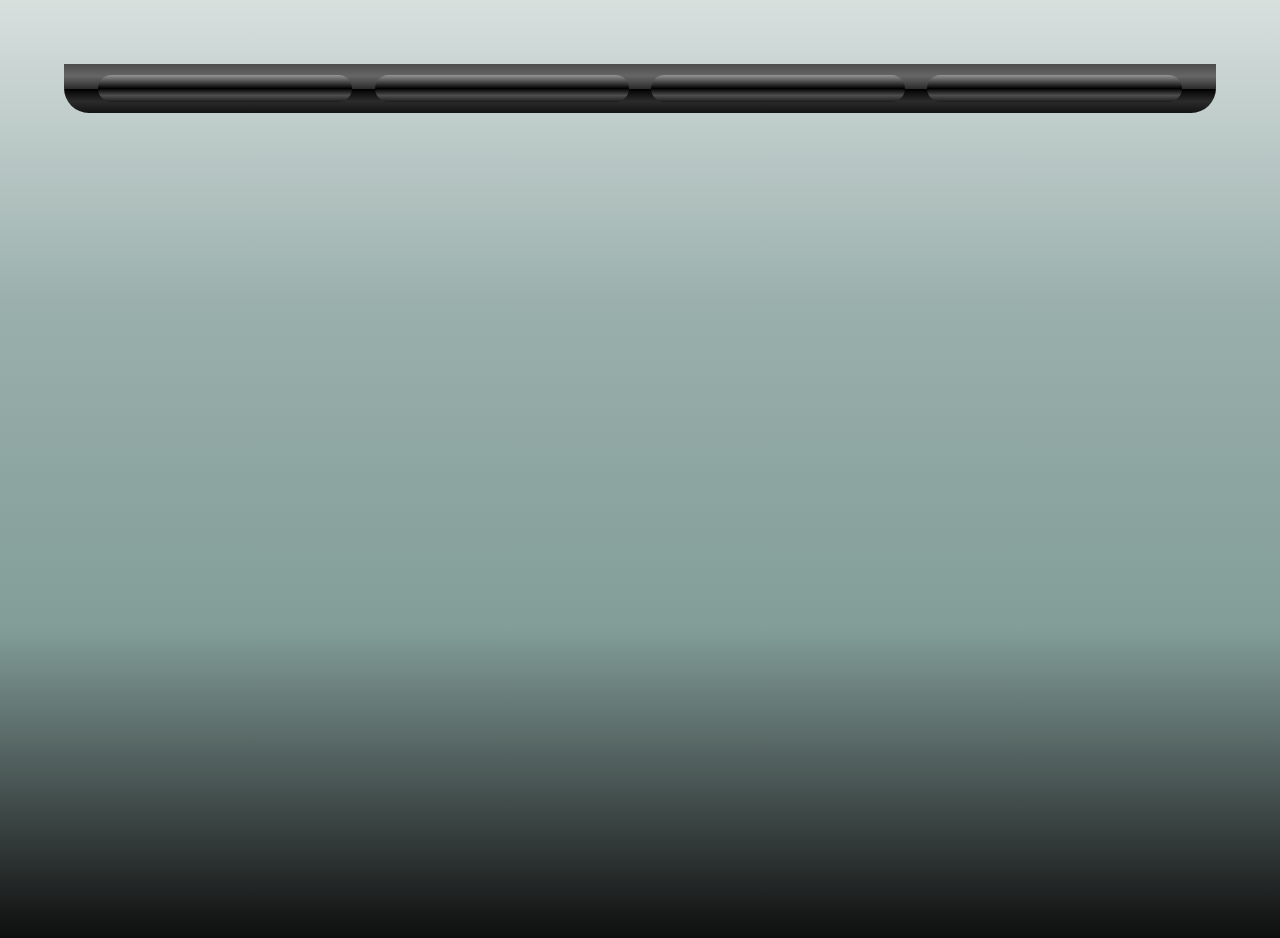
<file: examples/js_osd/index.html>
<?xml version="1.0" encoding="utf-8"?>
<!DOCTYPE html PUBLIC "-//W3C//DTD XHTML 1.0 Transitional//EN" "http://www.w3.org/TR/xhtml1/DTD/xhtml1-transitional.dtd">
<html xml:lang="en" lang="en" xmlns="http://www.w3.org/1999/xhtml">
  <head>
    <script src="jquery-1.6.2.js"></script>
    <script>

function VdrOsd(){

  //change restfulapiHost according to your needs
  this.restfulapiHost = "http://127.0.0.1:8002/";
  this.waitBeforeRefresh = 300; //milliseconds
  this.oldOsdData = null;

  this.refreshOsdData = function()
  {
    OSDobj = this;
    $.getJSON( this.restfulapiHost + "osd.json", function(data){OSDobj.updateScreen(data)});
  }

  this.updateScreen = function (data){
    var TextOsd = data.TextOsd;
    if (JSON.stringify(this.oldOsdData) !== JSON.stringify(TextOsd)){
      if (typeof TextOsd.title == "string")
      {
          $("div#header").html(TextOsd.title);
          $("div#header").toggleClass("invisible", false);
      }
      else
      {
          $("div#header").html("");
          $("div#header").toggleClass("invisible", true);
      }

      var colorButtons = [ "red", "green", "yellow", "blue" ];
      var showColorButtons = false;
      var z= 0;
      for (z = 0; z < colorButtons.length; z++)
      {
          var currentButton = "div#" + colorButtons[z];
          if (typeof (TextOsd[ colorButtons[z] ]) == "string" && TextOsd[ colorButtons[z] ] != "")
          {
              $( currentButton ).html(TextOsd[ colorButtons[z] ]);
              $( currentButton ).toggleClass("active", true);
              $( currentButton ).toggleClass("inactive", false);
              showColorButtons = true;
          }
          else
          {
              $( currentButton ).html("&nbsp;");
              $( currentButton ).toggleClass("active", false);
              $( currentButton ).toggleClass("inactive", true);
          }
      }
      $("div#color_buttons" ).toggleClass("invisible", !showColorButtons);
      $( "ul" ).empty();
      if (TextOsd.items.length > 0)
      {
          for (z = 0; z < TextOsd.items.length; z++)
          {
              var id = TextOsd.items[z].is_selected ? " id=\"selectedItem\"" : "";
              $( "ul" ).append("<li"+id+" class=\"item\">"+ TextOsd.items[z].content +"</li>")
          }
          $("div#content" ).toggleClass("invisible", false);
      }
      else
      {
          $("div#content" ).toggleClass("invisible", true);
      }
      this.oldOsdData = TextOsd;
    }
    //trigger refresh x milliseconds after rendering
    var x = setTimeout("OSDobj.refreshOsdData()", this.waitBeforeRefresh);
  }

}

 $(document).ready(function(){
    $("div.log").ajaxError(function(event, xhr, settings, exception) {
      $(this).text( "Triggered ajaxError handler." +
            xhr.responseText + "/" + xhr.status + "/" + settings.url );
    });
    var OSDobj = new VdrOsd();
    OSDobj.refreshOsdData();
});

    </script>
    <link rel="stylesheet" type="text/css" href="osd.css" />
    <title>HTML based VDR OSD (passive slave)</title>
  </head>
  <body>
  <div id="osd_container">
    <div class="invisible" id="header">&nbsp;</div>
    <div class="invisible" id="content">
    <ul type="none">
    </ul>
    </div><!-- closing content container -->
    <div class="invisible2" id="color_buttons">
      <div id="red" class="first inactive">&nbsp;</div>
      <div id="green" class="second inactive">&nbsp;</div>
      <div id="yellow" class="third inactive">&nbsp;</div>
      <div id="blue" class="fourth inactive">&nbsp;</div>
      <br class="clear">
    </div><!-- closing color_buttons container -->
  </div><!-- closing osd_container -->
  </body>
</html>
</file>
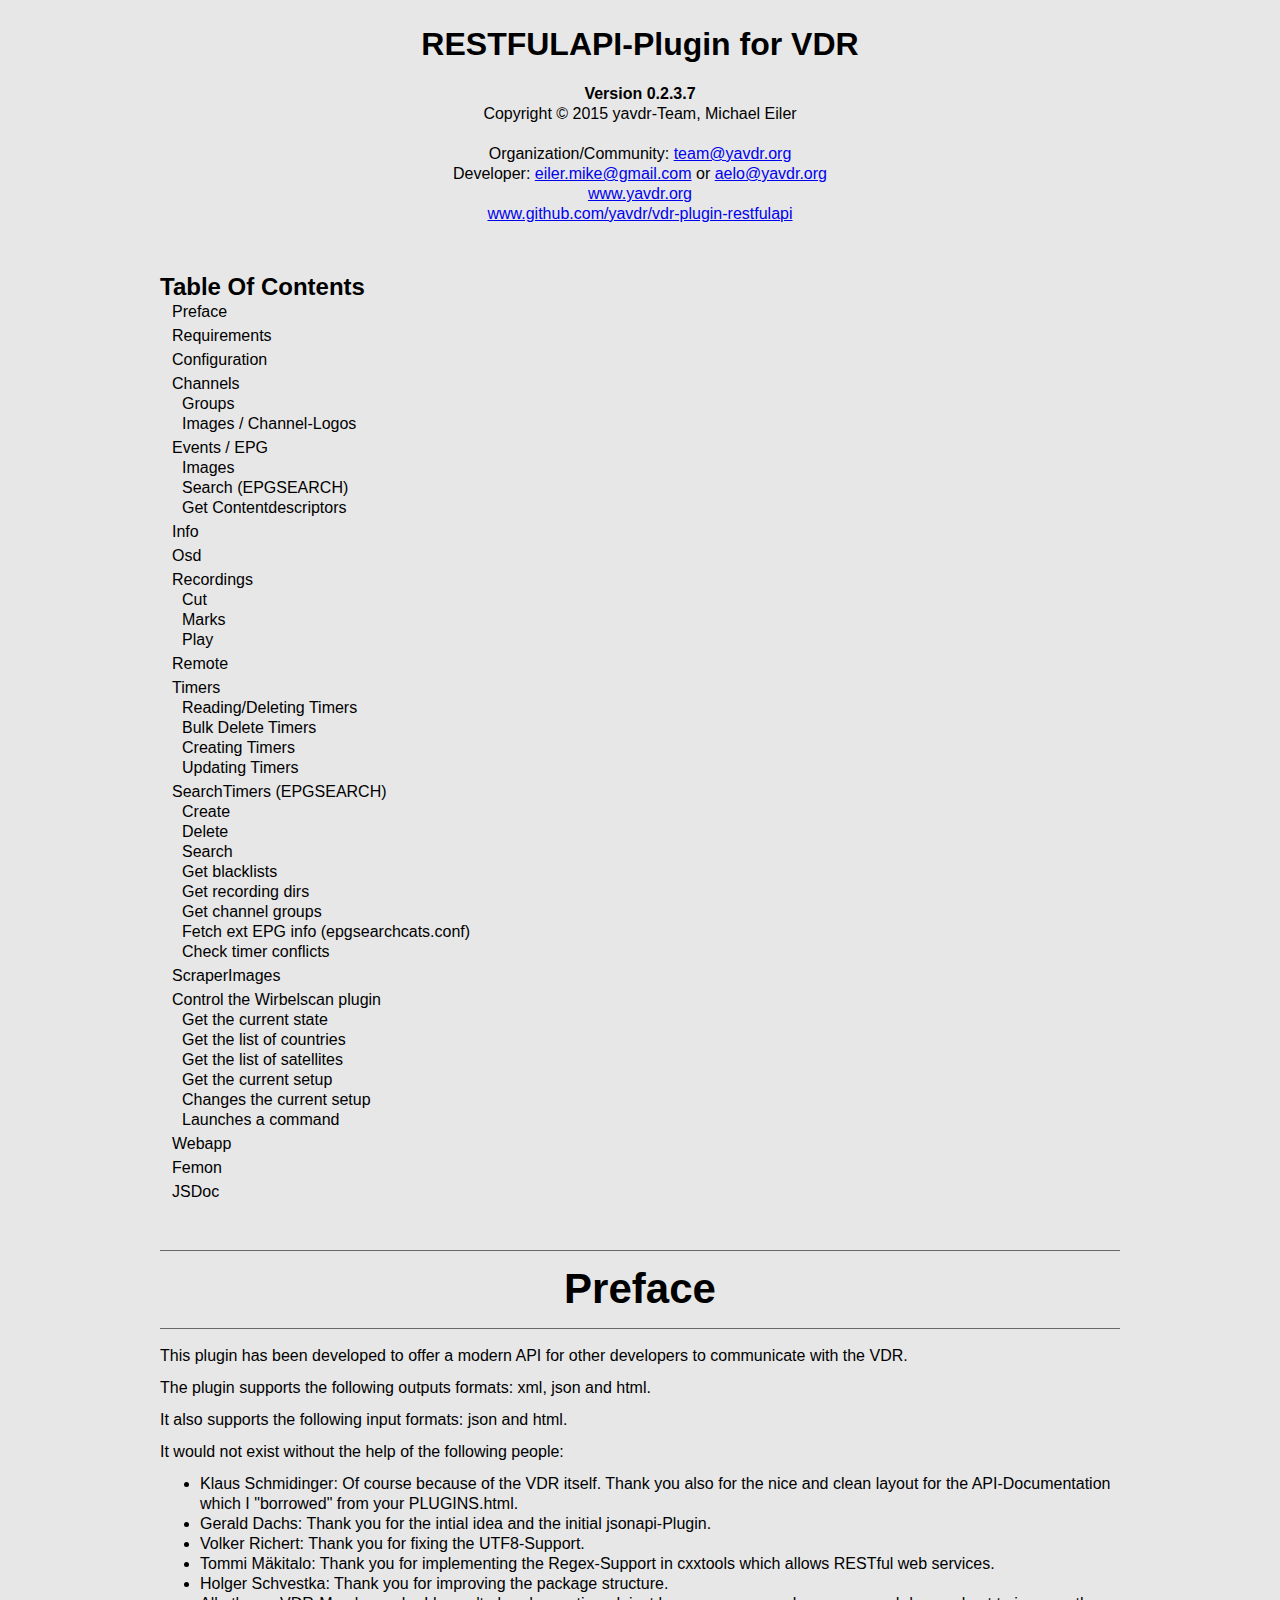
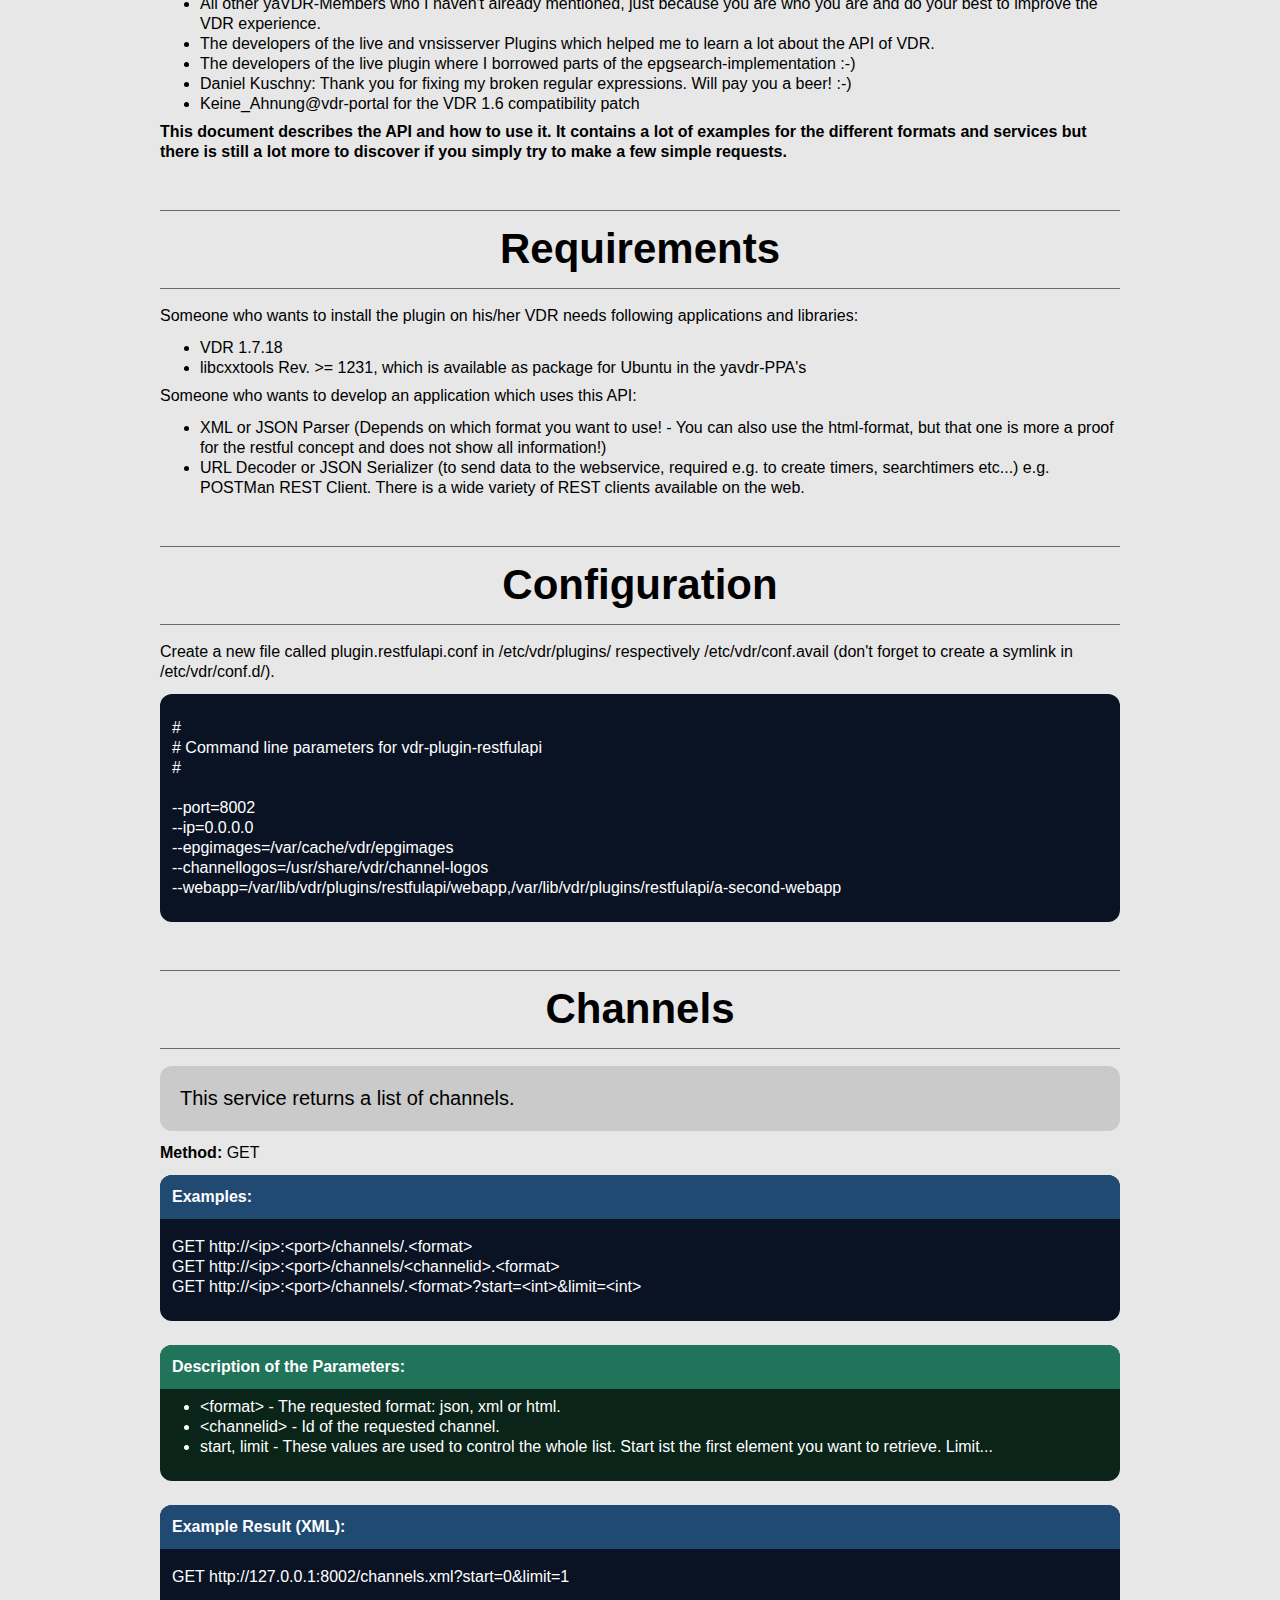
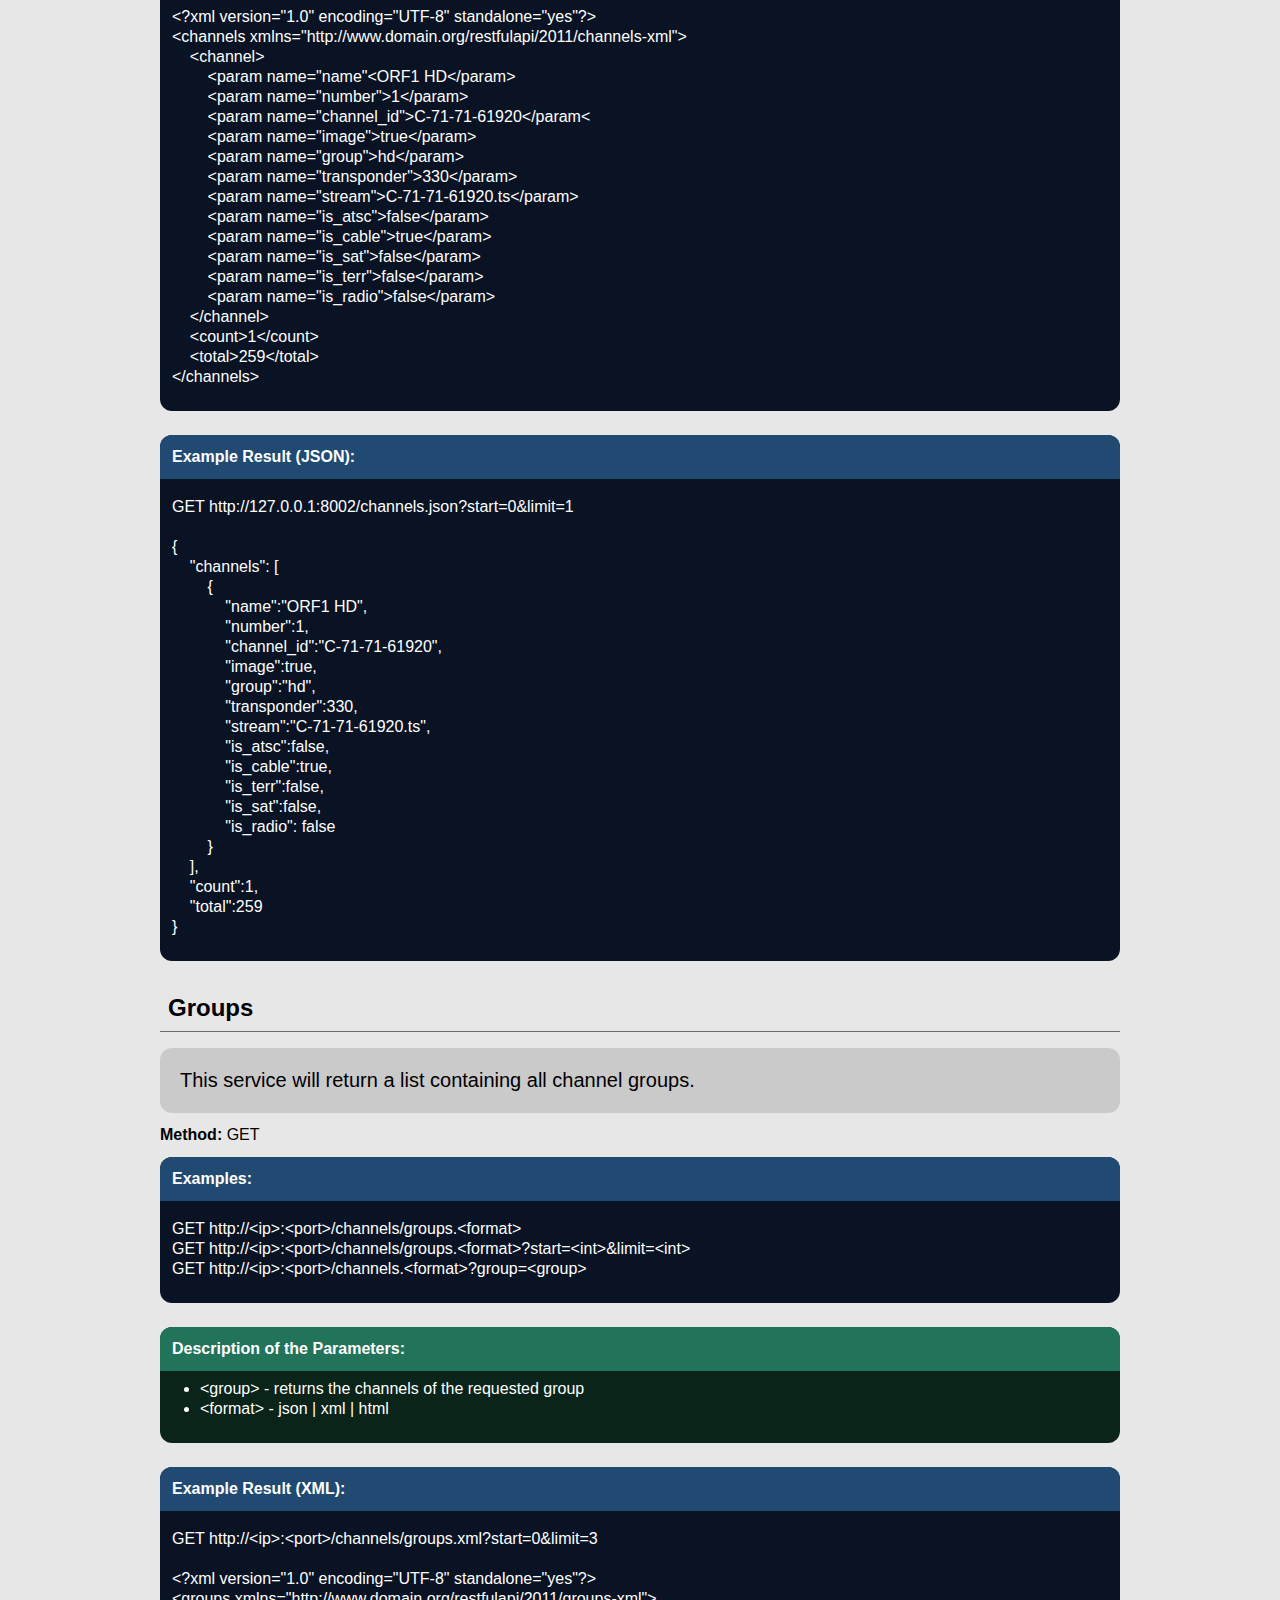
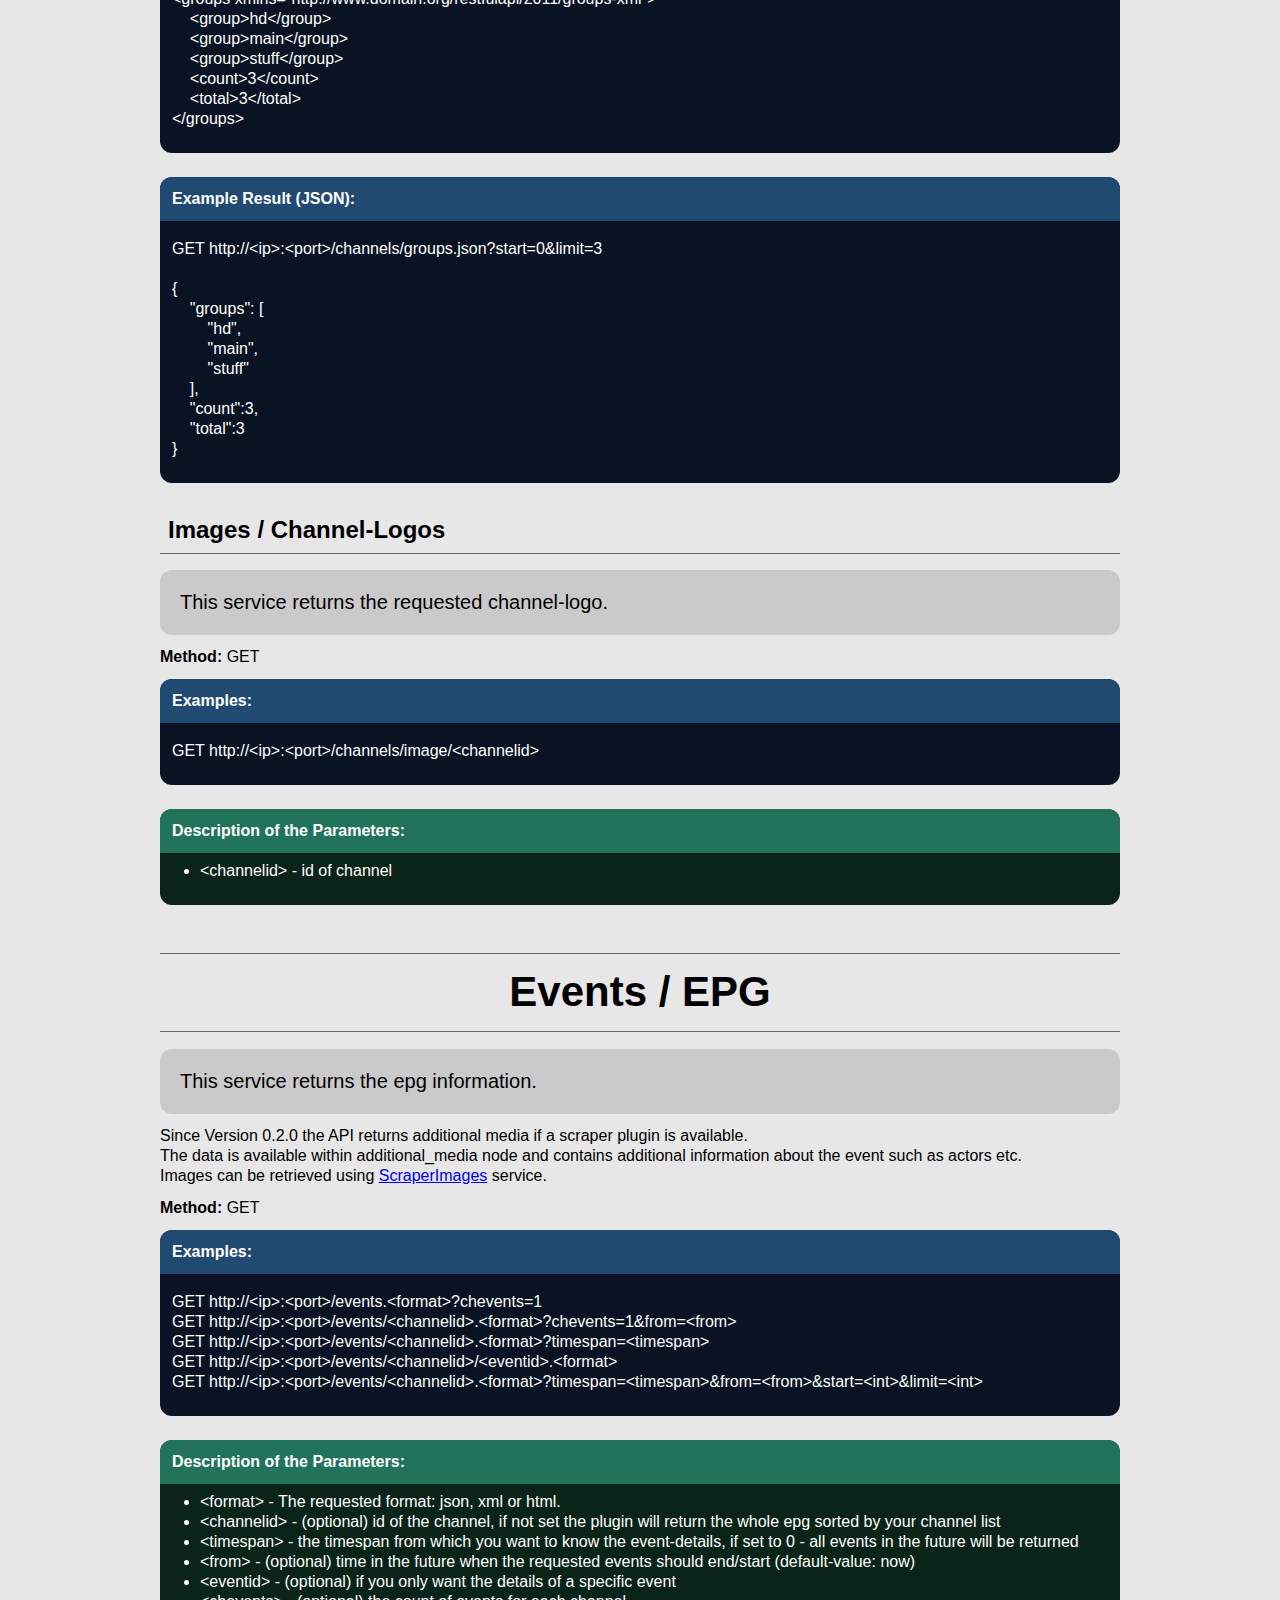
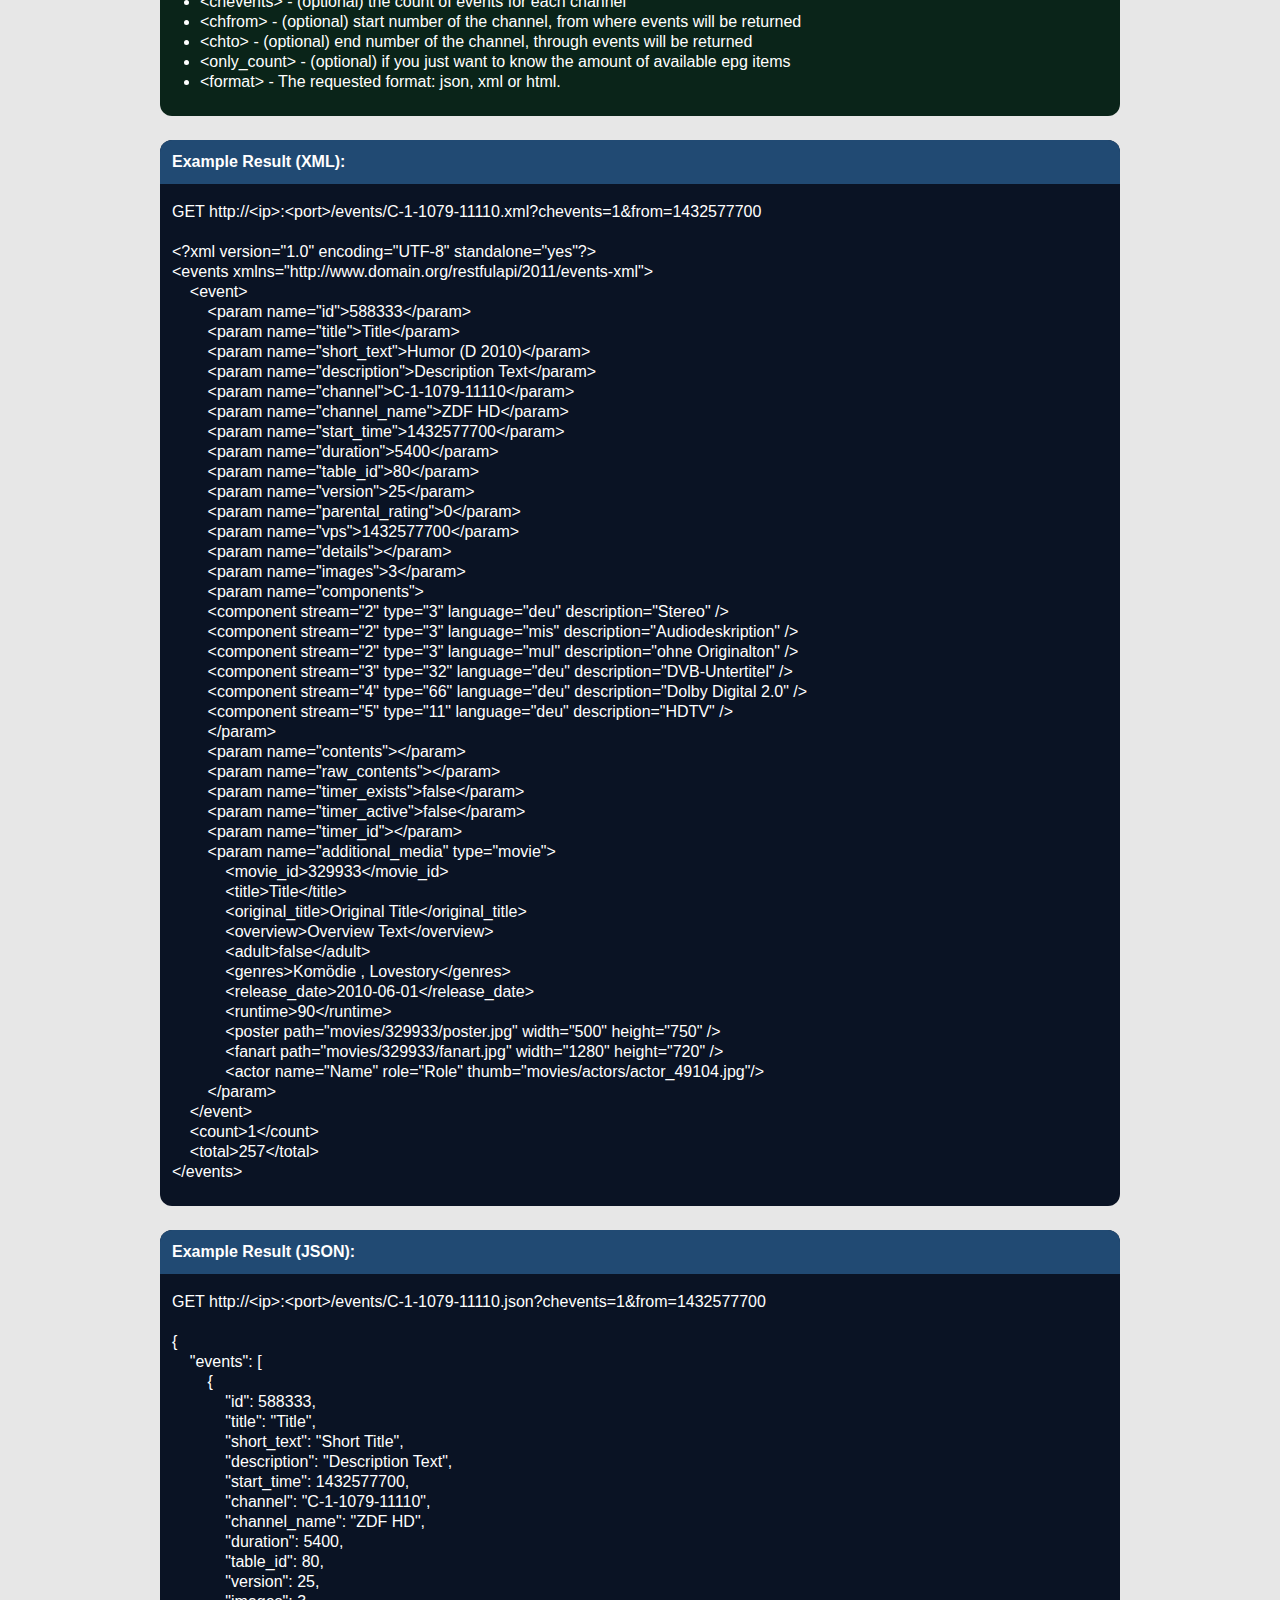
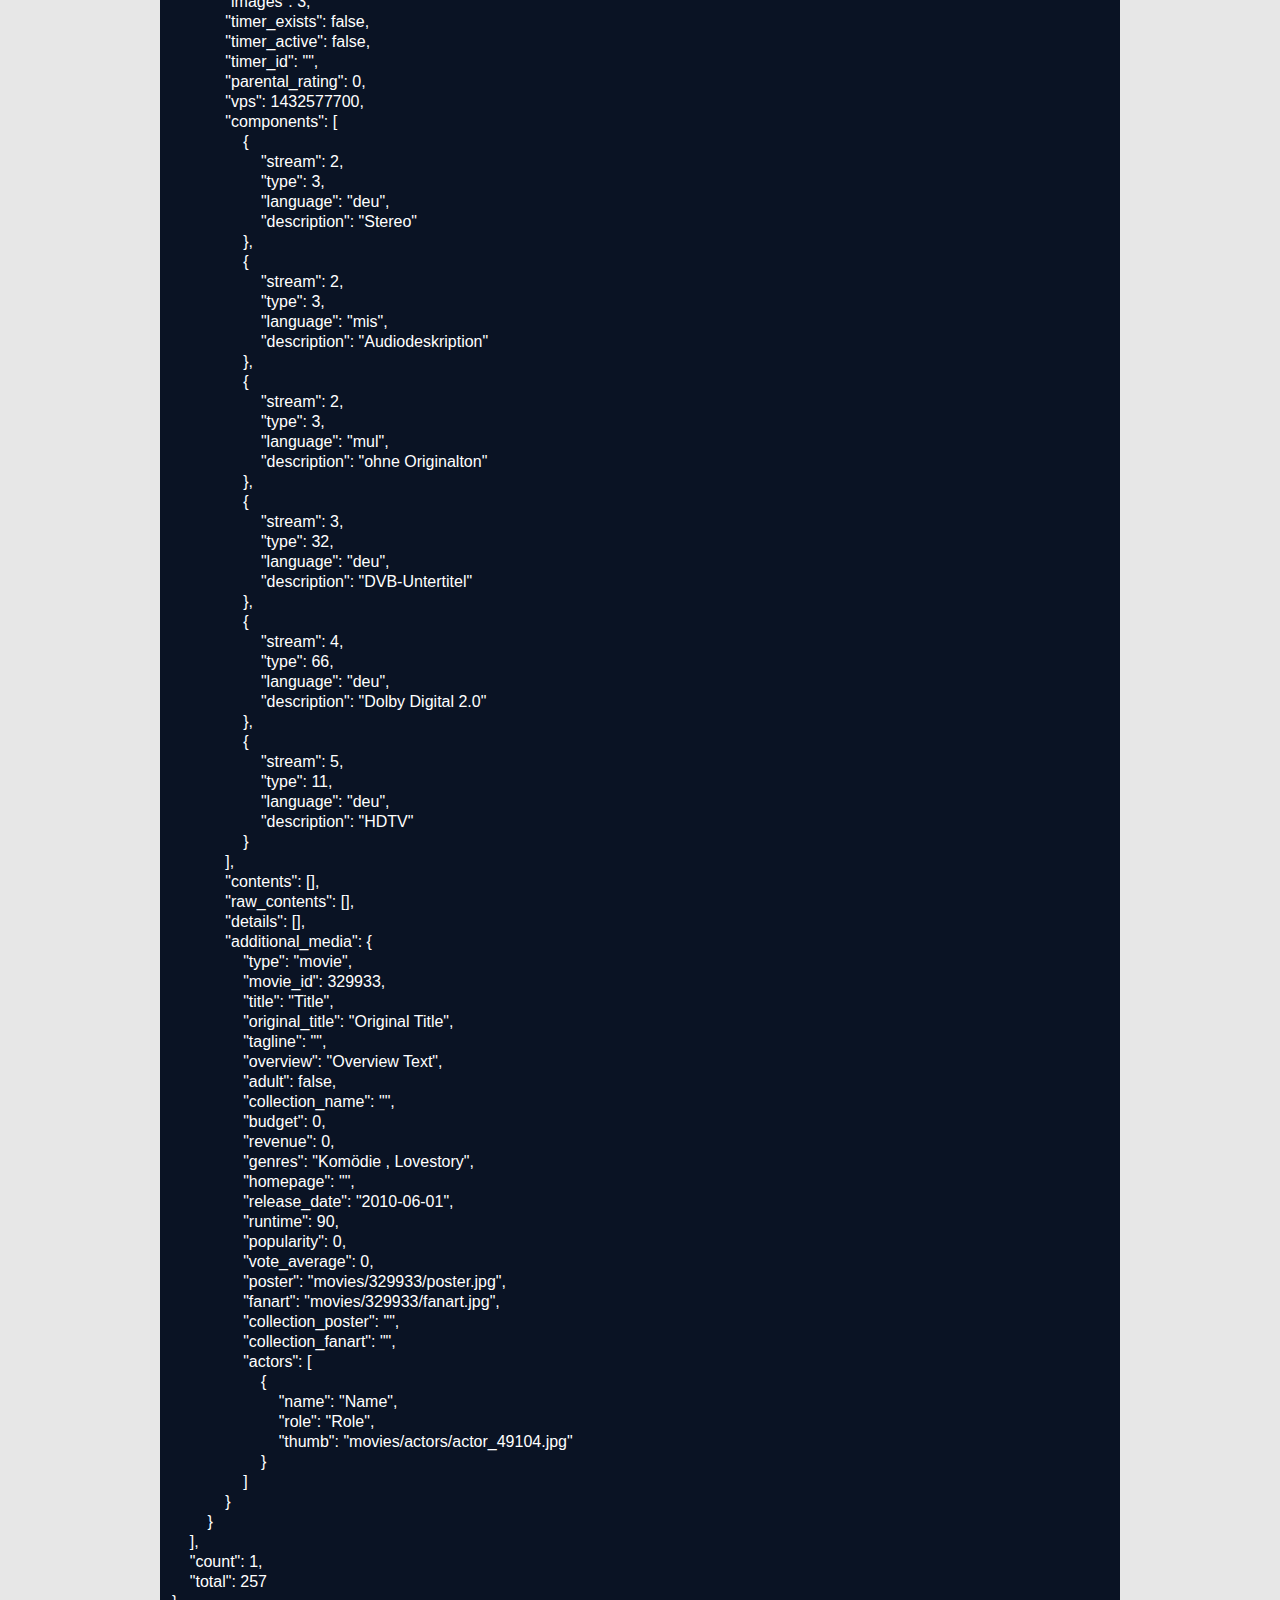
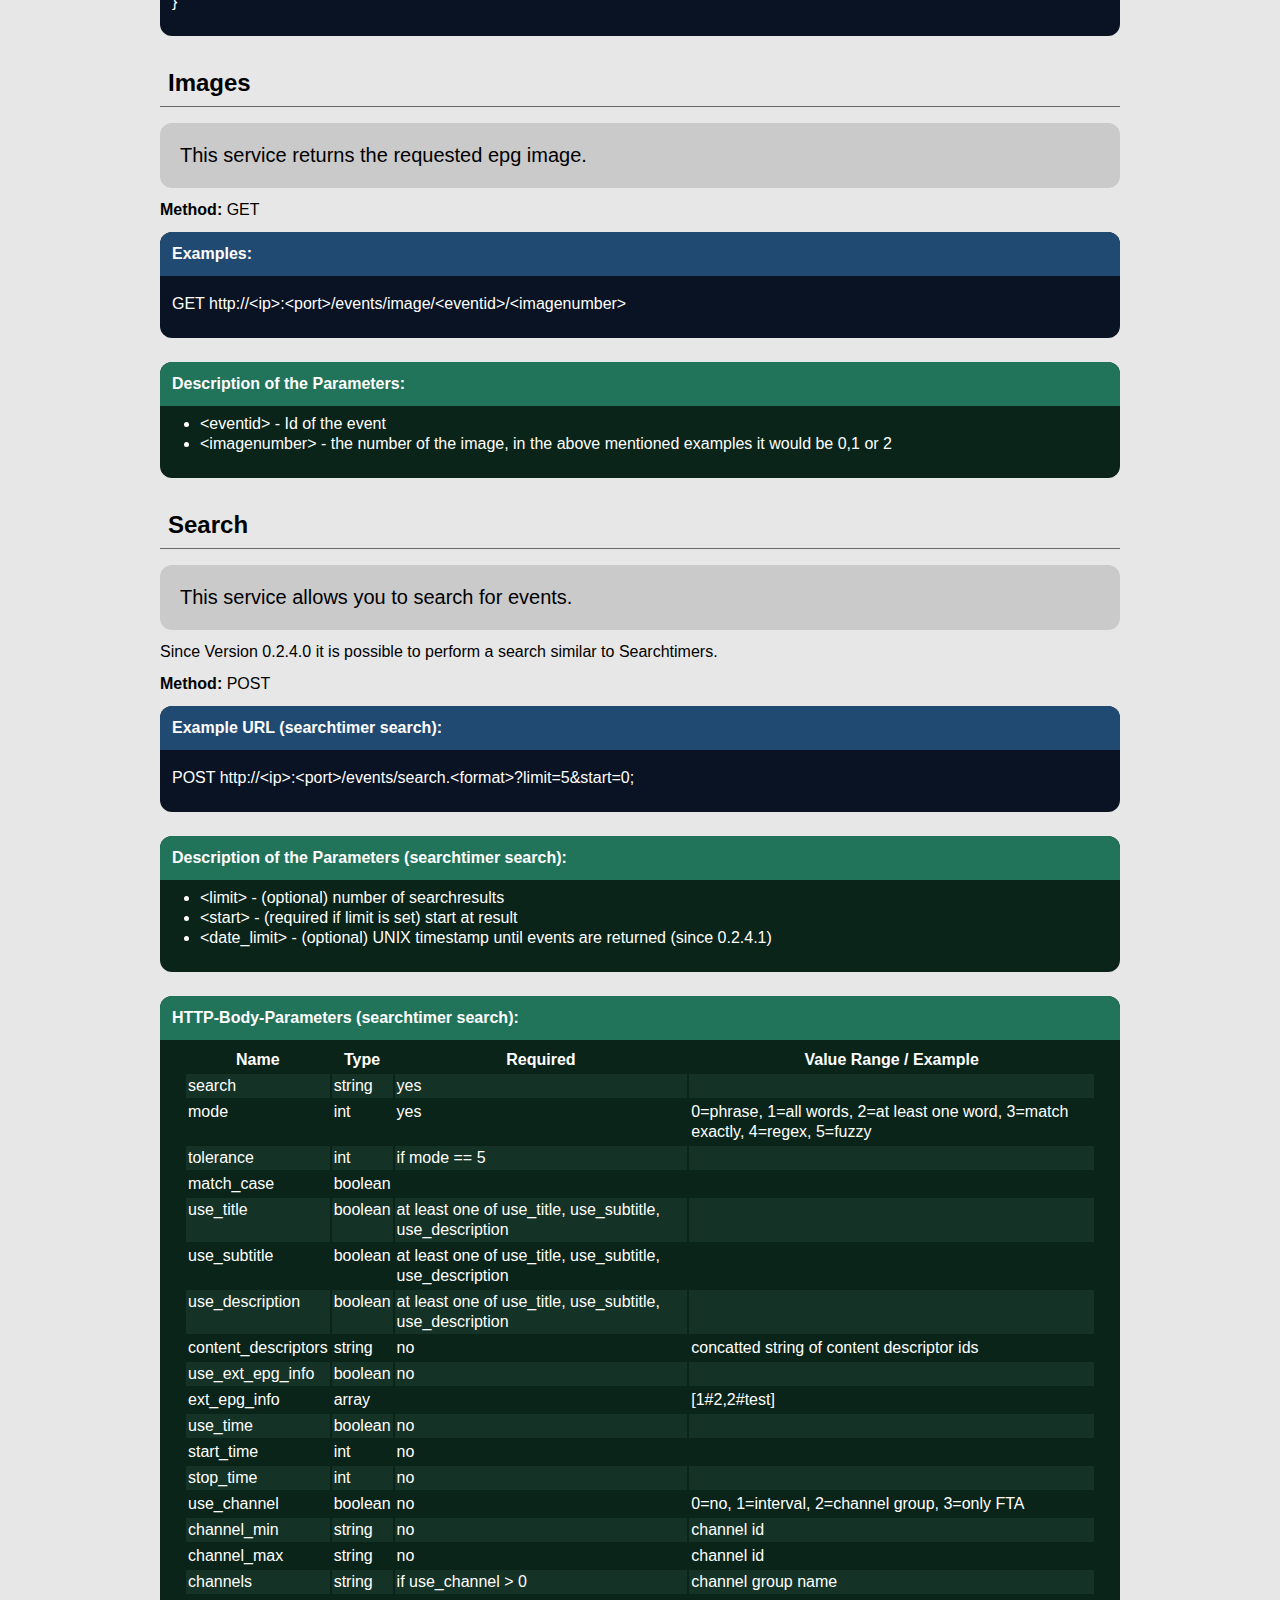
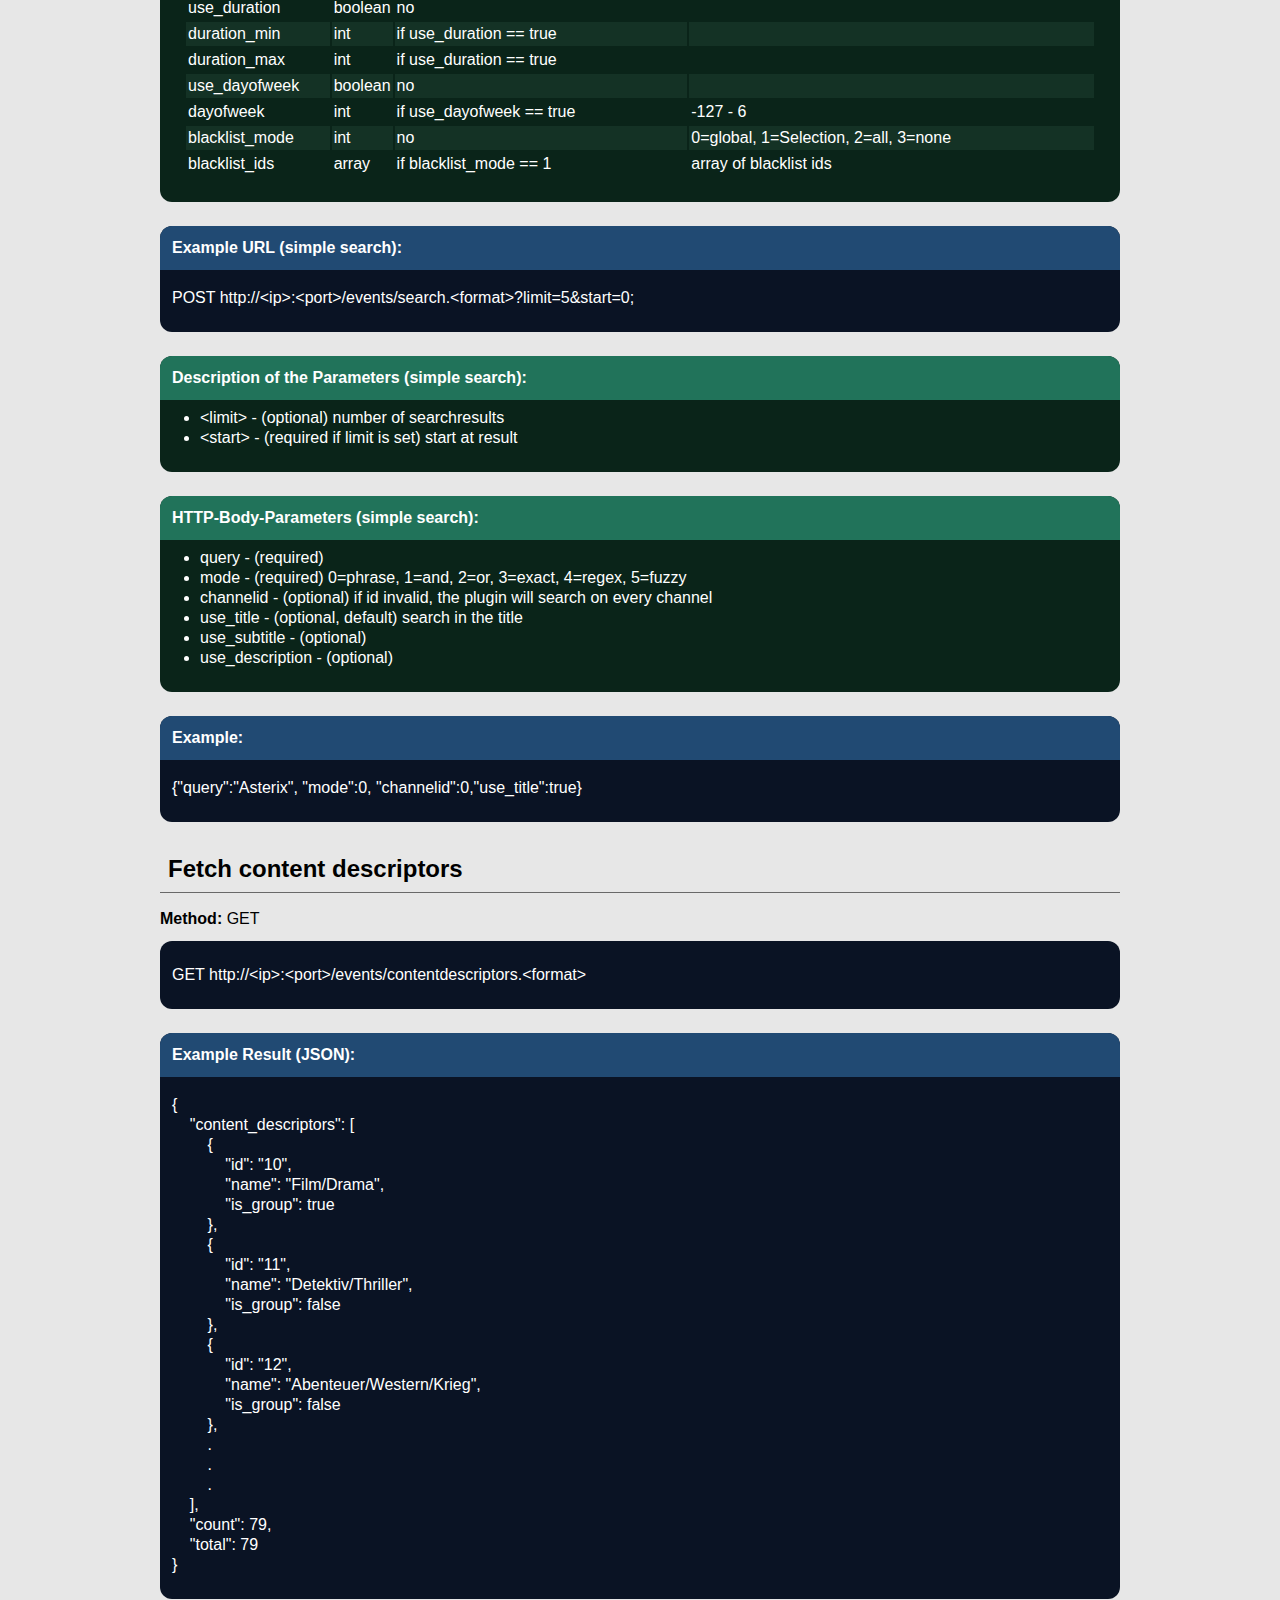
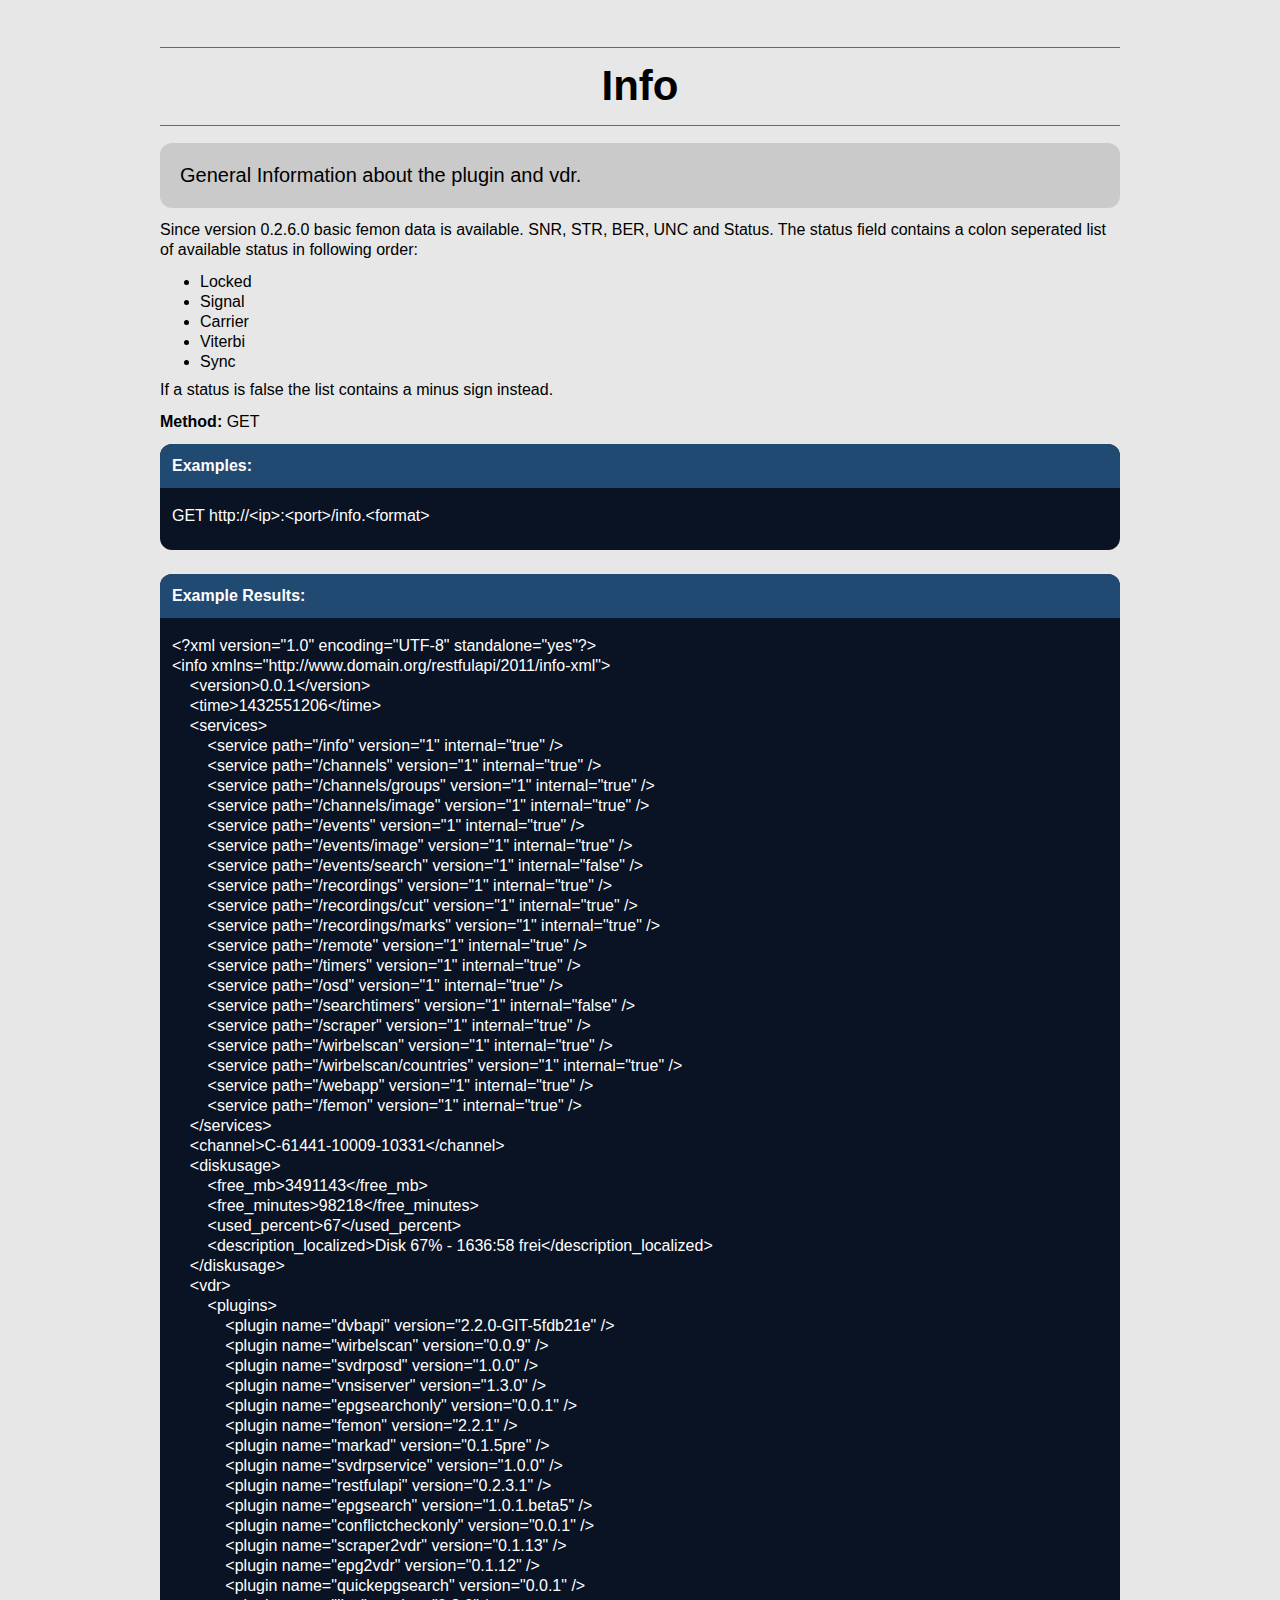
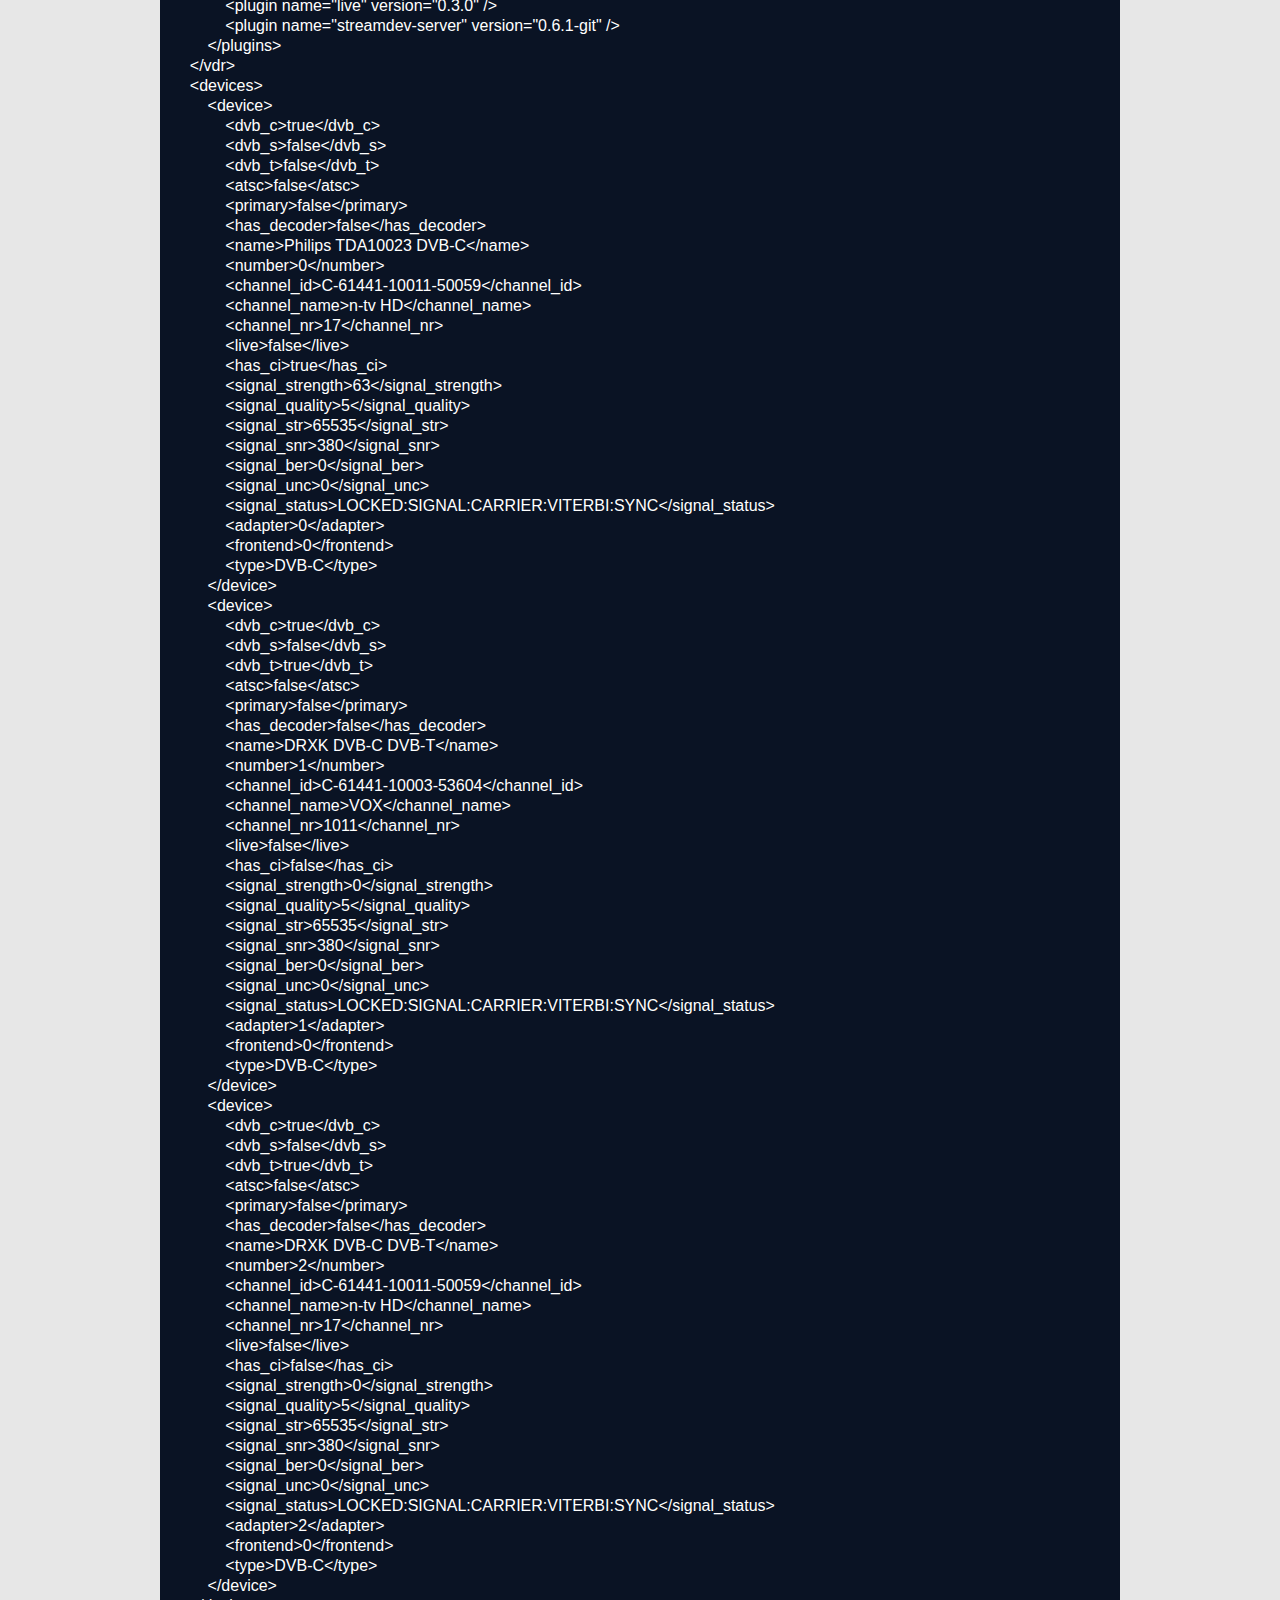
<file: API.html>
<!DOCTYPE html>
<html>
<head>

    <meta http-equiv="Content-Type" content="text/html; charset=utf-8"/>
    <title>RESTFULAPI Documentation</title>

    <style type="text/css">
        * {
            padding: 0;
            margin: 0;
            font-family: sans-serif;
        }

        ul {
            padding-left: 40px;
            margin-bottom: 8px;
        }


        html, body {
            background-color: rgb(231, 231, 231);
        }

        body {
            padding: 1.5em;
            line-height: 1.25;
        }

        div.main {
            max-width: 960px;
            margin: 0 auto;
        }

        section, header, nav {
            margin-bottom: 48px;
        }

        nav a {
            text-decoration: none;
            color: black;
        }
        nav ul {
            list-style-type: none;
            padding-left: 10px;
            margin: 0;
        }

        nav > ul > li {
            margin-bottom: 4px;
        }

        nav li a {
            display: inline-block;
            padding: 0 2px;
        }
        nav li a:hover {
            background: rgb(187, 187, 187);
        }

        p {
            margin-bottom: 12px;
        }

        header {
            text-align: center;
        }

        h3 {
            font-size: 24px;
            font-weight: bold;
            padding: 8px;
            border: 1px none #696969;
            border-bottom-style: solid;
            border-radius: 0;
            margin-bottom: 16px;
        }

        *[data-header] {
            position: relative;
        }

        *[data-header]:before {
            content: attr(data-header);
            position: absolute;
            left: 0;
            top: 0;
            width: calc(100% - 24px);
            padding: 12px;
            border-radius: 12px 12px 0 0;
            font-size: 16px;
            font-weight: bold;
        }

        section[data-header] {
            padding-top: 96px;
        }
        section[data-header]:before {
            text-align: center;
            font-size: 42px;
            font-weight: bold;
            border-width: 1px;
            border-color: #696969;
            border-style: solid none;
            border-radius: 0;
        }

        p.description {
            background: #CACACA;
            padding: 20px;
            border-radius: 12px;
            font-size: 20px;
        }

        p.method:before {
            font-weight: bold;
        }

        p.method:before {
            content: 'Method: '
        }

        .code,
        .param-desc {
            border-radius: 12px;
            color: white;
            margin: 12px 0 24px;
            line-height: 1.25;
        }

        .code {
            background-color: #0A1324;
            padding: 4px 12px 24px;
            white-space: pre-line;
        }
        .code[data-header] {
            padding-top: 42px;
        }
        .code[data-header]:before {
            background: #214A73;
            color: white;
        }

        .param-desc {
            background-color: #0A2419;
            padding: 24px;
        }

        ul.param-desc {
            padding-left: 40px;
        }

        div.param-desc {
            white-space: pre-line;
        }

        .param-desc[data-header] {
            padding-top: 52px;
        }

        .param-desc[data-header]:before {
            background: #21735A;
            color: white;
        }

        .param-desc tbody tr:nth-child(odd) {
            background-color: #143225;
        }
        td {
            padding: 2px;
            vertical-align: top;
        }
    </style>
</head>
<body>

    <header>
        <h1>RESTFULAPI-Plugin for VDR</h1><br/>
        <b>Version 0.2.3.7</b><br/>
        Copyright &copy; 2015 yavdr-Team, Michael Eiler<br/><br/>
        Organization/Community: <a href="mailto:team@yavdr.org">team@yavdr.org</a><br/>
        Developer: <a href="mailto:eiler.mike@gmail.com">eiler.mike@gmail.com</a> or <a href="mailto:aelo@yavdr.org">aelo@yavdr.org</a><br/>
        <a href="http://www.yavdr.org">www.yavdr.org</a><br/>
        <a href="http://github.com/yavdr/vdr-plugin-restfulapi">www.github.com/yavdr/vdr-plugin-restfulapi</a><br/>
    </header>

    <div class="main">
        <nav>
            <h2>Table Of Contents</h2>
            <ul>
                <li><a href="#Preface">Preface</a>
                <li><a href="#Requirements">Requirements</a>
                <li><a href="#Configuration">Configuration</a>
                <li><a href="#Channels">Channels</a>
                    <ul>
                        <li><a href="#ChannelGroups">Groups</a>
                        <li><a href="#ChannelImages">Images / Channel-Logos</a>
                    </ul>
                <li><a href="#Events">Events / EPG</a>
                    <ul>
                        <li><a href="#EventImages">Images</a>
                        <li><a href="#EventSearch">Search (EPGSEARCH)</a>
                        <li><a href="#ContentDescriptors">Get Contentdescriptors</a>
                    </ul>
                <li><a href="#Info">Info</a>
                <li><a href="#Osd">Osd</a>
                <li><a href="#Recordings">Recordings</a>
                    <ul>
                        <li><a href="#RecordingCut">Cut</a>
                        <li><a href="#RecordingsMarks">Marks</a>
                        <li><a href="#RecordingPlay">Play</a>
                    </ul>
                <li><a href="#Remote">Remote</a>
                <li><a href="#Timers">Timers</a>
                    <ul>
                        <li><a href="#ReadingTimers">Reading/Deleting Timers</a>
                        <li><a href="#BulkDeleteTimers">Bulk Delete Timers</a>
                        <li><a href="#CreatingTimers">Creating Timers</a>
                        <li><a href="#UpdatingTimers">Updating Timers</a>
                    </ul>
                <li><a href="#SearchTimers">SearchTimers (EPGSEARCH)</a>
                    <ul>
                        <li><a href="#SearchTimersCreate">Create</a>
                        <li><a href="#SearchTimersDelete">Delete</a>
                        <li><a href="#SearchTimersSearch">Search</a>
                        <li><a href="#SearchTimersBlacklists">Get blacklists</a>
                        <li><a href="#SearchTimersRecordingdirs">Get recording dirs</a>
                        <li><a href="#SearchTimersChannelgroups">Get channel groups</a>
                        <li><a href="#SearchTimersExtEPGInfo">Fetch ext EPG info (epgsearchcats.conf)</a>
                        <li><a href="#SearchTimersConflicts">Check timer conflicts</a>
                    </ul>
                <li><a href="#ScraperImages">ScraperImages</a></li>
                <li><a href="#Wirbelscan">Control the Wirbelscan plugin</a>
                    <ul>
                        <li><a href="#WirbelscanGetState">Get the current state</a>
                        <li><a href="#WirbelscanGetCountries">Get the list of countries</a>
                        <li><a href="#WirbelscanGetSatellites">Get the list of satellites</a>
                        <li><a href="#WirbelscanGetSetup">Get the current setup</a>
                        <li><a href="#WirbelscanSetSetup">Changes the current setup</a>
                        <li><a href="#WirbelscanDoCommand">Launches a command</a>
                    </ul>
                <li><a href="#Webapp">Webapp</a></li>
                <li><a href="#Femon">Femon</a></li>
                <li><a href="#JSDoc">JSDoc</a></li>
            </ul>
        </nav>

        <article>
            <a id="Preface"></a>
            <section data-header="Preface">
                <p>This plugin has been developed to offer a modern API for other developers to communicate with the VDR.<br>
                <p>The plugin supports the following outputs formats: xml, json and html.<br>
                <p>It also supports the following input formats: json and html.</p>
                <p>It would not exist without the help of the following people:</p>

                <ul>
                    <li>Klaus Schmidinger: Of course because of the VDR itself. Thank you also for the nice and clean layout for the
                        API-Documentation which I "borrowed" from your PLUGINS.html.
                    <li>Gerald Dachs: Thank you for the intial idea and the initial jsonapi-Plugin.
                    <li>Volker Richert: Thank you for fixing the UTF8-Support.
                    <li>Tommi Mäkitalo: Thank you for implementing the Regex-Support in cxxtools which allows RESTful web services.
                    <li>Holger Schvestka: Thank you for improving the package structure.
                    <li>All other yaVDR-Members who I haven't already mentioned, just because you are who you are and do your best to
                        improve the VDR experience.
                    <li>The developers of the live and vnsisserver Plugins which helped me to learn a lot about the API of VDR.
                    <li>The developers of the live plugin where I borrowed parts of the epgsearch-implementation :-)
                    <li>Daniel Kuschny: Thank you for fixing my broken regular expressions. Will pay you a beer! :-)
                    <li>Keine_Ahnung@vdr-portal for the VDR 1.6 compatibility patch
                </ul>

                <b>This document describes the API and how to use it. It contains a lot of examples for the different formats and
                    services but there is still a lot more to discover if you simply try to make a few simple requests.</b>
            </section>

            <a id="Requirements"></a>
            <section data-header="Requirements">

                <p>Someone who wants to install the plugin on his/her VDR needs following applications and libraries:</p>
                <ul>
                    <li>VDR 1.7.18
                    <li>libcxxtools Rev. &gt;= 1231, which is available as package for Ubuntu in the yavdr-PPA's
                </ul>

                <p>Someone who wants to develop an application which uses this API:</p>
                <ul>
                    <li>XML or JSON Parser (Depends on which format you want to use! - You can also use the html-format, but that one is
                        more a proof for the restful concept and does not show all information!)
                    <li>URL Decoder or JSON Serializer (to send data to the webservice, required e.g. to create timers, searchtimers
                        etc...) e.g. POSTMan REST Client. There is a wide variety of REST clients available on the web.
                </ul>
            </section>

            <a id="Configuration"></a>
            <section data-header="Configuration">

                Create a new file called plugin.restfulapi.conf in /etc/vdr/plugins/ respectively /etc/vdr/conf.avail (don't forget to create a symlink in /etc/vdr/conf.d/).

                <div class="code">
                    #
                    # Command line parameters for vdr-plugin-restfulapi
                    #

                    --port=8002
                    --ip=0.0.0.0
                    --epgimages=/var/cache/vdr/epgimages
                    --channellogos=/usr/share/vdr/channel-logos
                    --webapp=/var/lib/vdr/plugins/restfulapi/webapp,/var/lib/vdr/plugins/restfulapi/a-second-webapp
                </div>
            </section>

            <a id="Channels"></a>
            <section data-header="Channels">
                <p class="description">This service returns a list of channels.</p>
                <p class="method">GET</p>
                <div class="code" data-header="Examples:">
                    GET http://&lt;ip&gt;:&lt;port&gt;/channels/.&lt;format&gt;
                    GET http://&lt;ip&gt;:&lt;port&gt;/channels/&lt;channelid&gt;.&lt;format&gt;
                    GET http://&lt;ip&gt;:&lt;port&gt;/channels/.&lt;format&gt;?start=&lt;int&gt;&amp;limit=&lt;int&gt;
                </div>

                <ul class="param-desc" data-header="Description of the Parameters:">
                    <li>&lt;format&gt; - The requested format: json, xml or html.
                    <li>&lt;channelid&gt; - Id of the requested channel.
                    <li>start, limit - These values are used to control the whole list. Start ist the first element you want to
                        retrieve. Limit...
                </ul>

                <div class="code" data-header="Example Result (XML):">
                    GET http://127.0.0.1:8002/channels.xml?start=0&amp;limit=1

                    &lt;?xml version="1.0" encoding="UTF-8" standalone="yes"?&gt;
                    &lt;channels xmlns="http://www.domain.org/restfulapi/2011/channels-xml"&gt;
                    &nbsp;&nbsp;&nbsp;&nbsp;&lt;channel&gt;
                    &nbsp;&nbsp;&nbsp;&nbsp;&nbsp;&nbsp;&nbsp;&nbsp;&lt;param name="name"&lt;ORF1 HD&lt;/param&gt;
                    &nbsp;&nbsp;&nbsp;&nbsp;&nbsp;&nbsp;&nbsp;&nbsp;&lt;param name="number"&gt;1&lt;/param&gt;
                    &nbsp;&nbsp;&nbsp;&nbsp;&nbsp;&nbsp;&nbsp;&nbsp;&lt;param name="channel_id"&gt;C-71-71-61920&lt;/param&lt;
                    &nbsp;&nbsp;&nbsp;&nbsp;&nbsp;&nbsp;&nbsp;&nbsp;&lt;param name="image"&gt;true&lt;/param&gt;
                    &nbsp;&nbsp;&nbsp;&nbsp;&nbsp;&nbsp;&nbsp;&nbsp;&lt;param name="group"&gt;hd&lt;/param&gt;
                    &nbsp;&nbsp;&nbsp;&nbsp;&nbsp;&nbsp;&nbsp;&nbsp;&lt;param name="transponder"&gt;330&lt;/param&gt;
                    &nbsp;&nbsp;&nbsp;&nbsp;&nbsp;&nbsp;&nbsp;&nbsp;&lt;param name="stream"&gt;C-71-71-61920.ts&lt;/param&gt;
                    &nbsp;&nbsp;&nbsp;&nbsp;&nbsp;&nbsp;&nbsp;&nbsp;&lt;param name="is_atsc"&gt;false&lt;/param&gt;
                    &nbsp;&nbsp;&nbsp;&nbsp;&nbsp;&nbsp;&nbsp;&nbsp;&lt;param name="is_cable"&gt;true&lt;/param&gt;
                    &nbsp;&nbsp;&nbsp;&nbsp;&nbsp;&nbsp;&nbsp;&nbsp;&lt;param name="is_sat"&gt;false&lt;/param&gt;
                    &nbsp;&nbsp;&nbsp;&nbsp;&nbsp;&nbsp;&nbsp;&nbsp;&lt;param name="is_terr"&gt;false&lt;/param&gt;
                    &nbsp;&nbsp;&nbsp;&nbsp;&nbsp;&nbsp;&nbsp;&nbsp;&lt;param name="is_radio"&gt;false&lt;/param&gt;
                    &nbsp;&nbsp;&nbsp;&nbsp;&lt;/channel&gt;
                    &nbsp;&nbsp;&nbsp;&nbsp;&lt;count&gt;1&lt;/count&gt;
                    &nbsp;&nbsp;&nbsp;&nbsp;&lt;total&gt;259&lt;/total&gt;
                    &lt;/channels&gt;
                </div>

                <div class="code" data-header="Example Result (JSON):">
                    GET http://127.0.0.1:8002/channels.json?start=0&amp;limit=1

                    {
                    &nbsp;&nbsp;&nbsp;&nbsp;"channels": [
                    &nbsp;&nbsp;&nbsp;&nbsp;&nbsp;&nbsp;&nbsp;&nbsp;{
                    &nbsp;&nbsp;&nbsp;&nbsp;&nbsp;&nbsp;&nbsp;&nbsp;&nbsp;&nbsp;&nbsp;&nbsp;"name":"ORF1 HD",
                    &nbsp;&nbsp;&nbsp;&nbsp;&nbsp;&nbsp;&nbsp;&nbsp;&nbsp;&nbsp;&nbsp;&nbsp;"number":1,
                    &nbsp;&nbsp;&nbsp;&nbsp;&nbsp;&nbsp;&nbsp;&nbsp;&nbsp;&nbsp;&nbsp;&nbsp;"channel_id":"C-71-71-61920",
                    &nbsp;&nbsp;&nbsp;&nbsp;&nbsp;&nbsp;&nbsp;&nbsp;&nbsp;&nbsp;&nbsp;&nbsp;"image":true,
                    &nbsp;&nbsp;&nbsp;&nbsp;&nbsp;&nbsp;&nbsp;&nbsp;&nbsp;&nbsp;&nbsp;&nbsp;"group":"hd",
                    &nbsp;&nbsp;&nbsp;&nbsp;&nbsp;&nbsp;&nbsp;&nbsp;&nbsp;&nbsp;&nbsp;&nbsp;"transponder":330,
                    &nbsp;&nbsp;&nbsp;&nbsp;&nbsp;&nbsp;&nbsp;&nbsp;&nbsp;&nbsp;&nbsp;&nbsp;"stream":"C-71-71-61920.ts",
                    &nbsp;&nbsp;&nbsp;&nbsp;&nbsp;&nbsp;&nbsp;&nbsp;&nbsp;&nbsp;&nbsp;&nbsp;"is_atsc":false,
                    &nbsp;&nbsp;&nbsp;&nbsp;&nbsp;&nbsp;&nbsp;&nbsp;&nbsp;&nbsp;&nbsp;&nbsp;"is_cable":true,
                    &nbsp;&nbsp;&nbsp;&nbsp;&nbsp;&nbsp;&nbsp;&nbsp;&nbsp;&nbsp;&nbsp;&nbsp;"is_terr":false,
                    &nbsp;&nbsp;&nbsp;&nbsp;&nbsp;&nbsp;&nbsp;&nbsp;&nbsp;&nbsp;&nbsp;&nbsp;"is_sat":false,
                    &nbsp;&nbsp;&nbsp;&nbsp;&nbsp;&nbsp;&nbsp;&nbsp;&nbsp;&nbsp;&nbsp;&nbsp;"is_radio": false
                    &nbsp;&nbsp;&nbsp;&nbsp;&nbsp;&nbsp;&nbsp;&nbsp;}
                    &nbsp;&nbsp;&nbsp;&nbsp;],
                    &nbsp;&nbsp;&nbsp;&nbsp;"count":1,
                    &nbsp;&nbsp;&nbsp;&nbsp;"total":259
                    }
                </div>

                <h3><a id="ChannelGroups">Groups</a></h3>

                <p class="description">This service will return a list containing all channel groups.</p>
                <p class="method">GET</p>
                <div class="code" data-header="Examples:">
                    GET http://&lt;ip&gt;:&lt;port&gt;/channels/groups.&lt;format&gt;
                    GET http://&lt;ip&gt;:&lt;port&gt;/channels/groups.&lt;format&gt;?start=&lt;int&gt;&amp;limit=&lt;int&gt;
                    GET http://&lt;ip&gt;:&lt;port&gt;/channels.&lt;format&gt;?group=&lt;group&gt;
                </div>

                <ul class="param-desc" data-header="Description of the Parameters:">
                    <li>&lt;group&gt; - returns the channels of the requested group
                    <li>&lt;format&gt; - json | xml | html
                </ul>
                <div class="code" data-header="Example Result (XML):">
                    GET http://&lt;ip&gt;:&lt;port&gt;/channels/groups.xml?start=0&amp;limit=3

                    &lt;?xml version="1.0" encoding="UTF-8" standalone="yes"?&gt;
                    &lt;groups xmlns="http://www.domain.org/restfulapi/2011/groups-xml"&gt;
                    &nbsp;&nbsp;&nbsp;&nbsp;&lt;group&gt;hd&lt;/group&gt;
                    &nbsp;&nbsp;&nbsp;&nbsp;&lt;group&gt;main&lt;/group&gt;
                    &nbsp;&nbsp;&nbsp;&nbsp;&lt;group&gt;stuff&lt;/group&gt;
                    &nbsp;&nbsp;&nbsp;&nbsp;&lt;count&gt;3&lt;/count&gt;
                    &nbsp;&nbsp;&nbsp;&nbsp;&lt;total&gt;3&lt;/total&gt;
                    &lt;/groups&gt;
                </div>
                <div class="code" data-header="Example Result (JSON):">
                    GET http://&lt;ip&gt;:&lt;port&gt;/channels/groups.json?start=0&amp;limit=3

                    {
                    &nbsp;&nbsp;&nbsp;&nbsp;"groups": [
                    &nbsp;&nbsp;&nbsp;&nbsp;&nbsp;&nbsp;&nbsp;&nbsp;"hd",
                    &nbsp;&nbsp;&nbsp;&nbsp;&nbsp;&nbsp;&nbsp;&nbsp;"main",
                    &nbsp;&nbsp;&nbsp;&nbsp;&nbsp;&nbsp;&nbsp;&nbsp;"stuff"
                    &nbsp;&nbsp;&nbsp;&nbsp;],
                    &nbsp;&nbsp;&nbsp;&nbsp;"count":3,
                    &nbsp;&nbsp;&nbsp;&nbsp;"total":3
                    }
                </div>

                <h3><a id="ChannelImages">Images / Channel-Logos</a></h3>
                <p class="description">This service returns the requested channel-logo.</p>
                <p class="method">GET</p>
                <div class="code" data-header="Examples:">
                    GET http://&lt;ip&gt;:&lt;port&gt;/channels/image/&lt;channelid&gt;
                </div>
                <ul class="param-desc" data-header="Description of the Parameters:">
                    <li>&lt;channelid&gt; - id of channel
                </ul>

            </section>

            <a id="Events"></a>
            <section data-header="Events / EPG">

                <p class="description">This service returns the epg information.</p>
                <p>
                    Since Version 0.2.0 the API returns additional media if a scraper plugin is available.<br>
                    The data is available within additional_media node and contains additional information about the event such as actors etc.<br>
                    Images can be retrieved using <a href="#ScraperImages">ScraperImages</a> service.
                </p>
                <p class="method">GET</p>

                <div class="code" data-header="Examples:">
                    GET http://&lt;ip&gt;:&lt;port&gt;/events.&lt;format&gt;?chevents=1
                    GET http://&lt;ip&gt;:&lt;port&gt;/events/&lt;channelid&gt;.&lt;format&gt;?chevents=1&amp;from=&lt;from&gt;
                    GET http://&lt;ip&gt;:&lt;port&gt;/events/&lt;channelid&gt;.&lt;format&gt;?timespan=&lt;timespan&gt;
                    GET http://&lt;ip&gt;:&lt;port&gt;/events/&lt;channelid&gt;/&lt;eventid&gt;.&lt;format&gt;
                    GET http://&lt;ip&gt;:&lt;port&gt;/events/&lt;channelid&gt;.&lt;format&gt;?timespan=&lt;timespan&gt;&amp;from=&lt;from&gt;&amp;start=&lt;int&gt;&amp;limit=&lt;int&gt;
                </div>

                <ul class="param-desc" data-header="Description of the Parameters:">
                    <li>&lt;format&gt; - The requested format: json, xml or html.
                    <li>&lt;channelid&gt; - (optional) id of the channel, if not set the plugin will return the whole epg sorted by your
                        channel list
                    <li>&lt;timespan&gt; - the timespan from which you want to know the event-details, if set to 0 - all events in the
                        future will be returned
                    <li>&lt;from&gt; - (optional) time in the future when the requested events should end/start (default-value: now)
                    <li>&lt;eventid&gt; - (optional) if you only want the details of a specific event
                    <li>&lt;chevents&gt; - (optional) the count of events for each channel
                    <li>&lt;chfrom&gt; - (optional) start number of the channel, from where events will be returned
                    <li>&lt;chto&gt; - (optional) end number of the channel, through events will be returned
                    <li>&lt;only_count&gt; - (optional) if you just want to know the amount of available epg items
                    <li>&lt;format&gt; - The requested format: json, xml or html.
                </ul>

                <div class="code" data-header="Example Result (XML):">
                    GET http://&lt;ip&gt;:&lt;port&gt;/events/C-1-1079-11110.xml?chevents=1&amp;from=1432577700

                    &lt;?xml version="1.0" encoding="UTF-8" standalone="yes"?&gt;
                    &lt;events xmlns="http://www.domain.org/restfulapi/2011/events-xml"&gt;
                    &nbsp;&nbsp;&nbsp;&nbsp;&lt;event&gt;
                    &nbsp;&nbsp;&nbsp;&nbsp;&nbsp;&nbsp;&nbsp;&nbsp;&lt;param name="id"&gt;588333&lt;/param&gt;
                    &nbsp;&nbsp;&nbsp;&nbsp;&nbsp;&nbsp;&nbsp;&nbsp;&lt;param name="title"&gt;Title&lt;/param&gt;
                    &nbsp;&nbsp;&nbsp;&nbsp;&nbsp;&nbsp;&nbsp;&nbsp;&lt;param name="short_text"&gt;Humor (D 2010)&lt;/param&gt;
                    &nbsp;&nbsp;&nbsp;&nbsp;&nbsp;&nbsp;&nbsp;&nbsp;&lt;param name="description"&gt;Description Text&lt;/param&gt;
                    &nbsp;&nbsp;&nbsp;&nbsp;&nbsp;&nbsp;&nbsp;&nbsp;&lt;param name="channel"&gt;C-1-1079-11110&lt;/param&gt;
                    &nbsp;&nbsp;&nbsp;&nbsp;&nbsp;&nbsp;&nbsp;&nbsp;&lt;param name="channel_name"&gt;ZDF HD&lt;/param&gt;
                    &nbsp;&nbsp;&nbsp;&nbsp;&nbsp;&nbsp;&nbsp;&nbsp;&lt;param name="start_time"&gt;1432577700&lt;/param&gt;
                    &nbsp;&nbsp;&nbsp;&nbsp;&nbsp;&nbsp;&nbsp;&nbsp;&lt;param name="duration"&gt;5400&lt;/param&gt;
                    &nbsp;&nbsp;&nbsp;&nbsp;&nbsp;&nbsp;&nbsp;&nbsp;&lt;param name="table_id"&gt;80&lt;/param&gt;
                    &nbsp;&nbsp;&nbsp;&nbsp;&nbsp;&nbsp;&nbsp;&nbsp;&lt;param name="version"&gt;25&lt;/param&gt;
                    &nbsp;&nbsp;&nbsp;&nbsp;&nbsp;&nbsp;&nbsp;&nbsp;&lt;param name="parental_rating"&gt;0&lt;/param&gt;
                    &nbsp;&nbsp;&nbsp;&nbsp;&nbsp;&nbsp;&nbsp;&nbsp;&lt;param name="vps"&gt;1432577700&lt;/param&gt;
                    &nbsp;&nbsp;&nbsp;&nbsp;&nbsp;&nbsp;&nbsp;&nbsp;&lt;param name="details"&gt;&lt;/param&gt;
                    &nbsp;&nbsp;&nbsp;&nbsp;&nbsp;&nbsp;&nbsp;&nbsp;&lt;param name="images"&gt;3&lt;/param&gt;
                    &nbsp;&nbsp;&nbsp;&nbsp;&nbsp;&nbsp;&nbsp;&nbsp;&lt;param name="components"&gt;
                    &nbsp;&nbsp;&nbsp;&nbsp;&nbsp;&nbsp;&nbsp;&nbsp;&lt;component stream="2" type="3" language="deu" description="Stereo" /&gt;
                    &nbsp;&nbsp;&nbsp;&nbsp;&nbsp;&nbsp;&nbsp;&nbsp;&lt;component stream="2" type="3" language="mis" description="Audiodeskription" /&gt;
                    &nbsp;&nbsp;&nbsp;&nbsp;&nbsp;&nbsp;&nbsp;&nbsp;&lt;component stream="2" type="3" language="mul" description="ohne Originalton" /&gt;
                    &nbsp;&nbsp;&nbsp;&nbsp;&nbsp;&nbsp;&nbsp;&nbsp;&lt;component stream="3" type="32" language="deu" description="DVB-Untertitel" /&gt;
                    &nbsp;&nbsp;&nbsp;&nbsp;&nbsp;&nbsp;&nbsp;&nbsp;&lt;component stream="4" type="66" language="deu" description="Dolby Digital 2.0" /&gt;
                    &nbsp;&nbsp;&nbsp;&nbsp;&nbsp;&nbsp;&nbsp;&nbsp;&lt;component stream="5" type="11" language="deu" description="HDTV" /&gt;
                    &nbsp;&nbsp;&nbsp;&nbsp;&nbsp;&nbsp;&nbsp;&nbsp;&lt;/param&gt;
                    &nbsp;&nbsp;&nbsp;&nbsp;&nbsp;&nbsp;&nbsp;&nbsp;&lt;param name="contents"&gt;&lt;/param&gt;
                    &nbsp;&nbsp;&nbsp;&nbsp;&nbsp;&nbsp;&nbsp;&nbsp;&lt;param name="raw_contents"&gt;&lt;/param&gt;
                    &nbsp;&nbsp;&nbsp;&nbsp;&nbsp;&nbsp;&nbsp;&nbsp;&lt;param name="timer_exists"&gt;false&lt;/param&gt;
                    &nbsp;&nbsp;&nbsp;&nbsp;&nbsp;&nbsp;&nbsp;&nbsp;&lt;param name="timer_active"&gt;false&lt;/param&gt;
                    &nbsp;&nbsp;&nbsp;&nbsp;&nbsp;&nbsp;&nbsp;&nbsp;&lt;param name="timer_id"&gt;&lt;/param&gt;
                    &nbsp;&nbsp;&nbsp;&nbsp;&nbsp;&nbsp;&nbsp;&nbsp;&lt;param name="additional_media" type="movie"&gt;
                    &nbsp;&nbsp;&nbsp;&nbsp;&nbsp;&nbsp;&nbsp;&nbsp;&nbsp;&nbsp;&nbsp;&nbsp;&lt;movie_id&gt;329933&lt;/movie_id&gt;
                    &nbsp;&nbsp;&nbsp;&nbsp;&nbsp;&nbsp;&nbsp;&nbsp;&nbsp;&nbsp;&nbsp;&nbsp;&lt;title&gt;Title&lt;/title&gt;
                    &nbsp;&nbsp;&nbsp;&nbsp;&nbsp;&nbsp;&nbsp;&nbsp;&nbsp;&nbsp;&nbsp;&nbsp;&lt;original_title&gt;Original Title&lt;/original_title&gt;
                    &nbsp;&nbsp;&nbsp;&nbsp;&nbsp;&nbsp;&nbsp;&nbsp;&nbsp;&nbsp;&nbsp;&nbsp;&lt;overview&gt;Overview Text&lt;/overview&gt;
                    &nbsp;&nbsp;&nbsp;&nbsp;&nbsp;&nbsp;&nbsp;&nbsp;&nbsp;&nbsp;&nbsp;&nbsp;&lt;adult&gt;false&lt;/adult&gt;
                    &nbsp;&nbsp;&nbsp;&nbsp;&nbsp;&nbsp;&nbsp;&nbsp;&nbsp;&nbsp;&nbsp;&nbsp;&lt;genres&gt;Komödie , Lovestory&lt;/genres&gt;
                    &nbsp;&nbsp;&nbsp;&nbsp;&nbsp;&nbsp;&nbsp;&nbsp;&nbsp;&nbsp;&nbsp;&nbsp;&lt;release_date&gt;2010-06-01&lt;/release_date&gt;
                    &nbsp;&nbsp;&nbsp;&nbsp;&nbsp;&nbsp;&nbsp;&nbsp;&nbsp;&nbsp;&nbsp;&nbsp;&lt;runtime&gt;90&lt;/runtime&gt;
                    &nbsp;&nbsp;&nbsp;&nbsp;&nbsp;&nbsp;&nbsp;&nbsp;&nbsp;&nbsp;&nbsp;&nbsp;&lt;poster path="movies/329933/poster.jpg" width="500" height="750" /&gt;
                    &nbsp;&nbsp;&nbsp;&nbsp;&nbsp;&nbsp;&nbsp;&nbsp;&nbsp;&nbsp;&nbsp;&nbsp;&lt;fanart path="movies/329933/fanart.jpg" width="1280" height="720" /&gt;
                    &nbsp;&nbsp;&nbsp;&nbsp;&nbsp;&nbsp;&nbsp;&nbsp;&nbsp;&nbsp;&nbsp;&nbsp;&lt;actor name="Name" role="Role" thumb="movies/actors/actor_49104.jpg"/&gt;
                    &nbsp;&nbsp;&nbsp;&nbsp;&nbsp;&nbsp;&nbsp;&nbsp;&lt;/param&gt;
                    &nbsp;&nbsp;&nbsp;&nbsp;&lt;/event&gt;
                    &nbsp;&nbsp;&nbsp;&nbsp;&lt;count&gt;1&lt;/count&gt;
                    &nbsp;&nbsp;&nbsp;&nbsp;&lt;total&gt;257&lt;/total&gt;
                    &lt;/events&gt;
                </div>
                <div class="code" data-header="Example Result (JSON):">
                    GET http://&lt;ip&gt;:&lt;port&gt;/events/C-1-1079-11110.json?chevents=1&amp;from=1432577700

                    {
                    &nbsp;&nbsp;&nbsp;&nbsp;"events": [
                    &nbsp;&nbsp;&nbsp;&nbsp;&nbsp;&nbsp;&nbsp;&nbsp;{
                    &nbsp;&nbsp;&nbsp;&nbsp;&nbsp;&nbsp;&nbsp;&nbsp;&nbsp;&nbsp;&nbsp;&nbsp;"id": 588333,
                    &nbsp;&nbsp;&nbsp;&nbsp;&nbsp;&nbsp;&nbsp;&nbsp;&nbsp;&nbsp;&nbsp;&nbsp;"title": "Title",
                    &nbsp;&nbsp;&nbsp;&nbsp;&nbsp;&nbsp;&nbsp;&nbsp;&nbsp;&nbsp;&nbsp;&nbsp;"short_text": "Short Title",
                    &nbsp;&nbsp;&nbsp;&nbsp;&nbsp;&nbsp;&nbsp;&nbsp;&nbsp;&nbsp;&nbsp;&nbsp;"description": "Description Text",
                    &nbsp;&nbsp;&nbsp;&nbsp;&nbsp;&nbsp;&nbsp;&nbsp;&nbsp;&nbsp;&nbsp;&nbsp;"start_time": 1432577700,
                    &nbsp;&nbsp;&nbsp;&nbsp;&nbsp;&nbsp;&nbsp;&nbsp;&nbsp;&nbsp;&nbsp;&nbsp;"channel": "C-1-1079-11110",
                    &nbsp;&nbsp;&nbsp;&nbsp;&nbsp;&nbsp;&nbsp;&nbsp;&nbsp;&nbsp;&nbsp;&nbsp;"channel_name": "ZDF HD",
                    &nbsp;&nbsp;&nbsp;&nbsp;&nbsp;&nbsp;&nbsp;&nbsp;&nbsp;&nbsp;&nbsp;&nbsp;"duration": 5400,
                    &nbsp;&nbsp;&nbsp;&nbsp;&nbsp;&nbsp;&nbsp;&nbsp;&nbsp;&nbsp;&nbsp;&nbsp;"table_id": 80,
                    &nbsp;&nbsp;&nbsp;&nbsp;&nbsp;&nbsp;&nbsp;&nbsp;&nbsp;&nbsp;&nbsp;&nbsp;"version": 25,
                    &nbsp;&nbsp;&nbsp;&nbsp;&nbsp;&nbsp;&nbsp;&nbsp;&nbsp;&nbsp;&nbsp;&nbsp;"images": 3,
                    &nbsp;&nbsp;&nbsp;&nbsp;&nbsp;&nbsp;&nbsp;&nbsp;&nbsp;&nbsp;&nbsp;&nbsp;"timer_exists": false,
                    &nbsp;&nbsp;&nbsp;&nbsp;&nbsp;&nbsp;&nbsp;&nbsp;&nbsp;&nbsp;&nbsp;&nbsp;"timer_active": false,
                    &nbsp;&nbsp;&nbsp;&nbsp;&nbsp;&nbsp;&nbsp;&nbsp;&nbsp;&nbsp;&nbsp;&nbsp;"timer_id": "",
                    &nbsp;&nbsp;&nbsp;&nbsp;&nbsp;&nbsp;&nbsp;&nbsp;&nbsp;&nbsp;&nbsp;&nbsp;"parental_rating": 0,
                    &nbsp;&nbsp;&nbsp;&nbsp;&nbsp;&nbsp;&nbsp;&nbsp;&nbsp;&nbsp;&nbsp;&nbsp;"vps": 1432577700,
                    &nbsp;&nbsp;&nbsp;&nbsp;&nbsp;&nbsp;&nbsp;&nbsp;&nbsp;&nbsp;&nbsp;&nbsp;"components": [
                    &nbsp;&nbsp;&nbsp;&nbsp;&nbsp;&nbsp;&nbsp;&nbsp;&nbsp;&nbsp;&nbsp;&nbsp;&nbsp;&nbsp;&nbsp;&nbsp;{
                    &nbsp;&nbsp;&nbsp;&nbsp;&nbsp;&nbsp;&nbsp;&nbsp;&nbsp;&nbsp;&nbsp;&nbsp;&nbsp;&nbsp;&nbsp;&nbsp;&nbsp;&nbsp;&nbsp;&nbsp;"stream": 2,
                    &nbsp;&nbsp;&nbsp;&nbsp;&nbsp;&nbsp;&nbsp;&nbsp;&nbsp;&nbsp;&nbsp;&nbsp;&nbsp;&nbsp;&nbsp;&nbsp;&nbsp;&nbsp;&nbsp;&nbsp;"type": 3,
                    &nbsp;&nbsp;&nbsp;&nbsp;&nbsp;&nbsp;&nbsp;&nbsp;&nbsp;&nbsp;&nbsp;&nbsp;&nbsp;&nbsp;&nbsp;&nbsp;&nbsp;&nbsp;&nbsp;&nbsp;"language": "deu",
                    &nbsp;&nbsp;&nbsp;&nbsp;&nbsp;&nbsp;&nbsp;&nbsp;&nbsp;&nbsp;&nbsp;&nbsp;&nbsp;&nbsp;&nbsp;&nbsp;&nbsp;&nbsp;&nbsp;&nbsp;"description": "Stereo"
                    &nbsp;&nbsp;&nbsp;&nbsp;&nbsp;&nbsp;&nbsp;&nbsp;&nbsp;&nbsp;&nbsp;&nbsp;&nbsp;&nbsp;&nbsp;&nbsp;},
                    &nbsp;&nbsp;&nbsp;&nbsp;&nbsp;&nbsp;&nbsp;&nbsp;&nbsp;&nbsp;&nbsp;&nbsp;&nbsp;&nbsp;&nbsp;&nbsp;{
                    &nbsp;&nbsp;&nbsp;&nbsp;&nbsp;&nbsp;&nbsp;&nbsp;&nbsp;&nbsp;&nbsp;&nbsp;&nbsp;&nbsp;&nbsp;&nbsp;&nbsp;&nbsp;&nbsp;&nbsp;"stream": 2,
                    &nbsp;&nbsp;&nbsp;&nbsp;&nbsp;&nbsp;&nbsp;&nbsp;&nbsp;&nbsp;&nbsp;&nbsp;&nbsp;&nbsp;&nbsp;&nbsp;&nbsp;&nbsp;&nbsp;&nbsp;"type": 3,
                    &nbsp;&nbsp;&nbsp;&nbsp;&nbsp;&nbsp;&nbsp;&nbsp;&nbsp;&nbsp;&nbsp;&nbsp;&nbsp;&nbsp;&nbsp;&nbsp;&nbsp;&nbsp;&nbsp;&nbsp;"language": "mis",
                    &nbsp;&nbsp;&nbsp;&nbsp;&nbsp;&nbsp;&nbsp;&nbsp;&nbsp;&nbsp;&nbsp;&nbsp;&nbsp;&nbsp;&nbsp;&nbsp;&nbsp;&nbsp;&nbsp;&nbsp;"description": "Audiodeskription"
                    &nbsp;&nbsp;&nbsp;&nbsp;&nbsp;&nbsp;&nbsp;&nbsp;&nbsp;&nbsp;&nbsp;&nbsp;&nbsp;&nbsp;&nbsp;&nbsp;},
                    &nbsp;&nbsp;&nbsp;&nbsp;&nbsp;&nbsp;&nbsp;&nbsp;&nbsp;&nbsp;&nbsp;&nbsp;&nbsp;&nbsp;&nbsp;&nbsp;{
                    &nbsp;&nbsp;&nbsp;&nbsp;&nbsp;&nbsp;&nbsp;&nbsp;&nbsp;&nbsp;&nbsp;&nbsp;&nbsp;&nbsp;&nbsp;&nbsp;&nbsp;&nbsp;&nbsp;&nbsp;"stream": 2,
                    &nbsp;&nbsp;&nbsp;&nbsp;&nbsp;&nbsp;&nbsp;&nbsp;&nbsp;&nbsp;&nbsp;&nbsp;&nbsp;&nbsp;&nbsp;&nbsp;&nbsp;&nbsp;&nbsp;&nbsp;"type": 3,
                    &nbsp;&nbsp;&nbsp;&nbsp;&nbsp;&nbsp;&nbsp;&nbsp;&nbsp;&nbsp;&nbsp;&nbsp;&nbsp;&nbsp;&nbsp;&nbsp;&nbsp;&nbsp;&nbsp;&nbsp;"language": "mul",
                    &nbsp;&nbsp;&nbsp;&nbsp;&nbsp;&nbsp;&nbsp;&nbsp;&nbsp;&nbsp;&nbsp;&nbsp;&nbsp;&nbsp;&nbsp;&nbsp;&nbsp;&nbsp;&nbsp;&nbsp;"description": "ohne Originalton"
                    &nbsp;&nbsp;&nbsp;&nbsp;&nbsp;&nbsp;&nbsp;&nbsp;&nbsp;&nbsp;&nbsp;&nbsp;&nbsp;&nbsp;&nbsp;&nbsp;},
                    &nbsp;&nbsp;&nbsp;&nbsp;&nbsp;&nbsp;&nbsp;&nbsp;&nbsp;&nbsp;&nbsp;&nbsp;&nbsp;&nbsp;&nbsp;&nbsp;{
                    &nbsp;&nbsp;&nbsp;&nbsp;&nbsp;&nbsp;&nbsp;&nbsp;&nbsp;&nbsp;&nbsp;&nbsp;&nbsp;&nbsp;&nbsp;&nbsp;&nbsp;&nbsp;&nbsp;&nbsp;"stream": 3,
                    &nbsp;&nbsp;&nbsp;&nbsp;&nbsp;&nbsp;&nbsp;&nbsp;&nbsp;&nbsp;&nbsp;&nbsp;&nbsp;&nbsp;&nbsp;&nbsp;&nbsp;&nbsp;&nbsp;&nbsp;"type": 32,
                    &nbsp;&nbsp;&nbsp;&nbsp;&nbsp;&nbsp;&nbsp;&nbsp;&nbsp;&nbsp;&nbsp;&nbsp;&nbsp;&nbsp;&nbsp;&nbsp;&nbsp;&nbsp;&nbsp;&nbsp;"language": "deu",
                    &nbsp;&nbsp;&nbsp;&nbsp;&nbsp;&nbsp;&nbsp;&nbsp;&nbsp;&nbsp;&nbsp;&nbsp;&nbsp;&nbsp;&nbsp;&nbsp;&nbsp;&nbsp;&nbsp;&nbsp;"description": "DVB-Untertitel"
                    &nbsp;&nbsp;&nbsp;&nbsp;&nbsp;&nbsp;&nbsp;&nbsp;&nbsp;&nbsp;&nbsp;&nbsp;&nbsp;&nbsp;&nbsp;&nbsp;},
                    &nbsp;&nbsp;&nbsp;&nbsp;&nbsp;&nbsp;&nbsp;&nbsp;&nbsp;&nbsp;&nbsp;&nbsp;&nbsp;&nbsp;&nbsp;&nbsp;{
                    &nbsp;&nbsp;&nbsp;&nbsp;&nbsp;&nbsp;&nbsp;&nbsp;&nbsp;&nbsp;&nbsp;&nbsp;&nbsp;&nbsp;&nbsp;&nbsp;&nbsp;&nbsp;&nbsp;&nbsp;"stream": 4,
                    &nbsp;&nbsp;&nbsp;&nbsp;&nbsp;&nbsp;&nbsp;&nbsp;&nbsp;&nbsp;&nbsp;&nbsp;&nbsp;&nbsp;&nbsp;&nbsp;&nbsp;&nbsp;&nbsp;&nbsp;"type": 66,
                    &nbsp;&nbsp;&nbsp;&nbsp;&nbsp;&nbsp;&nbsp;&nbsp;&nbsp;&nbsp;&nbsp;&nbsp;&nbsp;&nbsp;&nbsp;&nbsp;&nbsp;&nbsp;&nbsp;&nbsp;"language": "deu",
                    &nbsp;&nbsp;&nbsp;&nbsp;&nbsp;&nbsp;&nbsp;&nbsp;&nbsp;&nbsp;&nbsp;&nbsp;&nbsp;&nbsp;&nbsp;&nbsp;&nbsp;&nbsp;&nbsp;&nbsp;"description": "Dolby Digital 2.0"
                    &nbsp;&nbsp;&nbsp;&nbsp;&nbsp;&nbsp;&nbsp;&nbsp;&nbsp;&nbsp;&nbsp;&nbsp;&nbsp;&nbsp;&nbsp;&nbsp;},
                    &nbsp;&nbsp;&nbsp;&nbsp;&nbsp;&nbsp;&nbsp;&nbsp;&nbsp;&nbsp;&nbsp;&nbsp;&nbsp;&nbsp;&nbsp;&nbsp;{
                    &nbsp;&nbsp;&nbsp;&nbsp;&nbsp;&nbsp;&nbsp;&nbsp;&nbsp;&nbsp;&nbsp;&nbsp;&nbsp;&nbsp;&nbsp;&nbsp;&nbsp;&nbsp;&nbsp;&nbsp;"stream": 5,
                    &nbsp;&nbsp;&nbsp;&nbsp;&nbsp;&nbsp;&nbsp;&nbsp;&nbsp;&nbsp;&nbsp;&nbsp;&nbsp;&nbsp;&nbsp;&nbsp;&nbsp;&nbsp;&nbsp;&nbsp;"type": 11,
                    &nbsp;&nbsp;&nbsp;&nbsp;&nbsp;&nbsp;&nbsp;&nbsp;&nbsp;&nbsp;&nbsp;&nbsp;&nbsp;&nbsp;&nbsp;&nbsp;&nbsp;&nbsp;&nbsp;&nbsp;"language": "deu",
                    &nbsp;&nbsp;&nbsp;&nbsp;&nbsp;&nbsp;&nbsp;&nbsp;&nbsp;&nbsp;&nbsp;&nbsp;&nbsp;&nbsp;&nbsp;&nbsp;&nbsp;&nbsp;&nbsp;&nbsp;"description": "HDTV"
                    &nbsp;&nbsp;&nbsp;&nbsp;&nbsp;&nbsp;&nbsp;&nbsp;&nbsp;&nbsp;&nbsp;&nbsp;&nbsp;&nbsp;&nbsp;&nbsp;}
                    &nbsp;&nbsp;&nbsp;&nbsp;&nbsp;&nbsp;&nbsp;&nbsp;&nbsp;&nbsp;&nbsp;&nbsp;],
                    &nbsp;&nbsp;&nbsp;&nbsp;&nbsp;&nbsp;&nbsp;&nbsp;&nbsp;&nbsp;&nbsp;&nbsp;"contents": [],
                    &nbsp;&nbsp;&nbsp;&nbsp;&nbsp;&nbsp;&nbsp;&nbsp;&nbsp;&nbsp;&nbsp;&nbsp;"raw_contents": [],
                    &nbsp;&nbsp;&nbsp;&nbsp;&nbsp;&nbsp;&nbsp;&nbsp;&nbsp;&nbsp;&nbsp;&nbsp;"details": [],
                    &nbsp;&nbsp;&nbsp;&nbsp;&nbsp;&nbsp;&nbsp;&nbsp;&nbsp;&nbsp;&nbsp;&nbsp;"additional_media": {
                    &nbsp;&nbsp;&nbsp;&nbsp;&nbsp;&nbsp;&nbsp;&nbsp;&nbsp;&nbsp;&nbsp;&nbsp;&nbsp;&nbsp;&nbsp;&nbsp;"type": "movie",
                    &nbsp;&nbsp;&nbsp;&nbsp;&nbsp;&nbsp;&nbsp;&nbsp;&nbsp;&nbsp;&nbsp;&nbsp;&nbsp;&nbsp;&nbsp;&nbsp;"movie_id": 329933,
                    &nbsp;&nbsp;&nbsp;&nbsp;&nbsp;&nbsp;&nbsp;&nbsp;&nbsp;&nbsp;&nbsp;&nbsp;&nbsp;&nbsp;&nbsp;&nbsp;"title": "Title",
                    &nbsp;&nbsp;&nbsp;&nbsp;&nbsp;&nbsp;&nbsp;&nbsp;&nbsp;&nbsp;&nbsp;&nbsp;&nbsp;&nbsp;&nbsp;&nbsp;"original_title": "Original Title",
                    &nbsp;&nbsp;&nbsp;&nbsp;&nbsp;&nbsp;&nbsp;&nbsp;&nbsp;&nbsp;&nbsp;&nbsp;&nbsp;&nbsp;&nbsp;&nbsp;"tagline": "",
                    &nbsp;&nbsp;&nbsp;&nbsp;&nbsp;&nbsp;&nbsp;&nbsp;&nbsp;&nbsp;&nbsp;&nbsp;&nbsp;&nbsp;&nbsp;&nbsp;"overview": "Overview Text",
                    &nbsp;&nbsp;&nbsp;&nbsp;&nbsp;&nbsp;&nbsp;&nbsp;&nbsp;&nbsp;&nbsp;&nbsp;&nbsp;&nbsp;&nbsp;&nbsp;"adult": false,
                    &nbsp;&nbsp;&nbsp;&nbsp;&nbsp;&nbsp;&nbsp;&nbsp;&nbsp;&nbsp;&nbsp;&nbsp;&nbsp;&nbsp;&nbsp;&nbsp;"collection_name": "",
                    &nbsp;&nbsp;&nbsp;&nbsp;&nbsp;&nbsp;&nbsp;&nbsp;&nbsp;&nbsp;&nbsp;&nbsp;&nbsp;&nbsp;&nbsp;&nbsp;"budget": 0,
                    &nbsp;&nbsp;&nbsp;&nbsp;&nbsp;&nbsp;&nbsp;&nbsp;&nbsp;&nbsp;&nbsp;&nbsp;&nbsp;&nbsp;&nbsp;&nbsp;"revenue": 0,
                    &nbsp;&nbsp;&nbsp;&nbsp;&nbsp;&nbsp;&nbsp;&nbsp;&nbsp;&nbsp;&nbsp;&nbsp;&nbsp;&nbsp;&nbsp;&nbsp;"genres": "Komödie , Lovestory",
                    &nbsp;&nbsp;&nbsp;&nbsp;&nbsp;&nbsp;&nbsp;&nbsp;&nbsp;&nbsp;&nbsp;&nbsp;&nbsp;&nbsp;&nbsp;&nbsp;"homepage": "",
                    &nbsp;&nbsp;&nbsp;&nbsp;&nbsp;&nbsp;&nbsp;&nbsp;&nbsp;&nbsp;&nbsp;&nbsp;&nbsp;&nbsp;&nbsp;&nbsp;"release_date": "2010-06-01",
                    &nbsp;&nbsp;&nbsp;&nbsp;&nbsp;&nbsp;&nbsp;&nbsp;&nbsp;&nbsp;&nbsp;&nbsp;&nbsp;&nbsp;&nbsp;&nbsp;"runtime": 90,
                    &nbsp;&nbsp;&nbsp;&nbsp;&nbsp;&nbsp;&nbsp;&nbsp;&nbsp;&nbsp;&nbsp;&nbsp;&nbsp;&nbsp;&nbsp;&nbsp;"popularity": 0,
                    &nbsp;&nbsp;&nbsp;&nbsp;&nbsp;&nbsp;&nbsp;&nbsp;&nbsp;&nbsp;&nbsp;&nbsp;&nbsp;&nbsp;&nbsp;&nbsp;"vote_average": 0,
                    &nbsp;&nbsp;&nbsp;&nbsp;&nbsp;&nbsp;&nbsp;&nbsp;&nbsp;&nbsp;&nbsp;&nbsp;&nbsp;&nbsp;&nbsp;&nbsp;"poster": "movies/329933/poster.jpg",
                    &nbsp;&nbsp;&nbsp;&nbsp;&nbsp;&nbsp;&nbsp;&nbsp;&nbsp;&nbsp;&nbsp;&nbsp;&nbsp;&nbsp;&nbsp;&nbsp;"fanart": "movies/329933/fanart.jpg",
                    &nbsp;&nbsp;&nbsp;&nbsp;&nbsp;&nbsp;&nbsp;&nbsp;&nbsp;&nbsp;&nbsp;&nbsp;&nbsp;&nbsp;&nbsp;&nbsp;"collection_poster": "",
                    &nbsp;&nbsp;&nbsp;&nbsp;&nbsp;&nbsp;&nbsp;&nbsp;&nbsp;&nbsp;&nbsp;&nbsp;&nbsp;&nbsp;&nbsp;&nbsp;"collection_fanart": "",
                    &nbsp;&nbsp;&nbsp;&nbsp;&nbsp;&nbsp;&nbsp;&nbsp;&nbsp;&nbsp;&nbsp;&nbsp;&nbsp;&nbsp;&nbsp;&nbsp;"actors": [
                    &nbsp;&nbsp;&nbsp;&nbsp;&nbsp;&nbsp;&nbsp;&nbsp;&nbsp;&nbsp;&nbsp;&nbsp;&nbsp;&nbsp;&nbsp;&nbsp;&nbsp;&nbsp;&nbsp;&nbsp;{
                    &nbsp;&nbsp;&nbsp;&nbsp;&nbsp;&nbsp;&nbsp;&nbsp;&nbsp;&nbsp;&nbsp;&nbsp;&nbsp;&nbsp;&nbsp;&nbsp;&nbsp;&nbsp;&nbsp;&nbsp;&nbsp;&nbsp;&nbsp;&nbsp;"name": "Name",
                    &nbsp;&nbsp;&nbsp;&nbsp;&nbsp;&nbsp;&nbsp;&nbsp;&nbsp;&nbsp;&nbsp;&nbsp;&nbsp;&nbsp;&nbsp;&nbsp;&nbsp;&nbsp;&nbsp;&nbsp;&nbsp;&nbsp;&nbsp;&nbsp;"role": "Role",
                    &nbsp;&nbsp;&nbsp;&nbsp;&nbsp;&nbsp;&nbsp;&nbsp;&nbsp;&nbsp;&nbsp;&nbsp;&nbsp;&nbsp;&nbsp;&nbsp;&nbsp;&nbsp;&nbsp;&nbsp;&nbsp;&nbsp;&nbsp;&nbsp;"thumb": "movies/actors/actor_49104.jpg"
                    &nbsp;&nbsp;&nbsp;&nbsp;&nbsp;&nbsp;&nbsp;&nbsp;&nbsp;&nbsp;&nbsp;&nbsp;&nbsp;&nbsp;&nbsp;&nbsp;&nbsp;&nbsp;&nbsp;&nbsp;}
                    &nbsp;&nbsp;&nbsp;&nbsp;&nbsp;&nbsp;&nbsp;&nbsp;&nbsp;&nbsp;&nbsp;&nbsp;&nbsp;&nbsp;&nbsp;&nbsp;]
                    &nbsp;&nbsp;&nbsp;&nbsp;&nbsp;&nbsp;&nbsp;&nbsp;&nbsp;&nbsp;&nbsp;&nbsp;}
                    &nbsp;&nbsp;&nbsp;&nbsp;&nbsp;&nbsp;&nbsp;&nbsp;}
                    &nbsp;&nbsp;&nbsp;&nbsp;],
                    &nbsp;&nbsp;&nbsp;&nbsp;"count": 1,
                    &nbsp;&nbsp;&nbsp;&nbsp;"total": 257
                    }
                </div>

                <h3><a id="EventImages">Images</a></h3>
                <p class="description">This service returns the requested epg image.</p>
                <p class="method">GET</p>

                <div class="code" data-header="Examples:">
                    GET http://&lt;ip&gt;:&lt;port&gt;/events/image/&lt;eventid&gt;/&lt;imagenumber&gt;
                </div>

                <ul class="param-desc" data-header="Description of the Parameters:">
                    <li>&lt;eventid&gt; - Id of the event
                    <li>&lt;imagenumber&gt; - the number of the image, in the above mentioned examples it would be 0,1 or 2
                </ul>

                <h3><a id="EventSearch">Search</a></h3>

                <p class="description">This service allows you to search for events.</p>
                <p>
                  Since Version 0.2.4.0 it is possible to perform a search similar to Searchtimers.
                </p>
                <p class="method">POST</p>
                <div class="code" data-header="Example URL (searchtimer search):">
                    POST http://&lt;ip&gt;:&lt;port&gt;/events/search.&lt;format&gt;?limit=5&amp;start=0;
                </div>

                <ul class="param-desc" data-header="Description of the Parameters (searchtimer search):">
                    <li>&lt;limit&gt; - (optional) number of searchresults
                    <li>&lt;start&gt; - (required if limit is set) start at result
                    <li>&lt;date_limit&gt; - (optional) UNIX timestamp until events are returned (since 0.2.4.1)
                </ul>

                <table class="param-desc" data-header="HTTP-Body-Parameters (searchtimer search):">
                    <thead>
                    <tr>
                        <th>Name</th>
                        <th>Type</th>
                        <th>Required</th>
                        <th>Value Range / Example</th>
                    </tr>
                    </thead>
                    <tbody>
                    <tr>
                        <td>search</td>
                        <td>string</td>
                        <td>yes</td>
                        <td></td>
                    </tr>
                    <tr>
                        <td>mode</td>
                        <td>int</td>
                        <td>yes</td>
                        <td>0=phrase, 1=all words, 2=at least one word, 3=match exactly, 4=regex, 5=fuzzy</td>
                    </tr>
                    <tr>
                        <td>tolerance</td>
                        <td>int</td>
                        <td>if mode == 5</td>
                        <td></td>
                    </tr>
                    <tr>
                        <td>match_case</td>
                        <td>boolean</td>
                        <td></td>
                        <td></td>
                    </tr>
                    <tr>
                        <td>use_title</td>
                        <td>boolean</td>
                        <td>at least one of use_title, use_subtitle, use_description</td>
                        <td></td>
                    </tr>
                    <tr>
                        <td>use_subtitle</td>
                        <td>boolean</td>
                        <td>at least one of use_title, use_subtitle, use_description</td>
                        <td></td>
                    </tr>
                    <tr>
                        <td>use_description</td>
                        <td>boolean</td>
                        <td>at least one of use_title, use_subtitle, use_description</td>
                        <td></td>
                    </tr>
                    <tr>
                        <td>content_descriptors</td>
                        <td>string</td>
                        <td>no</td>
                        <td>concatted string of content descriptor ids</td>
                    </tr>
                    <tr>
                        <td>use_ext_epg_info</td>
                        <td>boolean</td>
                        <td>no</td>
                        <td></td>
                    </tr>
                    <tr>
                        <td>ext_epg_info</td>
                        <td>array</td>
                        <td></td>
                        <td>[1#2,2#test]</td>
                    </tr>
                    <tr>
                        <td>use_time</td>
                        <td>boolean</td>
                        <td>no</td>
                        <td></td>
                    </tr>
                    <tr>
                        <td>start_time</td>
                        <td>int</td>
                        <td>no</td>
                        <td></td>
                    </tr>
                    <tr>
                        <td>stop_time</td>
                        <td>int</td>
                        <td>no</td>
                        <td></td>
                    </tr>
                    <tr>
                        <td>use_channel</td>
                        <td>boolean</td>
                        <td>no</td>
                        <td>0=no, 1=interval, 2=channel group, 3=only FTA</td>
                    </tr>
                    <tr>
                        <td>channel_min</td>
                        <td>string</td>
                        <td>no</td>
                        <td>channel id</td>
                    </tr>
                    <tr>
                        <td>channel_max</td>
                        <td>string</td>
                        <td>no</td>
                        <td>channel id</td>
                    </tr>
                    <tr>
                        <td>channels</td>
                        <td>string</td>
                        <td>if use_channel > 0</td>
                        <td>channel group name</td>
                    </tr>
                    <tr>
                        <td>use_duration</td>
                        <td>boolean</td>
                        <td>no</td>
                        <td></td>
                    </tr>
                    <tr>
                        <td>duration_min</td>
                        <td>int</td>
                        <td>if use_duration == true</td>
                        <td></td>
                    </tr>
                    <tr>
                        <td>duration_max</td>
                        <td>int</td>
                        <td>if use_duration == true</td>
                        <td></td>
                    </tr>
                    <tr>
                        <td>use_dayofweek</td>
                        <td>boolean</td>
                        <td>no</td>
                        <td></td>
                    </tr>
                    <tr>
                        <td>dayofweek</td>
                        <td>int</td>
                        <td>if use_dayofweek == true</td>
                        <td>-127 - 6</td>
                    </tr>
                    <tr>
                        <td>blacklist_mode</td>
                        <td>int</td>
                        <td>no</td>
                        <td>0=global, 1=Selection, 2=all, 3=none</td>
                    </tr>
                    <tr>
                        <td>blacklist_ids</td>
                        <td>array</td>
                        <td>if blacklist_mode == 1</td>
                        <td>array of blacklist ids</td>
                    </tr>
                    </tbody>
                </table>

                <div class="code" data-header="Example URL (simple search):">
                    POST http://&lt;ip&gt;:&lt;port&gt;/events/search.&lt;format&gt;?limit=5&amp;start=0;
                </div>

                <ul class="param-desc" data-header="Description of the Parameters (simple search):">
                    <li>&lt;limit&gt; - (optional) number of searchresults
                    <li>&lt;start&gt; - (required if limit is set) start at result
                </ul>

                <ul class="param-desc" data-header="HTTP-Body-Parameters (simple search):">
                    <li>query - (required)
                    <li>mode - (required) 0=phrase, 1=and, 2=or, 3=exact, 4=regex, 5=fuzzy
                    <li>channelid - (optional) if id invalid, the plugin will search on every channel
                    <li>use_title - (optional, default) search in the title
                    <li>use_subtitle - (optional)
                    <li>use_description - (optional)
                </ul>
                <div class="code" data-header="Example:">
                    {"query":"Asterix", "mode":0, "channelid":0,"use_title":true}
                </div>

                <h3><a id="ContentDescriptors">Fetch content descriptors</a></h3>
                <p class="method">GET</p>
                <div class="code">
                    GET http://&lt;ip&gt;:&lt;port&gt;/events/contentdescriptors.&lt;format&gt;
                </div>
                <div class="code" data-header="Example Result (JSON):">
                    {
                    &nbsp;&nbsp;&nbsp;&nbsp;"content_descriptors": [
                     &nbsp;&nbsp;&nbsp;&nbsp;&nbsp;&nbsp;&nbsp;&nbsp;{
                     &nbsp;&nbsp;&nbsp;&nbsp;&nbsp;&nbsp;&nbsp;&nbsp;&nbsp;&nbsp;&nbsp;&nbsp;"id": "10",
                     &nbsp;&nbsp;&nbsp;&nbsp;&nbsp;&nbsp;&nbsp;&nbsp;&nbsp;&nbsp;&nbsp;&nbsp;"name": "Film/Drama",
                     &nbsp;&nbsp;&nbsp;&nbsp;&nbsp;&nbsp;&nbsp;&nbsp;&nbsp;&nbsp;&nbsp;&nbsp;"is_group": true
                     &nbsp;&nbsp;&nbsp;&nbsp;&nbsp;&nbsp;&nbsp;&nbsp;},
                     &nbsp;&nbsp;&nbsp;&nbsp;&nbsp;&nbsp;&nbsp;&nbsp;{
                     &nbsp;&nbsp;&nbsp;&nbsp;&nbsp;&nbsp;&nbsp;&nbsp;&nbsp;&nbsp;&nbsp;&nbsp;"id": "11",
                     &nbsp;&nbsp;&nbsp;&nbsp;&nbsp;&nbsp;&nbsp;&nbsp;&nbsp;&nbsp;&nbsp;&nbsp;"name": "Detektiv/Thriller",
                     &nbsp;&nbsp;&nbsp;&nbsp;&nbsp;&nbsp;&nbsp;&nbsp;&nbsp;&nbsp;&nbsp;&nbsp;"is_group": false
                     &nbsp;&nbsp;&nbsp;&nbsp;&nbsp;&nbsp;&nbsp;&nbsp;},
                     &nbsp;&nbsp;&nbsp;&nbsp;&nbsp;&nbsp;&nbsp;&nbsp;{
                     &nbsp;&nbsp;&nbsp;&nbsp;&nbsp;&nbsp;&nbsp;&nbsp;&nbsp;&nbsp;&nbsp;&nbsp;"id": "12",
                     &nbsp;&nbsp;&nbsp;&nbsp;&nbsp;&nbsp;&nbsp;&nbsp;&nbsp;&nbsp;&nbsp;&nbsp;"name": "Abenteuer/Western/Krieg",
                     &nbsp;&nbsp;&nbsp;&nbsp;&nbsp;&nbsp;&nbsp;&nbsp;&nbsp;&nbsp;&nbsp;&nbsp;"is_group": false
                     &nbsp;&nbsp;&nbsp;&nbsp;&nbsp;&nbsp;&nbsp;&nbsp;},
                     &nbsp;&nbsp;&nbsp;&nbsp;&nbsp;&nbsp;&nbsp;&nbsp;.
                     &nbsp;&nbsp;&nbsp;&nbsp;&nbsp;&nbsp;&nbsp;&nbsp;.
                     &nbsp;&nbsp;&nbsp;&nbsp;&nbsp;&nbsp;&nbsp;&nbsp;.
                     &nbsp;&nbsp;&nbsp;&nbsp;],
                     &nbsp;&nbsp;&nbsp;&nbsp;"count": 79,
                     &nbsp;&nbsp;&nbsp;&nbsp;"total": 79
                    }
                </div>
            </section>

            <a id="Info"></a>
            <section data-header="Info">

                <p class="description">
                	General Information about the plugin and vdr.
                </p>
                <p>
                	Since version 0.2.6.0 basic femon data is available.
                	SNR, STR, BER, UNC and Status.
                	The status field contains a colon seperated list of available status in following order:
                </p>
               	<ul>
               		<li>Locked</li>
               		<li>Signal</li>
               		<li>Carrier</li>
               		<li>Viterbi</li>
               		<li>Sync</li>
               	</ul>
               	<p>
                	If a status is false the list contains a minus sign instead.
                </p>

                <p class="method">GET</p>
                <div class="code" data-header="Examples:">
                    GET http://&lt;ip&gt;:&lt;port&gt;/info.&lt;format&gt;
                </div>

                <div class="code" data-header="Example Results:">
                    &lt;?xml version="1.0" encoding="UTF-8" standalone="yes"?&gt;
                    &lt;info xmlns="http://www.domain.org/restfulapi/2011/info-xml"&gt;
                    &nbsp;&nbsp;&nbsp;&nbsp;&lt;version&gt;0.0.1&lt;/version&gt;
                    &nbsp;&nbsp;&nbsp;&nbsp;&lt;time&gt;1432551206&lt;/time&gt;
                    &nbsp;&nbsp;&nbsp;&nbsp;&lt;services&gt;
                    &nbsp;&nbsp;&nbsp;&nbsp;&nbsp;&nbsp;&nbsp;&nbsp;&lt;service path="/info"  version="1" internal="true" /&gt;
                    &nbsp;&nbsp;&nbsp;&nbsp;&nbsp;&nbsp;&nbsp;&nbsp;&lt;service path="/channels"  version="1" internal="true" /&gt;
                    &nbsp;&nbsp;&nbsp;&nbsp;&nbsp;&nbsp;&nbsp;&nbsp;&lt;service path="/channels/groups"  version="1" internal="true" /&gt;
                    &nbsp;&nbsp;&nbsp;&nbsp;&nbsp;&nbsp;&nbsp;&nbsp;&lt;service path="/channels/image"  version="1" internal="true" /&gt;
                    &nbsp;&nbsp;&nbsp;&nbsp;&nbsp;&nbsp;&nbsp;&nbsp;&lt;service path="/events"  version="1" internal="true" /&gt;
                    &nbsp;&nbsp;&nbsp;&nbsp;&nbsp;&nbsp;&nbsp;&nbsp;&lt;service path="/events/image"  version="1" internal="true" /&gt;
                    &nbsp;&nbsp;&nbsp;&nbsp;&nbsp;&nbsp;&nbsp;&nbsp;&lt;service path="/events/search"  version="1" internal="false" /&gt;
                    &nbsp;&nbsp;&nbsp;&nbsp;&nbsp;&nbsp;&nbsp;&nbsp;&lt;service path="/recordings"  version="1" internal="true" /&gt;
                    &nbsp;&nbsp;&nbsp;&nbsp;&nbsp;&nbsp;&nbsp;&nbsp;&lt;service path="/recordings/cut"  version="1" internal="true" /&gt;
                    &nbsp;&nbsp;&nbsp;&nbsp;&nbsp;&nbsp;&nbsp;&nbsp;&lt;service path="/recordings/marks"  version="1" internal="true" /&gt;
                    &nbsp;&nbsp;&nbsp;&nbsp;&nbsp;&nbsp;&nbsp;&nbsp;&lt;service path="/remote"  version="1" internal="true" /&gt;
                    &nbsp;&nbsp;&nbsp;&nbsp;&nbsp;&nbsp;&nbsp;&nbsp;&lt;service path="/timers"  version="1" internal="true" /&gt;
                    &nbsp;&nbsp;&nbsp;&nbsp;&nbsp;&nbsp;&nbsp;&nbsp;&lt;service path="/osd"  version="1" internal="true" /&gt;
                    &nbsp;&nbsp;&nbsp;&nbsp;&nbsp;&nbsp;&nbsp;&nbsp;&lt;service path="/searchtimers"  version="1" internal="false" /&gt;
                    &nbsp;&nbsp;&nbsp;&nbsp;&nbsp;&nbsp;&nbsp;&nbsp;&lt;service path="/scraper"  version="1" internal="true" /&gt;
                    &nbsp;&nbsp;&nbsp;&nbsp;&nbsp;&nbsp;&nbsp;&nbsp;&lt;service path="/wirbelscan"  version="1" internal="true" /&gt;
                    &nbsp;&nbsp;&nbsp;&nbsp;&nbsp;&nbsp;&nbsp;&nbsp;&lt;service path="/wirbelscan/countries"  version="1" internal="true" /&gt;
                    &nbsp;&nbsp;&nbsp;&nbsp;&nbsp;&nbsp;&nbsp;&nbsp;&lt;service path="/webapp"  version="1" internal="true" /&gt;
                    &nbsp;&nbsp;&nbsp;&nbsp;&nbsp;&nbsp;&nbsp;&nbsp;&lt;service path="/femon"  version="1" internal="true" /&gt;
                    &nbsp;&nbsp;&nbsp;&nbsp;&lt;/services&gt;
                    &nbsp;&nbsp;&nbsp;&nbsp;&lt;channel&gt;C-61441-10009-10331&lt;/channel&gt;
                    &nbsp;&nbsp;&nbsp;&nbsp;&lt;diskusage&gt;
                    &nbsp;&nbsp;&nbsp;&nbsp;&nbsp;&nbsp;&nbsp;&nbsp;&lt;free_mb&gt;3491143&lt;/free_mb&gt;
                    &nbsp;&nbsp;&nbsp;&nbsp;&nbsp;&nbsp;&nbsp;&nbsp;&lt;free_minutes&gt;98218&lt;/free_minutes&gt;
                    &nbsp;&nbsp;&nbsp;&nbsp;&nbsp;&nbsp;&nbsp;&nbsp;&lt;used_percent&gt;67&lt;/used_percent&gt;
                    &nbsp;&nbsp;&nbsp;&nbsp;&nbsp;&nbsp;&nbsp;&nbsp;&lt;description_localized&gt;Disk 67%  -  1636:58 frei&lt;/description_localized&gt;
                    &nbsp;&nbsp;&nbsp;&nbsp;&lt;/diskusage&gt;
                    &nbsp;&nbsp;&nbsp;&nbsp;&lt;vdr&gt;
                    &nbsp;&nbsp;&nbsp;&nbsp;&nbsp;&nbsp;&nbsp;&nbsp;&lt;plugins&gt;
                    &nbsp;&nbsp;&nbsp;&nbsp;&nbsp;&nbsp;&nbsp;&nbsp;&nbsp;&nbsp;&nbsp;&nbsp;&lt;plugin name="dvbapi" version="2.2.0-GIT-5fdb21e" /&gt;
                    &nbsp;&nbsp;&nbsp;&nbsp;&nbsp;&nbsp;&nbsp;&nbsp;&nbsp;&nbsp;&nbsp;&nbsp;&lt;plugin name="wirbelscan" version="0.0.9" /&gt;
                    &nbsp;&nbsp;&nbsp;&nbsp;&nbsp;&nbsp;&nbsp;&nbsp;&nbsp;&nbsp;&nbsp;&nbsp;&lt;plugin name="svdrposd" version="1.0.0" /&gt;
                    &nbsp;&nbsp;&nbsp;&nbsp;&nbsp;&nbsp;&nbsp;&nbsp;&nbsp;&nbsp;&nbsp;&nbsp;&lt;plugin name="vnsiserver" version="1.3.0" /&gt;
                    &nbsp;&nbsp;&nbsp;&nbsp;&nbsp;&nbsp;&nbsp;&nbsp;&nbsp;&nbsp;&nbsp;&nbsp;&lt;plugin name="epgsearchonly" version="0.0.1" /&gt;
                    &nbsp;&nbsp;&nbsp;&nbsp;&nbsp;&nbsp;&nbsp;&nbsp;&nbsp;&nbsp;&nbsp;&nbsp;&lt;plugin name="femon" version="2.2.1" /&gt;
                    &nbsp;&nbsp;&nbsp;&nbsp;&nbsp;&nbsp;&nbsp;&nbsp;&nbsp;&nbsp;&nbsp;&nbsp;&lt;plugin name="markad" version="0.1.5pre" /&gt;
                    &nbsp;&nbsp;&nbsp;&nbsp;&nbsp;&nbsp;&nbsp;&nbsp;&nbsp;&nbsp;&nbsp;&nbsp;&lt;plugin name="svdrpservice" version="1.0.0" /&gt;
                    &nbsp;&nbsp;&nbsp;&nbsp;&nbsp;&nbsp;&nbsp;&nbsp;&nbsp;&nbsp;&nbsp;&nbsp;&lt;plugin name="restfulapi" version="0.2.3.1" /&gt;
                    &nbsp;&nbsp;&nbsp;&nbsp;&nbsp;&nbsp;&nbsp;&nbsp;&nbsp;&nbsp;&nbsp;&nbsp;&lt;plugin name="epgsearch" version="1.0.1.beta5" /&gt;
                    &nbsp;&nbsp;&nbsp;&nbsp;&nbsp;&nbsp;&nbsp;&nbsp;&nbsp;&nbsp;&nbsp;&nbsp;&lt;plugin name="conflictcheckonly" version="0.0.1" /&gt;
                    &nbsp;&nbsp;&nbsp;&nbsp;&nbsp;&nbsp;&nbsp;&nbsp;&nbsp;&nbsp;&nbsp;&nbsp;&lt;plugin name="scraper2vdr" version="0.1.13" /&gt;
                    &nbsp;&nbsp;&nbsp;&nbsp;&nbsp;&nbsp;&nbsp;&nbsp;&nbsp;&nbsp;&nbsp;&nbsp;&lt;plugin name="epg2vdr" version="0.1.12" /&gt;
                    &nbsp;&nbsp;&nbsp;&nbsp;&nbsp;&nbsp;&nbsp;&nbsp;&nbsp;&nbsp;&nbsp;&nbsp;&lt;plugin name="quickepgsearch" version="0.0.1" /&gt;
                    &nbsp;&nbsp;&nbsp;&nbsp;&nbsp;&nbsp;&nbsp;&nbsp;&nbsp;&nbsp;&nbsp;&nbsp;&lt;plugin name="live" version="0.3.0" /&gt;
                    &nbsp;&nbsp;&nbsp;&nbsp;&nbsp;&nbsp;&nbsp;&nbsp;&nbsp;&nbsp;&nbsp;&nbsp;&lt;plugin name="streamdev-server" version="0.6.1-git" /&gt;
                    &nbsp;&nbsp;&nbsp;&nbsp;&nbsp;&nbsp;&nbsp;&nbsp;&lt;/plugins&gt;
                    &nbsp;&nbsp;&nbsp;&nbsp;&lt;/vdr&gt;
                    &nbsp;&nbsp;&nbsp;&nbsp;&lt;devices&gt;
                    &nbsp;&nbsp;&nbsp;&nbsp;&nbsp;&nbsp;&nbsp;&nbsp;&lt;device&gt;
                    &nbsp;&nbsp;&nbsp;&nbsp;&nbsp;&nbsp;&nbsp;&nbsp;&nbsp;&nbsp;&nbsp;&nbsp;&lt;dvb_c&gt;true&lt;/dvb_c&gt;
                    &nbsp;&nbsp;&nbsp;&nbsp;&nbsp;&nbsp;&nbsp;&nbsp;&nbsp;&nbsp;&nbsp;&nbsp;&lt;dvb_s&gt;false&lt;/dvb_s&gt;
                    &nbsp;&nbsp;&nbsp;&nbsp;&nbsp;&nbsp;&nbsp;&nbsp;&nbsp;&nbsp;&nbsp;&nbsp;&lt;dvb_t&gt;false&lt;/dvb_t&gt;
                    &nbsp;&nbsp;&nbsp;&nbsp;&nbsp;&nbsp;&nbsp;&nbsp;&nbsp;&nbsp;&nbsp;&nbsp;&lt;atsc&gt;false&lt;/atsc&gt;
                    &nbsp;&nbsp;&nbsp;&nbsp;&nbsp;&nbsp;&nbsp;&nbsp;&nbsp;&nbsp;&nbsp;&nbsp;&lt;primary&gt;false&lt;/primary&gt;
                    &nbsp;&nbsp;&nbsp;&nbsp;&nbsp;&nbsp;&nbsp;&nbsp;&nbsp;&nbsp;&nbsp;&nbsp;&lt;has_decoder&gt;false&lt;/has_decoder&gt;
                    &nbsp;&nbsp;&nbsp;&nbsp;&nbsp;&nbsp;&nbsp;&nbsp;&nbsp;&nbsp;&nbsp;&nbsp;&lt;name&gt;Philips TDA10023 DVB-C&lt;/name&gt;
                    &nbsp;&nbsp;&nbsp;&nbsp;&nbsp;&nbsp;&nbsp;&nbsp;&nbsp;&nbsp;&nbsp;&nbsp;&lt;number&gt;0&lt;/number&gt;
                    &nbsp;&nbsp;&nbsp;&nbsp;&nbsp;&nbsp;&nbsp;&nbsp;&nbsp;&nbsp;&nbsp;&nbsp;&lt;channel_id&gt;C-61441-10011-50059&lt;/channel_id&gt;
                    &nbsp;&nbsp;&nbsp;&nbsp;&nbsp;&nbsp;&nbsp;&nbsp;&nbsp;&nbsp;&nbsp;&nbsp;&lt;channel_name&gt;n-tv HD&lt;/channel_name&gt;
                    &nbsp;&nbsp;&nbsp;&nbsp;&nbsp;&nbsp;&nbsp;&nbsp;&nbsp;&nbsp;&nbsp;&nbsp;&lt;channel_nr&gt;17&lt;/channel_nr&gt;
                    &nbsp;&nbsp;&nbsp;&nbsp;&nbsp;&nbsp;&nbsp;&nbsp;&nbsp;&nbsp;&nbsp;&nbsp;&lt;live&gt;false&lt;/live&gt;
                    &nbsp;&nbsp;&nbsp;&nbsp;&nbsp;&nbsp;&nbsp;&nbsp;&nbsp;&nbsp;&nbsp;&nbsp;&lt;has_ci&gt;true&lt;/has_ci&gt;
                    &nbsp;&nbsp;&nbsp;&nbsp;&nbsp;&nbsp;&nbsp;&nbsp;&nbsp;&nbsp;&nbsp;&nbsp;&lt;signal_strength&gt;63&lt;/signal_strength&gt;
                    &nbsp;&nbsp;&nbsp;&nbsp;&nbsp;&nbsp;&nbsp;&nbsp;&nbsp;&nbsp;&nbsp;&nbsp;&lt;signal_quality&gt;5&lt;/signal_quality&gt;
                    &nbsp;&nbsp;&nbsp;&nbsp;&nbsp;&nbsp;&nbsp;&nbsp;&nbsp;&nbsp;&nbsp;&nbsp;&lt;signal_str&gt;65535&lt;/signal_str&gt;
                    &nbsp;&nbsp;&nbsp;&nbsp;&nbsp;&nbsp;&nbsp;&nbsp;&nbsp;&nbsp;&nbsp;&nbsp;&lt;signal_snr&gt;380&lt;/signal_snr&gt;
                    &nbsp;&nbsp;&nbsp;&nbsp;&nbsp;&nbsp;&nbsp;&nbsp;&nbsp;&nbsp;&nbsp;&nbsp;&lt;signal_ber&gt;0&lt;/signal_ber&gt;
                    &nbsp;&nbsp;&nbsp;&nbsp;&nbsp;&nbsp;&nbsp;&nbsp;&nbsp;&nbsp;&nbsp;&nbsp;&lt;signal_unc&gt;0&lt;/signal_unc&gt;
                    &nbsp;&nbsp;&nbsp;&nbsp;&nbsp;&nbsp;&nbsp;&nbsp;&nbsp;&nbsp;&nbsp;&nbsp;&lt;signal_status&gt;LOCKED:SIGNAL:CARRIER:VITERBI:SYNC&lt;/signal_status&gt;
                    &nbsp;&nbsp;&nbsp;&nbsp;&nbsp;&nbsp;&nbsp;&nbsp;&nbsp;&nbsp;&nbsp;&nbsp;&lt;adapter&gt;0&lt;/adapter&gt;
                    &nbsp;&nbsp;&nbsp;&nbsp;&nbsp;&nbsp;&nbsp;&nbsp;&nbsp;&nbsp;&nbsp;&nbsp;&lt;frontend&gt;0&lt;/frontend&gt;
                    &nbsp;&nbsp;&nbsp;&nbsp;&nbsp;&nbsp;&nbsp;&nbsp;&nbsp;&nbsp;&nbsp;&nbsp;&lt;type&gt;DVB-C&lt;/type&gt;
                    &nbsp;&nbsp;&nbsp;&nbsp;&nbsp;&nbsp;&nbsp;&nbsp;&lt;/device&gt;
                    &nbsp;&nbsp;&nbsp;&nbsp;&nbsp;&nbsp;&nbsp;&nbsp;&lt;device&gt;
                    &nbsp;&nbsp;&nbsp;&nbsp;&nbsp;&nbsp;&nbsp;&nbsp;&nbsp;&nbsp;&nbsp;&nbsp;&lt;dvb_c&gt;true&lt;/dvb_c&gt;
                    &nbsp;&nbsp;&nbsp;&nbsp;&nbsp;&nbsp;&nbsp;&nbsp;&nbsp;&nbsp;&nbsp;&nbsp;&lt;dvb_s&gt;false&lt;/dvb_s&gt;
                    &nbsp;&nbsp;&nbsp;&nbsp;&nbsp;&nbsp;&nbsp;&nbsp;&nbsp;&nbsp;&nbsp;&nbsp;&lt;dvb_t&gt;true&lt;/dvb_t&gt;
                    &nbsp;&nbsp;&nbsp;&nbsp;&nbsp;&nbsp;&nbsp;&nbsp;&nbsp;&nbsp;&nbsp;&nbsp;&lt;atsc&gt;false&lt;/atsc&gt;
                    &nbsp;&nbsp;&nbsp;&nbsp;&nbsp;&nbsp;&nbsp;&nbsp;&nbsp;&nbsp;&nbsp;&nbsp;&lt;primary&gt;false&lt;/primary&gt;
                    &nbsp;&nbsp;&nbsp;&nbsp;&nbsp;&nbsp;&nbsp;&nbsp;&nbsp;&nbsp;&nbsp;&nbsp;&lt;has_decoder&gt;false&lt;/has_decoder&gt;
                    &nbsp;&nbsp;&nbsp;&nbsp;&nbsp;&nbsp;&nbsp;&nbsp;&nbsp;&nbsp;&nbsp;&nbsp;&lt;name&gt;DRXK DVB-C DVB-T&lt;/name&gt;
                    &nbsp;&nbsp;&nbsp;&nbsp;&nbsp;&nbsp;&nbsp;&nbsp;&nbsp;&nbsp;&nbsp;&nbsp;&lt;number&gt;1&lt;/number&gt;
                    &nbsp;&nbsp;&nbsp;&nbsp;&nbsp;&nbsp;&nbsp;&nbsp;&nbsp;&nbsp;&nbsp;&nbsp;&lt;channel_id&gt;C-61441-10003-53604&lt;/channel_id&gt;
                    &nbsp;&nbsp;&nbsp;&nbsp;&nbsp;&nbsp;&nbsp;&nbsp;&nbsp;&nbsp;&nbsp;&nbsp;&lt;channel_name&gt;VOX&lt;/channel_name&gt;
                    &nbsp;&nbsp;&nbsp;&nbsp;&nbsp;&nbsp;&nbsp;&nbsp;&nbsp;&nbsp;&nbsp;&nbsp;&lt;channel_nr&gt;1011&lt;/channel_nr&gt;
                    &nbsp;&nbsp;&nbsp;&nbsp;&nbsp;&nbsp;&nbsp;&nbsp;&nbsp;&nbsp;&nbsp;&nbsp;&lt;live&gt;false&lt;/live&gt;
                    &nbsp;&nbsp;&nbsp;&nbsp;&nbsp;&nbsp;&nbsp;&nbsp;&nbsp;&nbsp;&nbsp;&nbsp;&lt;has_ci&gt;false&lt;/has_ci&gt;
                    &nbsp;&nbsp;&nbsp;&nbsp;&nbsp;&nbsp;&nbsp;&nbsp;&nbsp;&nbsp;&nbsp;&nbsp;&lt;signal_strength&gt;0&lt;/signal_strength&gt;
                    &nbsp;&nbsp;&nbsp;&nbsp;&nbsp;&nbsp;&nbsp;&nbsp;&nbsp;&nbsp;&nbsp;&nbsp;&lt;signal_quality&gt;5&lt;/signal_quality&gt;
                    &nbsp;&nbsp;&nbsp;&nbsp;&nbsp;&nbsp;&nbsp;&nbsp;&nbsp;&nbsp;&nbsp;&nbsp;&lt;signal_str&gt;65535&lt;/signal_str&gt;
                    &nbsp;&nbsp;&nbsp;&nbsp;&nbsp;&nbsp;&nbsp;&nbsp;&nbsp;&nbsp;&nbsp;&nbsp;&lt;signal_snr&gt;380&lt;/signal_snr&gt;
                    &nbsp;&nbsp;&nbsp;&nbsp;&nbsp;&nbsp;&nbsp;&nbsp;&nbsp;&nbsp;&nbsp;&nbsp;&lt;signal_ber&gt;0&lt;/signal_ber&gt;
                    &nbsp;&nbsp;&nbsp;&nbsp;&nbsp;&nbsp;&nbsp;&nbsp;&nbsp;&nbsp;&nbsp;&nbsp;&lt;signal_unc&gt;0&lt;/signal_unc&gt;
                    &nbsp;&nbsp;&nbsp;&nbsp;&nbsp;&nbsp;&nbsp;&nbsp;&nbsp;&nbsp;&nbsp;&nbsp;&lt;signal_status&gt;LOCKED:SIGNAL:CARRIER:VITERBI:SYNC&lt;/signal_status&gt;
                    &nbsp;&nbsp;&nbsp;&nbsp;&nbsp;&nbsp;&nbsp;&nbsp;&nbsp;&nbsp;&nbsp;&nbsp;&lt;adapter&gt;1&lt;/adapter&gt;
                    &nbsp;&nbsp;&nbsp;&nbsp;&nbsp;&nbsp;&nbsp;&nbsp;&nbsp;&nbsp;&nbsp;&nbsp;&lt;frontend&gt;0&lt;/frontend&gt;
                    &nbsp;&nbsp;&nbsp;&nbsp;&nbsp;&nbsp;&nbsp;&nbsp;&nbsp;&nbsp;&nbsp;&nbsp;&lt;type&gt;DVB-C&lt;/type&gt;
                    &nbsp;&nbsp;&nbsp;&nbsp;&nbsp;&nbsp;&nbsp;&nbsp;&lt;/device&gt;
                    &nbsp;&nbsp;&nbsp;&nbsp;&nbsp;&nbsp;&nbsp;&nbsp;&lt;device&gt;
                    &nbsp;&nbsp;&nbsp;&nbsp;&nbsp;&nbsp;&nbsp;&nbsp;&nbsp;&nbsp;&nbsp;&nbsp;&lt;dvb_c&gt;true&lt;/dvb_c&gt;
                    &nbsp;&nbsp;&nbsp;&nbsp;&nbsp;&nbsp;&nbsp;&nbsp;&nbsp;&nbsp;&nbsp;&nbsp;&lt;dvb_s&gt;false&lt;/dvb_s&gt;
                    &nbsp;&nbsp;&nbsp;&nbsp;&nbsp;&nbsp;&nbsp;&nbsp;&nbsp;&nbsp;&nbsp;&nbsp;&lt;dvb_t&gt;true&lt;/dvb_t&gt;
                    &nbsp;&nbsp;&nbsp;&nbsp;&nbsp;&nbsp;&nbsp;&nbsp;&nbsp;&nbsp;&nbsp;&nbsp;&lt;atsc&gt;false&lt;/atsc&gt;
                    &nbsp;&nbsp;&nbsp;&nbsp;&nbsp;&nbsp;&nbsp;&nbsp;&nbsp;&nbsp;&nbsp;&nbsp;&lt;primary&gt;false&lt;/primary&gt;
                    &nbsp;&nbsp;&nbsp;&nbsp;&nbsp;&nbsp;&nbsp;&nbsp;&nbsp;&nbsp;&nbsp;&nbsp;&lt;has_decoder&gt;false&lt;/has_decoder&gt;
                    &nbsp;&nbsp;&nbsp;&nbsp;&nbsp;&nbsp;&nbsp;&nbsp;&nbsp;&nbsp;&nbsp;&nbsp;&lt;name&gt;DRXK DVB-C DVB-T&lt;/name&gt;
                    &nbsp;&nbsp;&nbsp;&nbsp;&nbsp;&nbsp;&nbsp;&nbsp;&nbsp;&nbsp;&nbsp;&nbsp;&lt;number&gt;2&lt;/number&gt;
                    &nbsp;&nbsp;&nbsp;&nbsp;&nbsp;&nbsp;&nbsp;&nbsp;&nbsp;&nbsp;&nbsp;&nbsp;&lt;channel_id&gt;C-61441-10011-50059&lt;/channel_id&gt;
                    &nbsp;&nbsp;&nbsp;&nbsp;&nbsp;&nbsp;&nbsp;&nbsp;&nbsp;&nbsp;&nbsp;&nbsp;&lt;channel_name&gt;n-tv HD&lt;/channel_name&gt;
                    &nbsp;&nbsp;&nbsp;&nbsp;&nbsp;&nbsp;&nbsp;&nbsp;&nbsp;&nbsp;&nbsp;&nbsp;&lt;channel_nr&gt;17&lt;/channel_nr&gt;
                    &nbsp;&nbsp;&nbsp;&nbsp;&nbsp;&nbsp;&nbsp;&nbsp;&nbsp;&nbsp;&nbsp;&nbsp;&lt;live&gt;false&lt;/live&gt;
                    &nbsp;&nbsp;&nbsp;&nbsp;&nbsp;&nbsp;&nbsp;&nbsp;&nbsp;&nbsp;&nbsp;&nbsp;&lt;has_ci&gt;false&lt;/has_ci&gt;
                    &nbsp;&nbsp;&nbsp;&nbsp;&nbsp;&nbsp;&nbsp;&nbsp;&nbsp;&nbsp;&nbsp;&nbsp;&lt;signal_strength&gt;0&lt;/signal_strength&gt;
                    &nbsp;&nbsp;&nbsp;&nbsp;&nbsp;&nbsp;&nbsp;&nbsp;&nbsp;&nbsp;&nbsp;&nbsp;&lt;signal_quality&gt;5&lt;/signal_quality&gt;
                    &nbsp;&nbsp;&nbsp;&nbsp;&nbsp;&nbsp;&nbsp;&nbsp;&nbsp;&nbsp;&nbsp;&nbsp;&lt;signal_str&gt;65535&lt;/signal_str&gt;
                    &nbsp;&nbsp;&nbsp;&nbsp;&nbsp;&nbsp;&nbsp;&nbsp;&nbsp;&nbsp;&nbsp;&nbsp;&lt;signal_snr&gt;380&lt;/signal_snr&gt;
                    &nbsp;&nbsp;&nbsp;&nbsp;&nbsp;&nbsp;&nbsp;&nbsp;&nbsp;&nbsp;&nbsp;&nbsp;&lt;signal_ber&gt;0&lt;/signal_ber&gt;
                    &nbsp;&nbsp;&nbsp;&nbsp;&nbsp;&nbsp;&nbsp;&nbsp;&nbsp;&nbsp;&nbsp;&nbsp;&lt;signal_unc&gt;0&lt;/signal_unc&gt;
                    &nbsp;&nbsp;&nbsp;&nbsp;&nbsp;&nbsp;&nbsp;&nbsp;&nbsp;&nbsp;&nbsp;&nbsp;&lt;signal_status&gt;LOCKED:SIGNAL:CARRIER:VITERBI:SYNC&lt;/signal_status&gt;
                    &nbsp;&nbsp;&nbsp;&nbsp;&nbsp;&nbsp;&nbsp;&nbsp;&nbsp;&nbsp;&nbsp;&nbsp;&lt;adapter&gt;2&lt;/adapter&gt;
                    &nbsp;&nbsp;&nbsp;&nbsp;&nbsp;&nbsp;&nbsp;&nbsp;&nbsp;&nbsp;&nbsp;&nbsp;&lt;frontend&gt;0&lt;/frontend&gt;
                    &nbsp;&nbsp;&nbsp;&nbsp;&nbsp;&nbsp;&nbsp;&nbsp;&nbsp;&nbsp;&nbsp;&nbsp;&lt;type&gt;DVB-C&lt;/type&gt;
                    &nbsp;&nbsp;&nbsp;&nbsp;&nbsp;&nbsp;&nbsp;&nbsp;&lt;/device&gt;
                    &nbsp;&nbsp;&nbsp;&nbsp;&lt;/devices&gt;
                    &lt;/info&gt;
                </div>

                <div class="code" data-header="Example Result (JSON):">
                    {
                    &nbsp;&nbsp;&nbsp;&nbsp;"version": "0.0.1",
                    &nbsp;&nbsp;&nbsp;&nbsp;"time": 1432551355,
                    &nbsp;&nbsp;&nbsp;&nbsp;"services": [
                    &nbsp;&nbsp;&nbsp;&nbsp;&nbsp;&nbsp;&nbsp;&nbsp;{
                    &nbsp;&nbsp;&nbsp;&nbsp;&nbsp;&nbsp;&nbsp;&nbsp;&nbsp;&nbsp;&nbsp;&nbsp;"path": "/info",
                    &nbsp;&nbsp;&nbsp;&nbsp;&nbsp;&nbsp;&nbsp;&nbsp;&nbsp;&nbsp;&nbsp;&nbsp;"version": 1
                    &nbsp;&nbsp;&nbsp;&nbsp;&nbsp;&nbsp;&nbsp;&nbsp;},
                    &nbsp;&nbsp;&nbsp;&nbsp;&nbsp;&nbsp;&nbsp;&nbsp;{
                    &nbsp;&nbsp;&nbsp;&nbsp;&nbsp;&nbsp;&nbsp;&nbsp;&nbsp;&nbsp;&nbsp;&nbsp;"path": "/channels",
                    &nbsp;&nbsp;&nbsp;&nbsp;&nbsp;&nbsp;&nbsp;&nbsp;&nbsp;&nbsp;&nbsp;&nbsp;"version": 1
                    &nbsp;&nbsp;&nbsp;&nbsp;&nbsp;&nbsp;&nbsp;&nbsp;},
                    &nbsp;&nbsp;&nbsp;&nbsp;&nbsp;&nbsp;&nbsp;&nbsp;{
                    &nbsp;&nbsp;&nbsp;&nbsp;&nbsp;&nbsp;&nbsp;&nbsp;&nbsp;&nbsp;&nbsp;&nbsp;"path": "/channels/groups",
                    &nbsp;&nbsp;&nbsp;&nbsp;&nbsp;&nbsp;&nbsp;&nbsp;&nbsp;&nbsp;&nbsp;&nbsp;"version": 1
                    &nbsp;&nbsp;&nbsp;&nbsp;&nbsp;&nbsp;&nbsp;&nbsp;},
                    &nbsp;&nbsp;&nbsp;&nbsp;&nbsp;&nbsp;&nbsp;&nbsp;{
                    &nbsp;&nbsp;&nbsp;&nbsp;&nbsp;&nbsp;&nbsp;&nbsp;&nbsp;&nbsp;&nbsp;&nbsp;"path": "/channels/image",
                    &nbsp;&nbsp;&nbsp;&nbsp;&nbsp;&nbsp;&nbsp;&nbsp;&nbsp;&nbsp;&nbsp;&nbsp;"version": 1
                    &nbsp;&nbsp;&nbsp;&nbsp;&nbsp;&nbsp;&nbsp;&nbsp;},
                    &nbsp;&nbsp;&nbsp;&nbsp;&nbsp;&nbsp;&nbsp;&nbsp;{
                    &nbsp;&nbsp;&nbsp;&nbsp;&nbsp;&nbsp;&nbsp;&nbsp;&nbsp;&nbsp;&nbsp;&nbsp;"path": "/events",
                    &nbsp;&nbsp;&nbsp;&nbsp;&nbsp;&nbsp;&nbsp;&nbsp;&nbsp;&nbsp;&nbsp;&nbsp;"version": 1
                    &nbsp;&nbsp;&nbsp;&nbsp;&nbsp;&nbsp;&nbsp;&nbsp;},
                    &nbsp;&nbsp;&nbsp;&nbsp;&nbsp;&nbsp;&nbsp;&nbsp;{
                    &nbsp;&nbsp;&nbsp;&nbsp;&nbsp;&nbsp;&nbsp;&nbsp;&nbsp;&nbsp;&nbsp;&nbsp;"path": "/events/image",
                    &nbsp;&nbsp;&nbsp;&nbsp;&nbsp;&nbsp;&nbsp;&nbsp;&nbsp;&nbsp;&nbsp;&nbsp;"version": 1
                    &nbsp;&nbsp;&nbsp;&nbsp;&nbsp;&nbsp;&nbsp;&nbsp;},
                    &nbsp;&nbsp;&nbsp;&nbsp;&nbsp;&nbsp;&nbsp;&nbsp;{
                    &nbsp;&nbsp;&nbsp;&nbsp;&nbsp;&nbsp;&nbsp;&nbsp;&nbsp;&nbsp;&nbsp;&nbsp;"path": "/events/search",
                    &nbsp;&nbsp;&nbsp;&nbsp;&nbsp;&nbsp;&nbsp;&nbsp;&nbsp;&nbsp;&nbsp;&nbsp;"version": 1
                    &nbsp;&nbsp;&nbsp;&nbsp;&nbsp;&nbsp;&nbsp;&nbsp;},
                    &nbsp;&nbsp;&nbsp;&nbsp;&nbsp;&nbsp;&nbsp;&nbsp;{
                    &nbsp;&nbsp;&nbsp;&nbsp;&nbsp;&nbsp;&nbsp;&nbsp;&nbsp;&nbsp;&nbsp;&nbsp;"path": "/recordings",
                    &nbsp;&nbsp;&nbsp;&nbsp;&nbsp;&nbsp;&nbsp;&nbsp;&nbsp;&nbsp;&nbsp;&nbsp;"version": 1
                    &nbsp;&nbsp;&nbsp;&nbsp;&nbsp;&nbsp;&nbsp;&nbsp;},
                    &nbsp;&nbsp;&nbsp;&nbsp;&nbsp;&nbsp;&nbsp;&nbsp;{
                    &nbsp;&nbsp;&nbsp;&nbsp;&nbsp;&nbsp;&nbsp;&nbsp;&nbsp;&nbsp;&nbsp;&nbsp;"path": "/recordings/cut",
                    &nbsp;&nbsp;&nbsp;&nbsp;&nbsp;&nbsp;&nbsp;&nbsp;&nbsp;&nbsp;&nbsp;&nbsp;"version": 1
                    &nbsp;&nbsp;&nbsp;&nbsp;&nbsp;&nbsp;&nbsp;&nbsp;},
                    &nbsp;&nbsp;&nbsp;&nbsp;&nbsp;&nbsp;&nbsp;&nbsp;{
                    &nbsp;&nbsp;&nbsp;&nbsp;&nbsp;&nbsp;&nbsp;&nbsp;&nbsp;&nbsp;&nbsp;&nbsp;"path": "/recordings/marks",
                    &nbsp;&nbsp;&nbsp;&nbsp;&nbsp;&nbsp;&nbsp;&nbsp;&nbsp;&nbsp;&nbsp;&nbsp;"version": 1
                    &nbsp;&nbsp;&nbsp;&nbsp;&nbsp;&nbsp;&nbsp;&nbsp;},
                    &nbsp;&nbsp;&nbsp;&nbsp;&nbsp;&nbsp;&nbsp;&nbsp;{
                    &nbsp;&nbsp;&nbsp;&nbsp;&nbsp;&nbsp;&nbsp;&nbsp;&nbsp;&nbsp;&nbsp;&nbsp;"path": "/remote",
                    &nbsp;&nbsp;&nbsp;&nbsp;&nbsp;&nbsp;&nbsp;&nbsp;&nbsp;&nbsp;&nbsp;&nbsp;"version": 1
                    &nbsp;&nbsp;&nbsp;&nbsp;&nbsp;&nbsp;&nbsp;&nbsp;},
                    &nbsp;&nbsp;&nbsp;&nbsp;&nbsp;&nbsp;&nbsp;&nbsp;{
                    &nbsp;&nbsp;&nbsp;&nbsp;&nbsp;&nbsp;&nbsp;&nbsp;&nbsp;&nbsp;&nbsp;&nbsp;"path": "/timers",
                    &nbsp;&nbsp;&nbsp;&nbsp;&nbsp;&nbsp;&nbsp;&nbsp;&nbsp;&nbsp;&nbsp;&nbsp;"version": 1
                    &nbsp;&nbsp;&nbsp;&nbsp;&nbsp;&nbsp;&nbsp;&nbsp;},
                    &nbsp;&nbsp;&nbsp;&nbsp;&nbsp;&nbsp;&nbsp;&nbsp;{
                    &nbsp;&nbsp;&nbsp;&nbsp;&nbsp;&nbsp;&nbsp;&nbsp;&nbsp;&nbsp;&nbsp;&nbsp;"path": "/osd",
                    &nbsp;&nbsp;&nbsp;&nbsp;&nbsp;&nbsp;&nbsp;&nbsp;&nbsp;&nbsp;&nbsp;&nbsp;"version": 1
                    &nbsp;&nbsp;&nbsp;&nbsp;&nbsp;&nbsp;&nbsp;&nbsp;},
                    &nbsp;&nbsp;&nbsp;&nbsp;&nbsp;&nbsp;&nbsp;&nbsp;{
                    &nbsp;&nbsp;&nbsp;&nbsp;&nbsp;&nbsp;&nbsp;&nbsp;&nbsp;&nbsp;&nbsp;&nbsp;"path": "/searchtimers",
                    &nbsp;&nbsp;&nbsp;&nbsp;&nbsp;&nbsp;&nbsp;&nbsp;&nbsp;&nbsp;&nbsp;&nbsp;"version": 1
                    &nbsp;&nbsp;&nbsp;&nbsp;&nbsp;&nbsp;&nbsp;&nbsp;},
                    &nbsp;&nbsp;&nbsp;&nbsp;&nbsp;&nbsp;&nbsp;&nbsp;{
                    &nbsp;&nbsp;&nbsp;&nbsp;&nbsp;&nbsp;&nbsp;&nbsp;&nbsp;&nbsp;&nbsp;&nbsp;"path": "/scraper",
                    &nbsp;&nbsp;&nbsp;&nbsp;&nbsp;&nbsp;&nbsp;&nbsp;&nbsp;&nbsp;&nbsp;&nbsp;"version": 1
                    &nbsp;&nbsp;&nbsp;&nbsp;&nbsp;&nbsp;&nbsp;&nbsp;},
                    &nbsp;&nbsp;&nbsp;&nbsp;&nbsp;&nbsp;&nbsp;&nbsp;{
                    &nbsp;&nbsp;&nbsp;&nbsp;&nbsp;&nbsp;&nbsp;&nbsp;&nbsp;&nbsp;&nbsp;&nbsp;"path": "/wirbelscan",
                    &nbsp;&nbsp;&nbsp;&nbsp;&nbsp;&nbsp;&nbsp;&nbsp;&nbsp;&nbsp;&nbsp;&nbsp;"version": 1
                    &nbsp;&nbsp;&nbsp;&nbsp;&nbsp;&nbsp;&nbsp;&nbsp;},
                    &nbsp;&nbsp;&nbsp;&nbsp;&nbsp;&nbsp;&nbsp;&nbsp;{
                    &nbsp;&nbsp;&nbsp;&nbsp;&nbsp;&nbsp;&nbsp;&nbsp;&nbsp;&nbsp;&nbsp;&nbsp;"path": "/wirbelscan/countries",
                    &nbsp;&nbsp;&nbsp;&nbsp;&nbsp;&nbsp;&nbsp;&nbsp;&nbsp;&nbsp;&nbsp;&nbsp;"version": 1
                    &nbsp;&nbsp;&nbsp;&nbsp;&nbsp;&nbsp;&nbsp;&nbsp;},
                    &nbsp;&nbsp;&nbsp;&nbsp;&nbsp;&nbsp;&nbsp;&nbsp;{
                    &nbsp;&nbsp;&nbsp;&nbsp;&nbsp;&nbsp;&nbsp;&nbsp;&nbsp;&nbsp;&nbsp;&nbsp;"path": "/webapp",
                    &nbsp;&nbsp;&nbsp;&nbsp;&nbsp;&nbsp;&nbsp;&nbsp;&nbsp;&nbsp;&nbsp;&nbsp;"version": 1
                    &nbsp;&nbsp;&nbsp;&nbsp;&nbsp;&nbsp;&nbsp;&nbsp;},
                    &nbsp;&nbsp;&nbsp;&nbsp;&nbsp;&nbsp;&nbsp;&nbsp;{
                    &nbsp;&nbsp;&nbsp;&nbsp;&nbsp;&nbsp;&nbsp;&nbsp;&nbsp;&nbsp;&nbsp;&nbsp;"path": "/femon",
                    &nbsp;&nbsp;&nbsp;&nbsp;&nbsp;&nbsp;&nbsp;&nbsp;&nbsp;&nbsp;&nbsp;&nbsp;"version": 1
                    &nbsp;&nbsp;&nbsp;&nbsp;&nbsp;&nbsp;&nbsp;&nbsp;}
                    &nbsp;&nbsp;&nbsp;&nbsp;],
                    &nbsp;&nbsp;&nbsp;&nbsp;"channel": "C-61441-10009-10331",
                    &nbsp;&nbsp;&nbsp;&nbsp;"eventid": -1,
                    &nbsp;&nbsp;&nbsp;&nbsp;"start_time": -1,
                    &nbsp;&nbsp;&nbsp;&nbsp;"duration": -1,
                    &nbsp;&nbsp;&nbsp;&nbsp;"title": "",
                    &nbsp;&nbsp;&nbsp;&nbsp;"diskusage": {
                    &nbsp;&nbsp;&nbsp;&nbsp;&nbsp;&nbsp;&nbsp;&nbsp;"free_mb": 3491143,
                    &nbsp;&nbsp;&nbsp;&nbsp;&nbsp;&nbsp;&nbsp;&nbsp;"used_percent": 67,
                    &nbsp;&nbsp;&nbsp;&nbsp;&nbsp;&nbsp;&nbsp;&nbsp;"free_minutes": 98218,
                    &nbsp;&nbsp;&nbsp;&nbsp;&nbsp;&nbsp;&nbsp;&nbsp;"description_localized": "Disk 67%  -  1636:58 frei"
                    &nbsp;&nbsp;&nbsp;&nbsp;},
                    &nbsp;&nbsp;&nbsp;&nbsp;"vdr": {
                    &nbsp;&nbsp;&nbsp;&nbsp;&nbsp;&nbsp;&nbsp;&nbsp;"plugins": [
                    &nbsp;&nbsp;&nbsp;&nbsp;&nbsp;&nbsp;&nbsp;&nbsp;&nbsp;&nbsp;&nbsp;&nbsp;{
                    &nbsp;&nbsp;&nbsp;&nbsp;&nbsp;&nbsp;&nbsp;&nbsp;&nbsp;&nbsp;&nbsp;&nbsp;&nbsp;&nbsp;&nbsp;&nbsp;"name": "wirbelscan",
                    &nbsp;&nbsp;&nbsp;&nbsp;&nbsp;&nbsp;&nbsp;&nbsp;&nbsp;&nbsp;&nbsp;&nbsp;&nbsp;&nbsp;&nbsp;&nbsp;"version": "0.0.9"
                    &nbsp;&nbsp;&nbsp;&nbsp;&nbsp;&nbsp;&nbsp;&nbsp;&nbsp;&nbsp;&nbsp;&nbsp;},
                    &nbsp;&nbsp;&nbsp;&nbsp;&nbsp;&nbsp;&nbsp;&nbsp;&nbsp;&nbsp;&nbsp;&nbsp;{
                    &nbsp;&nbsp;&nbsp;&nbsp;&nbsp;&nbsp;&nbsp;&nbsp;&nbsp;&nbsp;&nbsp;&nbsp;&nbsp;&nbsp;&nbsp;&nbsp;"name": "svdrposd",
                    &nbsp;&nbsp;&nbsp;&nbsp;&nbsp;&nbsp;&nbsp;&nbsp;&nbsp;&nbsp;&nbsp;&nbsp;&nbsp;&nbsp;&nbsp;&nbsp;"version": "1.0.0"
                    &nbsp;&nbsp;&nbsp;&nbsp;&nbsp;&nbsp;&nbsp;&nbsp;&nbsp;&nbsp;&nbsp;&nbsp;},
                    &nbsp;&nbsp;&nbsp;&nbsp;&nbsp;&nbsp;&nbsp;&nbsp;&nbsp;&nbsp;&nbsp;&nbsp;{
                    &nbsp;&nbsp;&nbsp;&nbsp;&nbsp;&nbsp;&nbsp;&nbsp;&nbsp;&nbsp;&nbsp;&nbsp;&nbsp;&nbsp;&nbsp;&nbsp;"name": "vnsiserver",
                    &nbsp;&nbsp;&nbsp;&nbsp;&nbsp;&nbsp;&nbsp;&nbsp;&nbsp;&nbsp;&nbsp;&nbsp;&nbsp;&nbsp;&nbsp;&nbsp;"version": "1.3.0"
                    &nbsp;&nbsp;&nbsp;&nbsp;&nbsp;&nbsp;&nbsp;&nbsp;&nbsp;&nbsp;&nbsp;&nbsp;},
                    &nbsp;&nbsp;&nbsp;&nbsp;&nbsp;&nbsp;&nbsp;&nbsp;&nbsp;&nbsp;&nbsp;&nbsp;{
                    &nbsp;&nbsp;&nbsp;&nbsp;&nbsp;&nbsp;&nbsp;&nbsp;&nbsp;&nbsp;&nbsp;&nbsp;&nbsp;&nbsp;&nbsp;&nbsp;"name": "epgsearchonly",
                    &nbsp;&nbsp;&nbsp;&nbsp;&nbsp;&nbsp;&nbsp;&nbsp;&nbsp;&nbsp;&nbsp;&nbsp;&nbsp;&nbsp;&nbsp;&nbsp;"version": "0.0.1"
                    &nbsp;&nbsp;&nbsp;&nbsp;&nbsp;&nbsp;&nbsp;&nbsp;&nbsp;&nbsp;&nbsp;&nbsp;},
                    &nbsp;&nbsp;&nbsp;&nbsp;&nbsp;&nbsp;&nbsp;&nbsp;&nbsp;&nbsp;&nbsp;&nbsp;{
                    &nbsp;&nbsp;&nbsp;&nbsp;&nbsp;&nbsp;&nbsp;&nbsp;&nbsp;&nbsp;&nbsp;&nbsp;&nbsp;&nbsp;&nbsp;&nbsp;"name": "femon",
                    &nbsp;&nbsp;&nbsp;&nbsp;&nbsp;&nbsp;&nbsp;&nbsp;&nbsp;&nbsp;&nbsp;&nbsp;&nbsp;&nbsp;&nbsp;&nbsp;"version": "2.2.1"
                    &nbsp;&nbsp;&nbsp;&nbsp;&nbsp;&nbsp;&nbsp;&nbsp;&nbsp;&nbsp;&nbsp;&nbsp;},
                    &nbsp;&nbsp;&nbsp;&nbsp;&nbsp;&nbsp;&nbsp;&nbsp;&nbsp;&nbsp;&nbsp;&nbsp;{
                    &nbsp;&nbsp;&nbsp;&nbsp;&nbsp;&nbsp;&nbsp;&nbsp;&nbsp;&nbsp;&nbsp;&nbsp;&nbsp;&nbsp;&nbsp;&nbsp;"name": "markad",
                    &nbsp;&nbsp;&nbsp;&nbsp;&nbsp;&nbsp;&nbsp;&nbsp;&nbsp;&nbsp;&nbsp;&nbsp;&nbsp;&nbsp;&nbsp;&nbsp;"version": "0.1.5pre"
                    &nbsp;&nbsp;&nbsp;&nbsp;&nbsp;&nbsp;&nbsp;&nbsp;&nbsp;&nbsp;&nbsp;&nbsp;},
                    &nbsp;&nbsp;&nbsp;&nbsp;&nbsp;&nbsp;&nbsp;&nbsp;&nbsp;&nbsp;&nbsp;&nbsp;{
                    &nbsp;&nbsp;&nbsp;&nbsp;&nbsp;&nbsp;&nbsp;&nbsp;&nbsp;&nbsp;&nbsp;&nbsp;&nbsp;&nbsp;&nbsp;&nbsp;"name": "svdrpservice",
                    &nbsp;&nbsp;&nbsp;&nbsp;&nbsp;&nbsp;&nbsp;&nbsp;&nbsp;&nbsp;&nbsp;&nbsp;&nbsp;&nbsp;&nbsp;&nbsp;"version": "1.0.0"
                    &nbsp;&nbsp;&nbsp;&nbsp;&nbsp;&nbsp;&nbsp;&nbsp;&nbsp;&nbsp;&nbsp;&nbsp;},
                    &nbsp;&nbsp;&nbsp;&nbsp;&nbsp;&nbsp;&nbsp;&nbsp;&nbsp;&nbsp;&nbsp;&nbsp;{
                    &nbsp;&nbsp;&nbsp;&nbsp;&nbsp;&nbsp;&nbsp;&nbsp;&nbsp;&nbsp;&nbsp;&nbsp;&nbsp;&nbsp;&nbsp;&nbsp;"name": "restfulapi",
                    &nbsp;&nbsp;&nbsp;&nbsp;&nbsp;&nbsp;&nbsp;&nbsp;&nbsp;&nbsp;&nbsp;&nbsp;&nbsp;&nbsp;&nbsp;&nbsp;"version": "0.2.3.1"
                    &nbsp;&nbsp;&nbsp;&nbsp;&nbsp;&nbsp;&nbsp;&nbsp;&nbsp;&nbsp;&nbsp;&nbsp;},
                    &nbsp;&nbsp;&nbsp;&nbsp;&nbsp;&nbsp;&nbsp;&nbsp;&nbsp;&nbsp;&nbsp;&nbsp;{
                    &nbsp;&nbsp;&nbsp;&nbsp;&nbsp;&nbsp;&nbsp;&nbsp;&nbsp;&nbsp;&nbsp;&nbsp;&nbsp;&nbsp;&nbsp;&nbsp;"name": "epgsearch",
                    &nbsp;&nbsp;&nbsp;&nbsp;&nbsp;&nbsp;&nbsp;&nbsp;&nbsp;&nbsp;&nbsp;&nbsp;&nbsp;&nbsp;&nbsp;&nbsp;"version": "1.0.1.beta5"
                    &nbsp;&nbsp;&nbsp;&nbsp;&nbsp;&nbsp;&nbsp;&nbsp;&nbsp;&nbsp;&nbsp;&nbsp;},
                    &nbsp;&nbsp;&nbsp;&nbsp;&nbsp;&nbsp;&nbsp;&nbsp;&nbsp;&nbsp;&nbsp;&nbsp;{
                    &nbsp;&nbsp;&nbsp;&nbsp;&nbsp;&nbsp;&nbsp;&nbsp;&nbsp;&nbsp;&nbsp;&nbsp;&nbsp;&nbsp;&nbsp;&nbsp;"name": "conflictcheckonly",
                    &nbsp;&nbsp;&nbsp;&nbsp;&nbsp;&nbsp;&nbsp;&nbsp;&nbsp;&nbsp;&nbsp;&nbsp;&nbsp;&nbsp;&nbsp;&nbsp;"version": "0.0.1"
                    &nbsp;&nbsp;&nbsp;&nbsp;&nbsp;&nbsp;&nbsp;&nbsp;&nbsp;&nbsp;&nbsp;&nbsp;},
                    &nbsp;&nbsp;&nbsp;&nbsp;&nbsp;&nbsp;&nbsp;&nbsp;&nbsp;&nbsp;&nbsp;&nbsp;{
                    &nbsp;&nbsp;&nbsp;&nbsp;&nbsp;&nbsp;&nbsp;&nbsp;&nbsp;&nbsp;&nbsp;&nbsp;&nbsp;&nbsp;&nbsp;&nbsp;"name": "scraper2vdr",
                    &nbsp;&nbsp;&nbsp;&nbsp;&nbsp;&nbsp;&nbsp;&nbsp;&nbsp;&nbsp;&nbsp;&nbsp;&nbsp;&nbsp;&nbsp;&nbsp;"version": "0.1.13"
                    &nbsp;&nbsp;&nbsp;&nbsp;&nbsp;&nbsp;&nbsp;&nbsp;&nbsp;&nbsp;&nbsp;&nbsp;},
                    &nbsp;&nbsp;&nbsp;&nbsp;&nbsp;&nbsp;&nbsp;&nbsp;&nbsp;&nbsp;&nbsp;&nbsp;{
                    &nbsp;&nbsp;&nbsp;&nbsp;&nbsp;&nbsp;&nbsp;&nbsp;&nbsp;&nbsp;&nbsp;&nbsp;&nbsp;&nbsp;&nbsp;&nbsp;"name": "epg2vdr",
                    &nbsp;&nbsp;&nbsp;&nbsp;&nbsp;&nbsp;&nbsp;&nbsp;&nbsp;&nbsp;&nbsp;&nbsp;&nbsp;&nbsp;&nbsp;&nbsp;"version": "0.1.12"
                    &nbsp;&nbsp;&nbsp;&nbsp;&nbsp;&nbsp;&nbsp;&nbsp;&nbsp;&nbsp;&nbsp;&nbsp;},
                    &nbsp;&nbsp;&nbsp;&nbsp;&nbsp;&nbsp;&nbsp;&nbsp;&nbsp;&nbsp;&nbsp;&nbsp;{
                    &nbsp;&nbsp;&nbsp;&nbsp;&nbsp;&nbsp;&nbsp;&nbsp;&nbsp;&nbsp;&nbsp;&nbsp;&nbsp;&nbsp;&nbsp;&nbsp;"name": "quickepgsearch",
                    &nbsp;&nbsp;&nbsp;&nbsp;&nbsp;&nbsp;&nbsp;&nbsp;&nbsp;&nbsp;&nbsp;&nbsp;&nbsp;&nbsp;&nbsp;&nbsp;"version": "0.0.1"
                    &nbsp;&nbsp;&nbsp;&nbsp;&nbsp;&nbsp;&nbsp;&nbsp;&nbsp;&nbsp;&nbsp;&nbsp;},
                    &nbsp;&nbsp;&nbsp;&nbsp;&nbsp;&nbsp;&nbsp;&nbsp;&nbsp;&nbsp;&nbsp;&nbsp;{
                    &nbsp;&nbsp;&nbsp;&nbsp;&nbsp;&nbsp;&nbsp;&nbsp;&nbsp;&nbsp;&nbsp;&nbsp;&nbsp;&nbsp;&nbsp;&nbsp;"name": "live",
                    &nbsp;&nbsp;&nbsp;&nbsp;&nbsp;&nbsp;&nbsp;&nbsp;&nbsp;&nbsp;&nbsp;&nbsp;&nbsp;&nbsp;&nbsp;&nbsp;"version": "0.3.0"
                    &nbsp;&nbsp;&nbsp;&nbsp;&nbsp;&nbsp;&nbsp;&nbsp;&nbsp;&nbsp;&nbsp;&nbsp;},
                    &nbsp;&nbsp;&nbsp;&nbsp;&nbsp;&nbsp;&nbsp;&nbsp;&nbsp;&nbsp;&nbsp;&nbsp;{
                    &nbsp;&nbsp;&nbsp;&nbsp;&nbsp;&nbsp;&nbsp;&nbsp;&nbsp;&nbsp;&nbsp;&nbsp;&nbsp;&nbsp;&nbsp;&nbsp;"name": "streamdev-server",
                    &nbsp;&nbsp;&nbsp;&nbsp;&nbsp;&nbsp;&nbsp;&nbsp;&nbsp;&nbsp;&nbsp;&nbsp;&nbsp;&nbsp;&nbsp;&nbsp;"version": "0.6.1-git"
                    &nbsp;&nbsp;&nbsp;&nbsp;&nbsp;&nbsp;&nbsp;&nbsp;&nbsp;&nbsp;&nbsp;&nbsp;}
                    &nbsp;&nbsp;&nbsp;&nbsp;&nbsp;&nbsp;&nbsp;&nbsp;],
                    &nbsp;&nbsp;&nbsp;&nbsp;&nbsp;&nbsp;&nbsp;&nbsp;"devices": [
                    &nbsp;&nbsp;&nbsp;&nbsp;&nbsp;&nbsp;&nbsp;&nbsp;&nbsp;&nbsp;&nbsp;&nbsp;{
                    &nbsp;&nbsp;&nbsp;&nbsp;&nbsp;&nbsp;&nbsp;&nbsp;&nbsp;&nbsp;&nbsp;&nbsp;&nbsp;&nbsp;&nbsp;&nbsp;"name": "Philips TDA10023 DVB-C",
                    &nbsp;&nbsp;&nbsp;&nbsp;&nbsp;&nbsp;&nbsp;&nbsp;&nbsp;&nbsp;&nbsp;&nbsp;&nbsp;&nbsp;&nbsp;&nbsp;"dvb_c": true,
                    &nbsp;&nbsp;&nbsp;&nbsp;&nbsp;&nbsp;&nbsp;&nbsp;&nbsp;&nbsp;&nbsp;&nbsp;&nbsp;&nbsp;&nbsp;&nbsp;"dvb_s": false,
                    &nbsp;&nbsp;&nbsp;&nbsp;&nbsp;&nbsp;&nbsp;&nbsp;&nbsp;&nbsp;&nbsp;&nbsp;&nbsp;&nbsp;&nbsp;&nbsp;"dvb_t": false,
                    &nbsp;&nbsp;&nbsp;&nbsp;&nbsp;&nbsp;&nbsp;&nbsp;&nbsp;&nbsp;&nbsp;&nbsp;&nbsp;&nbsp;&nbsp;&nbsp;"atsc": false,
                    &nbsp;&nbsp;&nbsp;&nbsp;&nbsp;&nbsp;&nbsp;&nbsp;&nbsp;&nbsp;&nbsp;&nbsp;&nbsp;&nbsp;&nbsp;&nbsp;"primary": false,
                    &nbsp;&nbsp;&nbsp;&nbsp;&nbsp;&nbsp;&nbsp;&nbsp;&nbsp;&nbsp;&nbsp;&nbsp;&nbsp;&nbsp;&nbsp;&nbsp;"has_decoder": false,
                    &nbsp;&nbsp;&nbsp;&nbsp;&nbsp;&nbsp;&nbsp;&nbsp;&nbsp;&nbsp;&nbsp;&nbsp;&nbsp;&nbsp;&nbsp;&nbsp;"number": 0,
                    &nbsp;&nbsp;&nbsp;&nbsp;&nbsp;&nbsp;&nbsp;&nbsp;&nbsp;&nbsp;&nbsp;&nbsp;&nbsp;&nbsp;&nbsp;&nbsp;"channel_id": "C-1-1051-11100",
                    &nbsp;&nbsp;&nbsp;&nbsp;&nbsp;&nbsp;&nbsp;&nbsp;&nbsp;&nbsp;&nbsp;&nbsp;&nbsp;&nbsp;&nbsp;&nbsp;"channel_name": "Das Erste HD",
                    &nbsp;&nbsp;&nbsp;&nbsp;&nbsp;&nbsp;&nbsp;&nbsp;&nbsp;&nbsp;&nbsp;&nbsp;&nbsp;&nbsp;&nbsp;&nbsp;"channel_nr": 1,
                    &nbsp;&nbsp;&nbsp;&nbsp;&nbsp;&nbsp;&nbsp;&nbsp;&nbsp;&nbsp;&nbsp;&nbsp;&nbsp;&nbsp;&nbsp;&nbsp;"live": false,
                    &nbsp;&nbsp;&nbsp;&nbsp;&nbsp;&nbsp;&nbsp;&nbsp;&nbsp;&nbsp;&nbsp;&nbsp;&nbsp;&nbsp;&nbsp;&nbsp;"has_ci": true,
                    &nbsp;&nbsp;&nbsp;&nbsp;&nbsp;&nbsp;&nbsp;&nbsp;&nbsp;&nbsp;&nbsp;&nbsp;&nbsp;&nbsp;&nbsp;&nbsp;"signal_strength": 81,
                    &nbsp;&nbsp;&nbsp;&nbsp;&nbsp;&nbsp;&nbsp;&nbsp;&nbsp;&nbsp;&nbsp;&nbsp;&nbsp;&nbsp;&nbsp;&nbsp;"signal_quality": 5,
					&nbsp;&nbsp;&nbsp;&nbsp;&nbsp;&nbsp;&nbsp;&nbsp;&nbsp;&nbsp;&nbsp;&nbsp;&nbsp;&nbsp;&nbsp;&nbsp;"str": 65535
					&nbsp;&nbsp;&nbsp;&nbsp;&nbsp;&nbsp;&nbsp;&nbsp;&nbsp;&nbsp;&nbsp;&nbsp;&nbsp;&nbsp;&nbsp;&nbsp;"snr": 378
					&nbsp;&nbsp;&nbsp;&nbsp;&nbsp;&nbsp;&nbsp;&nbsp;&nbsp;&nbsp;&nbsp;&nbsp;&nbsp;&nbsp;&nbsp;&nbsp;"ber": 0
					&nbsp;&nbsp;&nbsp;&nbsp;&nbsp;&nbsp;&nbsp;&nbsp;&nbsp;&nbsp;&nbsp;&nbsp;&nbsp;&nbsp;&nbsp;&nbsp;"unc": 0
					&nbsp;&nbsp;&nbsp;&nbsp;&nbsp;&nbsp;&nbsp;&nbsp;&nbsp;&nbsp;&nbsp;&nbsp;&nbsp;&nbsp;&nbsp;&nbsp;"status": "LOCKED:SIGNAL:CARRIER:VITERBI:SYNC"
                    &nbsp;&nbsp;&nbsp;&nbsp;&nbsp;&nbsp;&nbsp;&nbsp;&nbsp;&nbsp;&nbsp;&nbsp;&nbsp;&nbsp;&nbsp;&nbsp;"adapter": 2,
                    &nbsp;&nbsp;&nbsp;&nbsp;&nbsp;&nbsp;&nbsp;&nbsp;&nbsp;&nbsp;&nbsp;&nbsp;&nbsp;&nbsp;&nbsp;&nbsp;"frontend": 0,
                    &nbsp;&nbsp;&nbsp;&nbsp;&nbsp;&nbsp;&nbsp;&nbsp;&nbsp;&nbsp;&nbsp;&nbsp;&nbsp;&nbsp;&nbsp;&nbsp;"type": "DVB-C"
                    &nbsp;&nbsp;&nbsp;&nbsp;&nbsp;&nbsp;&nbsp;&nbsp;&nbsp;&nbsp;&nbsp;&nbsp;&nbsp;&nbsp;&nbsp;&nbsp;"adapter": 0,
                    &nbsp;&nbsp;&nbsp;&nbsp;&nbsp;&nbsp;&nbsp;&nbsp;&nbsp;&nbsp;&nbsp;&nbsp;&nbsp;&nbsp;&nbsp;&nbsp;"frontend": 0,
                    &nbsp;&nbsp;&nbsp;&nbsp;&nbsp;&nbsp;&nbsp;&nbsp;&nbsp;&nbsp;&nbsp;&nbsp;&nbsp;&nbsp;&nbsp;&nbsp;"type": "DVB-C"
                    &nbsp;&nbsp;&nbsp;&nbsp;&nbsp;&nbsp;&nbsp;&nbsp;&nbsp;&nbsp;&nbsp;&nbsp;},
                    &nbsp;&nbsp;&nbsp;&nbsp;&nbsp;&nbsp;&nbsp;&nbsp;&nbsp;&nbsp;&nbsp;&nbsp;{
                    &nbsp;&nbsp;&nbsp;&nbsp;&nbsp;&nbsp;&nbsp;&nbsp;&nbsp;&nbsp;&nbsp;&nbsp;&nbsp;&nbsp;&nbsp;&nbsp;"name": "DRXK DVB-C DVB-T",
                    &nbsp;&nbsp;&nbsp;&nbsp;&nbsp;&nbsp;&nbsp;&nbsp;&nbsp;&nbsp;&nbsp;&nbsp;&nbsp;&nbsp;&nbsp;&nbsp;"dvb_c": true,
                    &nbsp;&nbsp;&nbsp;&nbsp;&nbsp;&nbsp;&nbsp;&nbsp;&nbsp;&nbsp;&nbsp;&nbsp;&nbsp;&nbsp;&nbsp;&nbsp;"dvb_s": false,
                    &nbsp;&nbsp;&nbsp;&nbsp;&nbsp;&nbsp;&nbsp;&nbsp;&nbsp;&nbsp;&nbsp;&nbsp;&nbsp;&nbsp;&nbsp;&nbsp;"dvb_t": true,
                    &nbsp;&nbsp;&nbsp;&nbsp;&nbsp;&nbsp;&nbsp;&nbsp;&nbsp;&nbsp;&nbsp;&nbsp;&nbsp;&nbsp;&nbsp;&nbsp;"atsc": false,
                    &nbsp;&nbsp;&nbsp;&nbsp;&nbsp;&nbsp;&nbsp;&nbsp;&nbsp;&nbsp;&nbsp;&nbsp;&nbsp;&nbsp;&nbsp;&nbsp;"primary": false,
                    &nbsp;&nbsp;&nbsp;&nbsp;&nbsp;&nbsp;&nbsp;&nbsp;&nbsp;&nbsp;&nbsp;&nbsp;&nbsp;&nbsp;&nbsp;&nbsp;"has_decoder": false,
                    &nbsp;&nbsp;&nbsp;&nbsp;&nbsp;&nbsp;&nbsp;&nbsp;&nbsp;&nbsp;&nbsp;&nbsp;&nbsp;&nbsp;&nbsp;&nbsp;"number": 1,
                    &nbsp;&nbsp;&nbsp;&nbsp;&nbsp;&nbsp;&nbsp;&nbsp;&nbsp;&nbsp;&nbsp;&nbsp;&nbsp;&nbsp;&nbsp;&nbsp;"channel_id": "C-61441-10011-50059",
                    &nbsp;&nbsp;&nbsp;&nbsp;&nbsp;&nbsp;&nbsp;&nbsp;&nbsp;&nbsp;&nbsp;&nbsp;&nbsp;&nbsp;&nbsp;&nbsp;"channel_name": "n-tv HD",
                    &nbsp;&nbsp;&nbsp;&nbsp;&nbsp;&nbsp;&nbsp;&nbsp;&nbsp;&nbsp;&nbsp;&nbsp;&nbsp;&nbsp;&nbsp;&nbsp;"channel_nr": 17,
                    &nbsp;&nbsp;&nbsp;&nbsp;&nbsp;&nbsp;&nbsp;&nbsp;&nbsp;&nbsp;&nbsp;&nbsp;&nbsp;&nbsp;&nbsp;&nbsp;"live": false,
                    &nbsp;&nbsp;&nbsp;&nbsp;&nbsp;&nbsp;&nbsp;&nbsp;&nbsp;&nbsp;&nbsp;&nbsp;&nbsp;&nbsp;&nbsp;&nbsp;"has_ci": false,
                    &nbsp;&nbsp;&nbsp;&nbsp;&nbsp;&nbsp;&nbsp;&nbsp;&nbsp;&nbsp;&nbsp;&nbsp;&nbsp;&nbsp;&nbsp;&nbsp;"signal_strength": 0,
                    &nbsp;&nbsp;&nbsp;&nbsp;&nbsp;&nbsp;&nbsp;&nbsp;&nbsp;&nbsp;&nbsp;&nbsp;&nbsp;&nbsp;&nbsp;&nbsp;"signal_quality": 5,
					&nbsp;&nbsp;&nbsp;&nbsp;&nbsp;&nbsp;&nbsp;&nbsp;&nbsp;&nbsp;&nbsp;&nbsp;&nbsp;&nbsp;&nbsp;&nbsp;"str": 65535
					&nbsp;&nbsp;&nbsp;&nbsp;&nbsp;&nbsp;&nbsp;&nbsp;&nbsp;&nbsp;&nbsp;&nbsp;&nbsp;&nbsp;&nbsp;&nbsp;"snr": 378
					&nbsp;&nbsp;&nbsp;&nbsp;&nbsp;&nbsp;&nbsp;&nbsp;&nbsp;&nbsp;&nbsp;&nbsp;&nbsp;&nbsp;&nbsp;&nbsp;"ber": 0
					&nbsp;&nbsp;&nbsp;&nbsp;&nbsp;&nbsp;&nbsp;&nbsp;&nbsp;&nbsp;&nbsp;&nbsp;&nbsp;&nbsp;&nbsp;&nbsp;"unc": 0
					&nbsp;&nbsp;&nbsp;&nbsp;&nbsp;&nbsp;&nbsp;&nbsp;&nbsp;&nbsp;&nbsp;&nbsp;&nbsp;&nbsp;&nbsp;&nbsp;"status": "LOCKED:SIGNAL:CARRIER:VITERBI:SYNC"
                    &nbsp;&nbsp;&nbsp;&nbsp;&nbsp;&nbsp;&nbsp;&nbsp;&nbsp;&nbsp;&nbsp;&nbsp;&nbsp;&nbsp;&nbsp;&nbsp;"adapter": 2,
                    &nbsp;&nbsp;&nbsp;&nbsp;&nbsp;&nbsp;&nbsp;&nbsp;&nbsp;&nbsp;&nbsp;&nbsp;&nbsp;&nbsp;&nbsp;&nbsp;"frontend": 0,
                    &nbsp;&nbsp;&nbsp;&nbsp;&nbsp;&nbsp;&nbsp;&nbsp;&nbsp;&nbsp;&nbsp;&nbsp;&nbsp;&nbsp;&nbsp;&nbsp;"type": "DVB-C"
                    &nbsp;&nbsp;&nbsp;&nbsp;&nbsp;&nbsp;&nbsp;&nbsp;&nbsp;&nbsp;&nbsp;&nbsp;&nbsp;&nbsp;&nbsp;&nbsp;"adapter": 1,
                    &nbsp;&nbsp;&nbsp;&nbsp;&nbsp;&nbsp;&nbsp;&nbsp;&nbsp;&nbsp;&nbsp;&nbsp;&nbsp;&nbsp;&nbsp;&nbsp;"frontend": 0,
                    &nbsp;&nbsp;&nbsp;&nbsp;&nbsp;&nbsp;&nbsp;&nbsp;&nbsp;&nbsp;&nbsp;&nbsp;&nbsp;&nbsp;&nbsp;&nbsp;"type": "DVB-C"
                    &nbsp;&nbsp;&nbsp;&nbsp;&nbsp;&nbsp;&nbsp;&nbsp;&nbsp;&nbsp;&nbsp;&nbsp;},
                    &nbsp;&nbsp;&nbsp;&nbsp;&nbsp;&nbsp;&nbsp;&nbsp;&nbsp;&nbsp;&nbsp;&nbsp;{
                    &nbsp;&nbsp;&nbsp;&nbsp;&nbsp;&nbsp;&nbsp;&nbsp;&nbsp;&nbsp;&nbsp;&nbsp;&nbsp;&nbsp;&nbsp;&nbsp;"name": "DRXK DVB-C DVB-T",
                    &nbsp;&nbsp;&nbsp;&nbsp;&nbsp;&nbsp;&nbsp;&nbsp;&nbsp;&nbsp;&nbsp;&nbsp;&nbsp;&nbsp;&nbsp;&nbsp;"dvb_c": true,
                    &nbsp;&nbsp;&nbsp;&nbsp;&nbsp;&nbsp;&nbsp;&nbsp;&nbsp;&nbsp;&nbsp;&nbsp;&nbsp;&nbsp;&nbsp;&nbsp;"dvb_s": false,
                    &nbsp;&nbsp;&nbsp;&nbsp;&nbsp;&nbsp;&nbsp;&nbsp;&nbsp;&nbsp;&nbsp;&nbsp;&nbsp;&nbsp;&nbsp;&nbsp;"dvb_t": true,
                    &nbsp;&nbsp;&nbsp;&nbsp;&nbsp;&nbsp;&nbsp;&nbsp;&nbsp;&nbsp;&nbsp;&nbsp;&nbsp;&nbsp;&nbsp;&nbsp;"atsc": false,
                    &nbsp;&nbsp;&nbsp;&nbsp;&nbsp;&nbsp;&nbsp;&nbsp;&nbsp;&nbsp;&nbsp;&nbsp;&nbsp;&nbsp;&nbsp;&nbsp;"primary": false,
                    &nbsp;&nbsp;&nbsp;&nbsp;&nbsp;&nbsp;&nbsp;&nbsp;&nbsp;&nbsp;&nbsp;&nbsp;&nbsp;&nbsp;&nbsp;&nbsp;"has_decoder": false,
                    &nbsp;&nbsp;&nbsp;&nbsp;&nbsp;&nbsp;&nbsp;&nbsp;&nbsp;&nbsp;&nbsp;&nbsp;&nbsp;&nbsp;&nbsp;&nbsp;"number": 2,
                    &nbsp;&nbsp;&nbsp;&nbsp;&nbsp;&nbsp;&nbsp;&nbsp;&nbsp;&nbsp;&nbsp;&nbsp;&nbsp;&nbsp;&nbsp;&nbsp;"channel_id": "C-61441-10011-50059",
                    &nbsp;&nbsp;&nbsp;&nbsp;&nbsp;&nbsp;&nbsp;&nbsp;&nbsp;&nbsp;&nbsp;&nbsp;&nbsp;&nbsp;&nbsp;&nbsp;"channel_name": "n-tv HD",
                    &nbsp;&nbsp;&nbsp;&nbsp;&nbsp;&nbsp;&nbsp;&nbsp;&nbsp;&nbsp;&nbsp;&nbsp;&nbsp;&nbsp;&nbsp;&nbsp;"channel_nr": 17,
                    &nbsp;&nbsp;&nbsp;&nbsp;&nbsp;&nbsp;&nbsp;&nbsp;&nbsp;&nbsp;&nbsp;&nbsp;&nbsp;&nbsp;&nbsp;&nbsp;"live": false,
                    &nbsp;&nbsp;&nbsp;&nbsp;&nbsp;&nbsp;&nbsp;&nbsp;&nbsp;&nbsp;&nbsp;&nbsp;&nbsp;&nbsp;&nbsp;&nbsp;"has_ci": false,
                    &nbsp;&nbsp;&nbsp;&nbsp;&nbsp;&nbsp;&nbsp;&nbsp;&nbsp;&nbsp;&nbsp;&nbsp;&nbsp;&nbsp;&nbsp;&nbsp;"signal_strength": 0,
                    &nbsp;&nbsp;&nbsp;&nbsp;&nbsp;&nbsp;&nbsp;&nbsp;&nbsp;&nbsp;&nbsp;&nbsp;&nbsp;&nbsp;&nbsp;&nbsp;"signal_quality": 5,
					&nbsp;&nbsp;&nbsp;&nbsp;&nbsp;&nbsp;&nbsp;&nbsp;&nbsp;&nbsp;&nbsp;&nbsp;&nbsp;&nbsp;&nbsp;&nbsp;"str": 65535
					&nbsp;&nbsp;&nbsp;&nbsp;&nbsp;&nbsp;&nbsp;&nbsp;&nbsp;&nbsp;&nbsp;&nbsp;&nbsp;&nbsp;&nbsp;&nbsp;"snr": 378
					&nbsp;&nbsp;&nbsp;&nbsp;&nbsp;&nbsp;&nbsp;&nbsp;&nbsp;&nbsp;&nbsp;&nbsp;&nbsp;&nbsp;&nbsp;&nbsp;"ber": 0
					&nbsp;&nbsp;&nbsp;&nbsp;&nbsp;&nbsp;&nbsp;&nbsp;&nbsp;&nbsp;&nbsp;&nbsp;&nbsp;&nbsp;&nbsp;&nbsp;"unc": 0
					&nbsp;&nbsp;&nbsp;&nbsp;&nbsp;&nbsp;&nbsp;&nbsp;&nbsp;&nbsp;&nbsp;&nbsp;&nbsp;&nbsp;&nbsp;&nbsp;"status": "LOCKED:SIGNAL:CARRIER:VITERBI:SYNC"
                    &nbsp;&nbsp;&nbsp;&nbsp;&nbsp;&nbsp;&nbsp;&nbsp;&nbsp;&nbsp;&nbsp;&nbsp;&nbsp;&nbsp;&nbsp;&nbsp;"adapter": 2,
                    &nbsp;&nbsp;&nbsp;&nbsp;&nbsp;&nbsp;&nbsp;&nbsp;&nbsp;&nbsp;&nbsp;&nbsp;&nbsp;&nbsp;&nbsp;&nbsp;"frontend": 0,
                    &nbsp;&nbsp;&nbsp;&nbsp;&nbsp;&nbsp;&nbsp;&nbsp;&nbsp;&nbsp;&nbsp;&nbsp;&nbsp;&nbsp;&nbsp;&nbsp;"type": "DVB-C"
                    &nbsp;&nbsp;&nbsp;&nbsp;&nbsp;&nbsp;&nbsp;&nbsp;&nbsp;&nbsp;&nbsp;&nbsp;}
                    &nbsp;&nbsp;&nbsp;&nbsp;&nbsp;&nbsp;&nbsp;&nbsp;]
                    &nbsp;&nbsp;&nbsp;&nbsp;}
                    }
                </div>

                <p>
                    Instead of the channel it can also contain the currently playing video file:
                </p>

                <div class="code">
                    &lt;video name="Asterix in Amerika"&gt;/var/lib/video.00/Asterix_in_Amerika/2011-06-19.12.40.1-0.rec&lt;/video&gt;
                </div>

                <p>
                    Since Version 0.2.2.2 node "vdr" also contains info about the TV-Cards attached to the system
                </p>
            </section>

            <a id="Osd"></a>
            <section data-header="Osd">
                <p class="description">This Service delivers current OSD contents</p>

                <p class="method">GET</p>
                <div class="code" data-header="Examples:">
                    GET http://&lt;ip&gt;:&lt;port&gt;/osd.&lt;format&gt;
                </div>

                <div class="code" data-header="Example Result (JSON):">
                    {
                     &nbsp;&nbsp;&nbsp;&nbsp;"TextOsd" : {
                     &nbsp;&nbsp;&nbsp;&nbsp;&nbsp;&nbsp;&nbsp;&nbsp;"type" : "TextOsd",
                     &nbsp;&nbsp;&nbsp;&nbsp;&nbsp;&nbsp;&nbsp;&nbsp;"title" : "VDR - Disk 68% - 57:53 free",
                     &nbsp;&nbsp;&nbsp;&nbsp;&nbsp;&nbsp;&nbsp;&nbsp;"message" : "",
                     &nbsp;&nbsp;&nbsp;&nbsp;&nbsp;&nbsp;&nbsp;&nbsp;"red" : "",
                     &nbsp;&nbsp;&nbsp;&nbsp;&nbsp;&nbsp;&nbsp;&nbsp;"green" : "Audio",
                     &nbsp;&nbsp;&nbsp;&nbsp;&nbsp;&nbsp;&nbsp;&nbsp;"yellow" : "",
                     &nbsp;&nbsp;&nbsp;&nbsp;&nbsp;&nbsp;&nbsp;&nbsp;"blue" : "Stop",
                     &nbsp;&nbsp;&nbsp;&nbsp;&nbsp;&nbsp;&nbsp;&nbsp;"items" : [
                     &nbsp;&nbsp;&nbsp;&nbsp;&nbsp;&nbsp;&nbsp;&nbsp;&nbsp;&nbsp;&nbsp;&nbsp;{
                     &nbsp;&nbsp;&nbsp;&nbsp;&nbsp;&nbsp;&nbsp;&nbsp;&nbsp;&nbsp;&nbsp;&nbsp;&nbsp;&nbsp;&nbsp;&nbsp;"content" : " 1 Schedule",
                     &nbsp;&nbsp;&nbsp;&nbsp;&nbsp;&nbsp;&nbsp;&nbsp;&nbsp;&nbsp;&nbsp;&nbsp;&nbsp;&nbsp;&nbsp;&nbsp;"is_selected":true
                     &nbsp;&nbsp;&nbsp;&nbsp;&nbsp;&nbsp;&nbsp;&nbsp;&nbsp;&nbsp;&nbsp;&nbsp;},
                     &nbsp;&nbsp;&nbsp;&nbsp;&nbsp;&nbsp;&nbsp;&nbsp;&nbsp;&nbsp;&nbsp;&nbsp;{
                     &nbsp;&nbsp;&nbsp;&nbsp;&nbsp;&nbsp;&nbsp;&nbsp;&nbsp;&nbsp;&nbsp;&nbsp;&nbsp;&nbsp;&nbsp;&nbsp;"content":" 2 Channels",
                     &nbsp;&nbsp;&nbsp;&nbsp;&nbsp;&nbsp;&nbsp;&nbsp;&nbsp;&nbsp;&nbsp;&nbsp;&nbsp;&nbsp;&nbsp;&nbsp;"is_selected":false
                     &nbsp;&nbsp;&nbsp;&nbsp;&nbsp;&nbsp;&nbsp;&nbsp;&nbsp;&nbsp;&nbsp;&nbsp;},
                     &nbsp;&nbsp;&nbsp;&nbsp;&nbsp;&nbsp;&nbsp;&nbsp;&nbsp;&nbsp;&nbsp;&nbsp;{
                     &nbsp;&nbsp;&nbsp;&nbsp;&nbsp;&nbsp;&nbsp;&nbsp;&nbsp;&nbsp;&nbsp;&nbsp;&nbsp;&nbsp;&nbsp;&nbsp;"content":" 3 Timers",
                     &nbsp;&nbsp;&nbsp;&nbsp;&nbsp;&nbsp;&nbsp;&nbsp;&nbsp;&nbsp;&nbsp;&nbsp;&nbsp;&nbsp;&nbsp;&nbsp;"is_selected":false
                     &nbsp;&nbsp;&nbsp;&nbsp;&nbsp;&nbsp;&nbsp;&nbsp;&nbsp;&nbsp;&nbsp;&nbsp;},
                     &nbsp;&nbsp;&nbsp;&nbsp;&nbsp;&nbsp;&nbsp;&nbsp;&nbsp;&nbsp;&nbsp;&nbsp;{
                     &nbsp;&nbsp;&nbsp;&nbsp;&nbsp;&nbsp;&nbsp;&nbsp;&nbsp;&nbsp;&nbsp;&nbsp;&nbsp;&nbsp;&nbsp;&nbsp;"content":" 4 Recordings",
                     &nbsp;&nbsp;&nbsp;&nbsp;&nbsp;&nbsp;&nbsp;&nbsp;&nbsp;&nbsp;&nbsp;&nbsp;&nbsp;&nbsp;&nbsp;&nbsp;"is_selected":false
                     &nbsp;&nbsp;&nbsp;&nbsp;&nbsp;&nbsp;&nbsp;&nbsp;&nbsp;&nbsp;&nbsp;&nbsp;},
                     &nbsp;&nbsp;&nbsp;&nbsp;&nbsp;&nbsp;&nbsp;&nbsp;&nbsp;&nbsp;&nbsp;&nbsp;{
                     &nbsp;&nbsp;&nbsp;&nbsp;&nbsp;&nbsp;&nbsp;&nbsp;&nbsp;&nbsp;&nbsp;&nbsp;&nbsp;&nbsp;&nbsp;&nbsp;"content":" 5 Search",
                     &nbsp;&nbsp;&nbsp;&nbsp;&nbsp;&nbsp;&nbsp;&nbsp;&nbsp;&nbsp;&nbsp;&nbsp;&nbsp;&nbsp;&nbsp;&nbsp;"is_selected":false
                     &nbsp;&nbsp;&nbsp;&nbsp;&nbsp;&nbsp;&nbsp;&nbsp;&nbsp;&nbsp;&nbsp;&nbsp;},
                     &nbsp;&nbsp;&nbsp;&nbsp;&nbsp;&nbsp;&nbsp;&nbsp;&nbsp;&nbsp;&nbsp;&nbsp;{
                     &nbsp;&nbsp;&nbsp;&nbsp;&nbsp;&nbsp;&nbsp;&nbsp;&nbsp;&nbsp;&nbsp;&nbsp;&nbsp;&nbsp;&nbsp;&nbsp;"content":" 6 Media Player",
                     &nbsp;&nbsp;&nbsp;&nbsp;&nbsp;&nbsp;&nbsp;&nbsp;&nbsp;&nbsp;&nbsp;&nbsp;&nbsp;&nbsp;&nbsp;&nbsp;"is_selected":false
                     &nbsp;&nbsp;&nbsp;&nbsp;&nbsp;&nbsp;&nbsp;&nbsp;&nbsp;&nbsp;&nbsp;&nbsp;},
                     &nbsp;&nbsp;&nbsp;&nbsp;&nbsp;&nbsp;&nbsp;&nbsp;&nbsp;&nbsp;&nbsp;&nbsp;{
                     &nbsp;&nbsp;&nbsp;&nbsp;&nbsp;&nbsp;&nbsp;&nbsp;&nbsp;&nbsp;&nbsp;&nbsp;&nbsp;&nbsp;&nbsp;&nbsp;"content":" 7 Program guide",
                     &nbsp;&nbsp;&nbsp;&nbsp;&nbsp;&nbsp;&nbsp;&nbsp;&nbsp;&nbsp;&nbsp;&nbsp;&nbsp;&nbsp;&nbsp;&nbsp;"is_selected":false
                     &nbsp;&nbsp;&nbsp;&nbsp;&nbsp;&nbsp;&nbsp;&nbsp;&nbsp;&nbsp;&nbsp;&nbsp;},
                     &nbsp;&nbsp;&nbsp;&nbsp;&nbsp;&nbsp;&nbsp;&nbsp;&nbsp;&nbsp;&nbsp;&nbsp;{
                     &nbsp;&nbsp;&nbsp;&nbsp;&nbsp;&nbsp;&nbsp;&nbsp;&nbsp;&nbsp;&nbsp;&nbsp;&nbsp;&nbsp;&nbsp;&nbsp;"content":" 8 Quick search",
                     &nbsp;&nbsp;&nbsp;&nbsp;&nbsp;&nbsp;&nbsp;&nbsp;&nbsp;&nbsp;&nbsp;&nbsp;&nbsp;&nbsp;&nbsp;&nbsp;"is_selected":false
                     &nbsp;&nbsp;&nbsp;&nbsp;&nbsp;&nbsp;&nbsp;&nbsp;&nbsp;&nbsp;&nbsp;&nbsp;},
                     &nbsp;&nbsp;&nbsp;&nbsp;&nbsp;&nbsp;&nbsp;&nbsp;&nbsp;&nbsp;&nbsp;&nbsp;{
                     &nbsp;&nbsp;&nbsp;&nbsp;&nbsp;&nbsp;&nbsp;&nbsp;&nbsp;&nbsp;&nbsp;&nbsp;&nbsp;&nbsp;&nbsp;&nbsp;"content":" 9 Timer conflicts",
                     &nbsp;&nbsp;&nbsp;&nbsp;&nbsp;&nbsp;&nbsp;&nbsp;&nbsp;&nbsp;&nbsp;&nbsp;&nbsp;&nbsp;&nbsp;&nbsp;"is_selected":false
                     &nbsp;&nbsp;&nbsp;&nbsp;&nbsp;&nbsp;&nbsp;&nbsp;&nbsp;&nbsp;&nbsp;&nbsp;},
                     &nbsp;&nbsp;&nbsp;&nbsp;&nbsp;&nbsp;&nbsp;&nbsp;&nbsp;&nbsp;&nbsp;&nbsp;{
                     &nbsp;&nbsp;&nbsp;&nbsp;&nbsp;&nbsp;&nbsp;&nbsp;&nbsp;&nbsp;&nbsp;&nbsp;&nbsp;&nbsp;&nbsp;&nbsp;"content":" 10 Setup",
                     &nbsp;&nbsp;&nbsp;&nbsp;&nbsp;&nbsp;&nbsp;&nbsp;&nbsp;&nbsp;&nbsp;&nbsp;&nbsp;&nbsp;&nbsp;&nbsp;"is_selected":false
                     &nbsp;&nbsp;&nbsp;&nbsp;&nbsp;&nbsp;&nbsp;&nbsp;&nbsp;&nbsp;&nbsp;&nbsp;},
                     &nbsp;&nbsp;&nbsp;&nbsp;&nbsp;&nbsp;&nbsp;&nbsp;&nbsp;&nbsp;&nbsp;&nbsp;{
                     &nbsp;&nbsp;&nbsp;&nbsp;&nbsp;&nbsp;&nbsp;&nbsp;&nbsp;&nbsp;&nbsp;&nbsp;&nbsp;&nbsp;&nbsp;&nbsp;"content":" 11 Commands",
                     &nbsp;&nbsp;&nbsp;&nbsp;&nbsp;&nbsp;&nbsp;&nbsp;&nbsp;&nbsp;&nbsp;&nbsp;&nbsp;&nbsp;&nbsp;&nbsp;"is_selected":false
                     &nbsp;&nbsp;&nbsp;&nbsp;&nbsp;&nbsp;&nbsp;&nbsp;&nbsp;&nbsp;&nbsp;&nbsp;},
                     &nbsp;&nbsp;&nbsp;&nbsp;&nbsp;&nbsp;&nbsp;&nbsp;&nbsp;&nbsp;&nbsp;&nbsp;{
                     &nbsp;&nbsp;&nbsp;&nbsp;&nbsp;&nbsp;&nbsp;&nbsp;&nbsp;&nbsp;&nbsp;&nbsp;&nbsp;&nbsp;&nbsp;&nbsp;"content":" Stop replaying",
                     &nbsp;&nbsp;&nbsp;&nbsp;&nbsp;&nbsp;&nbsp;&nbsp;&nbsp;&nbsp;&nbsp;&nbsp;&nbsp;&nbsp;&nbsp;&nbsp;"is_selected":false
                     &nbsp;&nbsp;&nbsp;&nbsp;&nbsp;&nbsp;&nbsp;&nbsp;&nbsp;&nbsp;&nbsp;&nbsp;}
                     &nbsp;&nbsp;&nbsp;&nbsp;&nbsp;&nbsp;&nbsp;&nbsp;]
                     &nbsp;&nbsp;&nbsp;&nbsp;}
                    }
                </div>

                <div class="code" data-header="Example Result (JSON):">
                    {
                    &nbsp;&nbsp;&nbsp;&nbsp;"ProgrammeOsd" : {
                    &nbsp;&nbsp;&nbsp;&nbsp;&nbsp;&nbsp;&nbsp;&nbsp;"present_time":1311710264,
                    &nbsp;&nbsp;&nbsp;&nbsp;&nbsp;&nbsp;&nbsp;&nbsp;"present_title":"Der letzte Bulle",
                    &nbsp;&nbsp;&nbsp;&nbsp;&nbsp;&nbsp;&nbsp;&nbsp;"present_subtitle":"Ich hab sie alle gehabt",
                    &nbsp;&nbsp;&nbsp;&nbsp;&nbsp;&nbsp;&nbsp;&nbsp;"following_time":1311713161,
                    &nbsp;&nbsp;&nbsp;&nbsp;&nbsp;&nbsp;&nbsp;&nbsp;"following_title":"direkt - das magazin",
                    &nbsp;&nbsp;&nbsp;&nbsp;&nbsp;&nbsp;&nbsp;&nbsp;"following_subtitle":""
                    &nbsp;&nbsp;&nbsp;&nbsp;}
                    }
                </div>
            </section>


            <a id="Recordings"></a>
            <section data-header="Recordings">

                <p class="description">This service can move/delete recordings and can also return all the recordings as a list.</p>
                <p>
                    Since Verions 0.2.0 the API returns additional media if a scraper plugin is available.
                    The data is available within leaf additional_media and contains additional information about the event such as actors etc.<br>
                    Please have a look at the data or the <a href="#JSDoc">JSDoc Examples</a> to get an idea about the additional structure.
                    Images can be retrieved using <a href="#ScraperImages">ScraperImages</a> service.
                </p>
                <p>
                	Since Version 0.2.5 one can fetch Recordings either by its full file name or by number.
                	It is not safe to use the recording number for e.g. deleting recordings because it is not guaranteed that the numbers don't change during runtime.
                	Hence it is recommended to use the &lt;file_name&gt; as parameter. Due to backwards compatibility reasons the recording number is still supported
                	but may be removed in future versions.<br>
                	To use the file name as parameter it could be necessary to url encode the path parts.<br>
                </p>
                <div class="code" data-header="Example request by file name:">
                	http://&lt;ip&gt;:&lt;port&gt;/recordings/path/to/videodir/my_recording/YYYY-MM-DD.hh.mm.ss-0.rec.&lt;format&gt;
                </div>
                <p>
                	Since Version 0.2.5 it is also possible to request restfulapi to write a sync file in its cache directory.
                	Simply add the <em>&lt;syncId&gt;</em> parameter with a value of of your choice to the url whithin a request to the full recording list.
                	This sync file can be checked against the current recordings or a list of recordings sent by the client.
                </p>
                	
                <p>	
                	Future requests to the /recordings/updates service with the same id can fetch a list of new, deleted or updated recordings since the last full or updates request.
                	Don't forget to add the syncId parameter to delete requests aswell. Restfulapi can than delete it from your clients sync list.
                </p>
                <p>
                	Additionally the /recordings/sync service has been added. You can send an array named recordings with each member containing a comma seperated
                	file_name, hash pair. The hash is a new property of each recording that will be added if the full recording list was requested.
                	Restfulapi will then respond with a list of recordings that have been added, deleted or changed
                </p>
                <p>
                	The updates response contains a list of recordings with a &lt;sync_action&gt; property that contains either add, delete or update.<br>
                	One can use this feature to store the recordings in a client side database and keep it in sync without requesting the full list every time.
                </p>
                <p class="method">GET, DELETE, POST</p>

                <div class="code" data-header="Examples:">
                    GET http://&lt;ip&gt;:&lt;port&gt;/recordings/.&lt;format&gt;?syncId=my-client-id
                    GET http://&lt;ip&gt;:&lt;port&gt;/recordings/&lt;file_name|<del>recordingnumber</del>&gt;.&lt;format&gt;?marks=true
                    GET http://&lt;ip&gt;:&lt;port&gt;/recordings/updates.&lt;format&gt;?syncId=my-client-id
                    POST http://&lt;ip&gt;:&lt;port&gt;/recordings/sync.&lt;format&gt;?syncId=my-client-id
                    DELETE http://&lt;ip&gt;:&lt;port&gt;/recordings/&lt;file_name|<del>recordingnumber</del>&gt;?syncId=my-client-id
                    POST http://&lt;ip&gt;:&lt;port&gt;/recordings/move.&lt;format&gt;
                </div>

                <ul class="param-desc" data-header="Description of the Parameters:">
                    <li>&lt;format&gt; - The requested format: json, xml or html.
                    <li>&lt;number&gt; - The number of the recording which you want to delete. (The first recordings has the number 0.)
                    <li>&lt;file_name&gt; - The full file system path of the recording. Everything url encoded except slashes (directory seperator)
                    <li>&lt;recordingnumber&gt; - The number of the recording you want to retrieve.
                    <li>&lt;source&gt; - The full (url encoded) source path of the recording.
                    <li>&lt;target&gt; - The relative (url encoded) target path of the recording.
                    <li>&lt;syncId&gt; - (optional) client id for sync map file name
                    <li>&lt;recordings[]&gt; - &lt;file_name&gt;,&lt;hash&gt; (Form Data)
                    <li>marks=true - add the cutting marks by reading the marks file from the recording directory
                    <li>start, limit - These values are used to control the whole list. Start ist the first element you want to
                        retrieve. Limit...
                </ul>

                <div class="code" data-header="Example Result (XML):">
                    GET http://127.0.0.1:8002/recordings.xml?start=0&amp;limit=1

                    &lt;?xml version="1.0" encoding="UTF-8" standalone="yes"?&gt;
                    &lt;recordings xmlns="http://www.domain.org/restfulapi/2011/recordings-xml"&gt;
                    &nbsp;&nbsp;&nbsp;&nbsp;&lt;recording&gt;
                    &nbsp;&nbsp;&nbsp;&nbsp;&nbsp;&nbsp;&nbsp;&nbsp;&lt;param name="number"&gt;0&lt;/param&gt;
                    &nbsp;&nbsp;&nbsp;&nbsp;&nbsp;&nbsp;&nbsp;&nbsp;&lt;param name="name"&gt;Asterix in Amerika&lt;/param&gt;
                    &nbsp;&nbsp;&nbsp;&nbsp;&nbsp;&nbsp;&nbsp;&nbsp;&lt;param name="filename"&gt;/var/lib/video.00/Asterix_in_Amerika/2011-06-19.12.40.1-0.rec&lt;/param&gt;
                    &nbsp;&nbsp;&nbsp;&nbsp;&nbsp;&nbsp;&nbsp;&nbsp;&lt;param name="is_new"&gt;false&lt;/param&gt;
                    &nbsp;&nbsp;&nbsp;&nbsp;&nbsp;&nbsp;&nbsp;&nbsp;&lt;param name="is_edited"&gt;false&lt;/param&gt;
                    &nbsp;&nbsp;&nbsp;&nbsp;&nbsp;&nbsp;&nbsp;&nbsp;&lt;param name="is_pes_recording"&gt;false&lt;/param&gt;
                    &nbsp;&nbsp;&nbsp;&nbsp;&nbsp;&nbsp;&nbsp;&nbsp;&lt;param name="duration"&gt;-1&lt;/param&gt;
                    &nbsp;&nbsp;&nbsp;&nbsp;&nbsp;&nbsp;&nbsp;&nbsp;&lt;param name="frames_per_second"&gt;50&lt;/param&gt;
                    &nbsp;&nbsp;&nbsp;&nbsp;&nbsp;&nbsp;&nbsp;&nbsp;&lt;param name="marks"&gt;&lt;0:03:17.10&gt;&lt;1:43:07.24&gt;&lt;/param&gt;
                    &nbsp;&nbsp;&nbsp;&nbsp;&nbsp;&nbsp;&nbsp;&nbsp;&lt;param name="event_title"&gt;Asterix in Amerika&lt;/param&gt;
                    &nbsp;&nbsp;&nbsp;&nbsp;&nbsp;&nbsp;&nbsp;&nbsp;&lt;param name="event_short_text"&gt;&lt;/param&gt;
                    &nbsp;&nbsp;&nbsp;&nbsp;&nbsp;&nbsp;&nbsp;&nbsp;&lt;param name="event_description"&gt;(Zeichentrickfilm, DEU 1994)&lt;/param&gt;
                    &nbsp;&nbsp;&nbsp;&nbsp;&nbsp;&nbsp;&nbsp;&nbsp;&lt;param name="event_start_time"&gt;1308480705&lt;/param&gt;
                    &nbsp;&nbsp;&nbsp;&nbsp;&nbsp;&nbsp;&nbsp;&nbsp;&lt;param name="event_duration"&gt;4611&lt;/param&gt;
                    &nbsp;&nbsp;&nbsp;&nbsp;&nbsp;&nbsp;&nbsp;&nbsp;&lt;param name="sync_action"&gt;&lt;/param&gt;
                    &nbsp;&nbsp;&nbsp;&nbsp;&nbsp;&nbsp;&nbsp;&nbsp;&lt;param name="hash"&gt;&lt;/param&gt;
                    &nbsp;&nbsp;&nbsp;&nbsp;&lt;/recording&gt;
                    &nbsp;&nbsp;&nbsp;&nbsp;&lt;count&gt;2&lt;/count&gt;&lt;total&gt;2&lt;/total&gt;
                    &lt;/recordings&gt;
                </div>

                <div class="code" data-header="Example Result (JSON):">
                    GET http://127.0.0.1:8002/recordings.json?start=0&amp;limit=1&amp;marks=true

                    {
                        &nbsp;&nbsp;&nbsp;&nbsp;"recordings": [
                        &nbsp;&nbsp;&nbsp;&nbsp;&nbsp;&nbsp;&nbsp;&nbsp;{
                        &nbsp;&nbsp;&nbsp;&nbsp;&nbsp;&nbsp;&nbsp;&nbsp;&nbsp;&nbsp;&nbsp;&nbsp;"number":0,
                        &nbsp;&nbsp;&nbsp;&nbsp;&nbsp;&nbsp;&nbsp;&nbsp;&nbsp;&nbsp;&nbsp;&nbsp;"name":"Asterix in Amerika",
                        &nbsp;&nbsp;&nbsp;&nbsp;&nbsp;&nbsp;&nbsp;&nbsp;&nbsp;&nbsp;&nbsp;&nbsp;"file_name":"\/var\/lib\/video.00\/Asterix_in_Amerika\/2011-06-19.12.40.1-0.rec",
                        &nbsp;&nbsp;&nbsp;&nbsp;&nbsp;&nbsp;&nbsp;&nbsp;&nbsp;&nbsp;&nbsp;&nbsp;"is_new":false,
                        &nbsp;&nbsp;&nbsp;&nbsp;&nbsp;&nbsp;&nbsp;&nbsp;&nbsp;&nbsp;&nbsp;&nbsp;"is_edited":false,
                        &nbsp;&nbsp;&nbsp;&nbsp;&nbsp;&nbsp;&nbsp;&nbsp;&nbsp;&nbsp;&nbsp;&nbsp;"is_pes_recording":false,
                        &nbsp;&nbsp;&nbsp;&nbsp;&nbsp;&nbsp;&nbsp;&nbsp;&nbsp;&nbsp;&nbsp;&nbsp;"duration":-1,
                        &nbsp;&nbsp;&nbsp;&nbsp;&nbsp;&nbsp;&nbsp;&nbsp;&nbsp;&nbsp;&nbsp;&nbsp;"frames_per_second":50,
                        &nbsp;&nbsp;&nbsp;&nbsp;&nbsp;&nbsp;&nbsp;&nbsp;&nbsp;&nbsp;&nbsp;&nbsp;"marks":[
                        &nbsp;&nbsp;&nbsp;&nbsp;&nbsp;&nbsp;&nbsp;&nbsp;&nbsp;&nbsp;&nbsp;&nbsp;&nbsp;&nbsp;&nbsp;&nbsp;"0:03:17.10",
                        &nbsp;&nbsp;&nbsp;&nbsp;&nbsp;&nbsp;&nbsp;&nbsp;&nbsp;&nbsp;&nbsp;&nbsp;&nbsp;&nbsp;&nbsp;&nbsp;"1:43:07.24"
                        &nbsp;&nbsp;&nbsp;&nbsp;&nbsp;&nbsp;&nbsp;&nbsp;&nbsp;&nbsp;&nbsp;&nbsp;],
                        &nbsp;&nbsp;&nbsp;&nbsp;&nbsp;&nbsp;&nbsp;&nbsp;&nbsp;&nbsp;&nbsp;&nbsp;"event_title":"Asterix in Amerika",
                        &nbsp;&nbsp;&nbsp;&nbsp;&nbsp;&nbsp;&nbsp;&nbsp;&nbsp;&nbsp;&nbsp;&nbsp;"event_short_text":"",
                        &nbsp;&nbsp;&nbsp;&nbsp;&nbsp;&nbsp;&nbsp;&nbsp;&nbsp;&nbsp;&nbsp;&nbsp;"event_description":"(Zeichentrickfilm, DEU 1994)",
                        &nbsp;&nbsp;&nbsp;&nbsp;&nbsp;&nbsp;&nbsp;&nbsp;&nbsp;&nbsp;&nbsp;&nbsp;"event_start_time":1308480705,
                        &nbsp;&nbsp;&nbsp;&nbsp;&nbsp;&nbsp;&nbsp;&nbsp;&nbsp;&nbsp;&nbsp;&nbsp;"event_duration":4611
                        &nbsp;&nbsp;&nbsp;&nbsp;&nbsp;&nbsp;&nbsp;&nbsp;&nbsp;&nbsp;&nbsp;&nbsp;"sync_action":""
                        &nbsp;&nbsp;&nbsp;&nbsp;&nbsp;&nbsp;&nbsp;&nbsp;&nbsp;&nbsp;&nbsp;&nbsp;"hash":""
                        &nbsp;&nbsp;&nbsp;&nbsp;&nbsp;&nbsp;&nbsp;&nbsp;}
                        &nbsp;&nbsp;&nbsp;&nbsp;],
                        &nbsp;&nbsp;&nbsp;&nbsp;"count":1,
                        &nbsp;&nbsp;&nbsp;&nbsp;"total":2
                    }
                </div>

                <div class="code" data-header="Move Recording:">
                    POST "http://127.0.0.1:8002/recordings/move.json"
                </div>

                <ul class="param-desc" data-header="Required Body Parameters:">
                    <li>source=/path/to/videodir/my_recording/YYYY-MM-DD.hh.mm.ss-0.rec
                    <li>target=relative/path/to/renamed%20recording
                </ul>

                <div class="code" data-header="Fetch Updates:">
                    GET "http://127.0.0.1:8002/recordings/updates.json"
                </div>

                <div class="code" data-header="Example Result (JSON):">
                    GET http://127.0.0.1:8002/recordings/updates.json?syncId=a-string-identifying-my-client

                    {
                        &nbsp;&nbsp;&nbsp;&nbsp;"recordings": [
                        &nbsp;&nbsp;&nbsp;&nbsp;&nbsp;&nbsp;&nbsp;&nbsp;{
                        &nbsp;&nbsp;&nbsp;&nbsp;&nbsp;&nbsp;&nbsp;&nbsp;&nbsp;&nbsp;&nbsp;&nbsp;"number":0,
                        &nbsp;&nbsp;&nbsp;&nbsp;&nbsp;&nbsp;&nbsp;&nbsp;&nbsp;&nbsp;&nbsp;&nbsp;"name":"Asterix in Amerika",
                        &nbsp;&nbsp;&nbsp;&nbsp;&nbsp;&nbsp;&nbsp;&nbsp;&nbsp;&nbsp;&nbsp;&nbsp;"file_name":"\/var\/lib\/video.00\/Asterix_in_Amerika\/2011-06-19.12.40.1-0.rec",
                        &nbsp;&nbsp;&nbsp;&nbsp;&nbsp;&nbsp;&nbsp;&nbsp;&nbsp;&nbsp;&nbsp;&nbsp;"is_new":false,
                        &nbsp;&nbsp;&nbsp;&nbsp;&nbsp;&nbsp;&nbsp;&nbsp;&nbsp;&nbsp;&nbsp;&nbsp;"is_edited":false,
                        &nbsp;&nbsp;&nbsp;&nbsp;&nbsp;&nbsp;&nbsp;&nbsp;&nbsp;&nbsp;&nbsp;&nbsp;"is_pes_recording":false,
                        &nbsp;&nbsp;&nbsp;&nbsp;&nbsp;&nbsp;&nbsp;&nbsp;&nbsp;&nbsp;&nbsp;&nbsp;"duration":-1,
                        &nbsp;&nbsp;&nbsp;&nbsp;&nbsp;&nbsp;&nbsp;&nbsp;&nbsp;&nbsp;&nbsp;&nbsp;"frames_per_second":50,
                        &nbsp;&nbsp;&nbsp;&nbsp;&nbsp;&nbsp;&nbsp;&nbsp;&nbsp;&nbsp;&nbsp;&nbsp;"marks":[
                        &nbsp;&nbsp;&nbsp;&nbsp;&nbsp;&nbsp;&nbsp;&nbsp;&nbsp;&nbsp;&nbsp;&nbsp;&nbsp;&nbsp;&nbsp;&nbsp;"0:03:17.10",
                        &nbsp;&nbsp;&nbsp;&nbsp;&nbsp;&nbsp;&nbsp;&nbsp;&nbsp;&nbsp;&nbsp;&nbsp;&nbsp;&nbsp;&nbsp;&nbsp;"1:43:07.24"
                        &nbsp;&nbsp;&nbsp;&nbsp;&nbsp;&nbsp;&nbsp;&nbsp;&nbsp;&nbsp;&nbsp;&nbsp;],
                        &nbsp;&nbsp;&nbsp;&nbsp;&nbsp;&nbsp;&nbsp;&nbsp;&nbsp;&nbsp;&nbsp;&nbsp;"event_title":"Asterix in Amerika",
                        &nbsp;&nbsp;&nbsp;&nbsp;&nbsp;&nbsp;&nbsp;&nbsp;&nbsp;&nbsp;&nbsp;&nbsp;"event_short_text":"",
                        &nbsp;&nbsp;&nbsp;&nbsp;&nbsp;&nbsp;&nbsp;&nbsp;&nbsp;&nbsp;&nbsp;&nbsp;"event_description":"(Zeichentrickfilm, DEU 1994)",
                        &nbsp;&nbsp;&nbsp;&nbsp;&nbsp;&nbsp;&nbsp;&nbsp;&nbsp;&nbsp;&nbsp;&nbsp;"event_start_time":1308480705,
                        &nbsp;&nbsp;&nbsp;&nbsp;&nbsp;&nbsp;&nbsp;&nbsp;&nbsp;&nbsp;&nbsp;&nbsp;"event_duration":4611
                        &nbsp;&nbsp;&nbsp;&nbsp;&nbsp;&nbsp;&nbsp;&nbsp;&nbsp;&nbsp;&nbsp;&nbsp;"sync_action":"add"
                        &nbsp;&nbsp;&nbsp;&nbsp;&nbsp;&nbsp;&nbsp;&nbsp;&nbsp;&nbsp;&nbsp;&nbsp;"hash":"8324fe9b80873947c9d0963d83378232"
                        &nbsp;&nbsp;&nbsp;&nbsp;&nbsp;&nbsp;&nbsp;&nbsp;}
                        &nbsp;&nbsp;&nbsp;&nbsp;],
                        &nbsp;&nbsp;&nbsp;&nbsp;"count":1,
                        &nbsp;&nbsp;&nbsp;&nbsp;"total":2
                    }
                </div>

                <div class="code" data-header="Synchronize:">
                    POST "http://127.0.0.1:8002/recordings/sync.json?syncId=a-string-identifying-my-client"
                </div>

                <ul class="param-desc" data-header="Required Body Parameters:">
                    <li>recordings[]=/path/to/videodir/my_recording/YYYY-MM-DD.hh.mm.ss-0.rec,8324fe9b80873947c9d0963d83378232
                    <li>recordings[]=/path/to/videodir/my_recording/YYYY-MM-DD.hh.mm.ss-0.rec,d4da05b1e99df60d3cd0ef72b6093db3
                    <li>recordings[]=/path/to/videodir/my_recording/YYYY-MM-DD.hh.mm.ss-0.rec,e3f29839c38c74bab63ab02d0dffd6a6
                    <li>&vellip;
                    <li>recordings[]=/path/to/videodir/my_recording/YYYY-MM-DD.hh.mm.ss-0.rec,46a26b76f5c8c7361d33367dcc86ced0
                </ul>

                <div class="code" data-header="Example Result (JSON):">
                    POST http://127.0.0.1:8002/recordings/updates.json?syncId=a-string-identifying-my-client

                    {
                        &nbsp;&nbsp;&nbsp;&nbsp;"recordings": [
                        &nbsp;&nbsp;&nbsp;&nbsp;&nbsp;&nbsp;&nbsp;&nbsp;{
                        &nbsp;&nbsp;&nbsp;&nbsp;&nbsp;&nbsp;&nbsp;&nbsp;&nbsp;&nbsp;&nbsp;&nbsp;"number":0,
                        &nbsp;&nbsp;&nbsp;&nbsp;&nbsp;&nbsp;&nbsp;&nbsp;&nbsp;&nbsp;&nbsp;&nbsp;"name":"Asterix in Amerika",
                        &nbsp;&nbsp;&nbsp;&nbsp;&nbsp;&nbsp;&nbsp;&nbsp;&nbsp;&nbsp;&nbsp;&nbsp;"file_name":"\/var\/lib\/video.00\/Asterix_in_Amerika\/2011-06-19.12.40.1-0.rec",
                        &nbsp;&nbsp;&nbsp;&nbsp;&nbsp;&nbsp;&nbsp;&nbsp;&nbsp;&nbsp;&nbsp;&nbsp;"is_new":false,
                        &nbsp;&nbsp;&nbsp;&nbsp;&nbsp;&nbsp;&nbsp;&nbsp;&nbsp;&nbsp;&nbsp;&nbsp;"is_edited":false,
                        &nbsp;&nbsp;&nbsp;&nbsp;&nbsp;&nbsp;&nbsp;&nbsp;&nbsp;&nbsp;&nbsp;&nbsp;"is_pes_recording":false,
                        &nbsp;&nbsp;&nbsp;&nbsp;&nbsp;&nbsp;&nbsp;&nbsp;&nbsp;&nbsp;&nbsp;&nbsp;"duration":-1,
                        &nbsp;&nbsp;&nbsp;&nbsp;&nbsp;&nbsp;&nbsp;&nbsp;&nbsp;&nbsp;&nbsp;&nbsp;"frames_per_second":50,
                        &nbsp;&nbsp;&nbsp;&nbsp;&nbsp;&nbsp;&nbsp;&nbsp;&nbsp;&nbsp;&nbsp;&nbsp;"marks":[
                        &nbsp;&nbsp;&nbsp;&nbsp;&nbsp;&nbsp;&nbsp;&nbsp;&nbsp;&nbsp;&nbsp;&nbsp;&nbsp;&nbsp;&nbsp;&nbsp;"0:03:17.10",
                        &nbsp;&nbsp;&nbsp;&nbsp;&nbsp;&nbsp;&nbsp;&nbsp;&nbsp;&nbsp;&nbsp;&nbsp;&nbsp;&nbsp;&nbsp;&nbsp;"1:43:07.24"
                        &nbsp;&nbsp;&nbsp;&nbsp;&nbsp;&nbsp;&nbsp;&nbsp;&nbsp;&nbsp;&nbsp;&nbsp;],
                        &nbsp;&nbsp;&nbsp;&nbsp;&nbsp;&nbsp;&nbsp;&nbsp;&nbsp;&nbsp;&nbsp;&nbsp;"event_title":"Asterix in Amerika",
                        &nbsp;&nbsp;&nbsp;&nbsp;&nbsp;&nbsp;&nbsp;&nbsp;&nbsp;&nbsp;&nbsp;&nbsp;"event_short_text":"",
                        &nbsp;&nbsp;&nbsp;&nbsp;&nbsp;&nbsp;&nbsp;&nbsp;&nbsp;&nbsp;&nbsp;&nbsp;"event_description":"(Zeichentrickfilm, DEU 1994)",
                        &nbsp;&nbsp;&nbsp;&nbsp;&nbsp;&nbsp;&nbsp;&nbsp;&nbsp;&nbsp;&nbsp;&nbsp;"event_start_time":1308480705,
                        &nbsp;&nbsp;&nbsp;&nbsp;&nbsp;&nbsp;&nbsp;&nbsp;&nbsp;&nbsp;&nbsp;&nbsp;"event_duration":4611
                        &nbsp;&nbsp;&nbsp;&nbsp;&nbsp;&nbsp;&nbsp;&nbsp;&nbsp;&nbsp;&nbsp;&nbsp;"sync_action":"add"
                        &nbsp;&nbsp;&nbsp;&nbsp;&nbsp;&nbsp;&nbsp;&nbsp;&nbsp;&nbsp;&nbsp;&nbsp;"hash":"8324fe9b80873947c9d0963d83378232"
                        &nbsp;&nbsp;&nbsp;&nbsp;&nbsp;&nbsp;&nbsp;&nbsp;}
                        &nbsp;&nbsp;&nbsp;&nbsp;],
                        &nbsp;&nbsp;&nbsp;&nbsp;"count":1,
                        &nbsp;&nbsp;&nbsp;&nbsp;"total":2
                    }
                </div>
            </section>


            <a id="RecordingCut"></a>
            <section data-header="Cut">
                <p class="description">
                    This service tells your VDR to cut a recording or can tell the client if the vdr cutter is currently cutting a recording:
                </p>
                <p class="method">GET, POST</p>
                <div class="code" data-header="Examples:">
                    POST http://&lt;ip&gt;:&lt;port&gt;/recordings/cut/&lt;file_name|<del>recordingnumber</del>&gt; # do it! (cut the recording)
                    GET http://&lt;ip&gt;:&lt;port&gt;/recordings/cut.&lt;format&gt; # this will return the status of the VDR Cutter
                </div>
            </section>

            <a id="RecordingsMarks"></a>
            <section data-header="Marks">

                <p class="description">
                    This service can save and delete marks. To retrieve them use the parameter "marks=true" in the request url for the recordings.
                </p>
                <h3>Delete Cutting Marks: </h3>
                <p class="method">DELETE</p>
                <div class="code" data-header="Examples:">
                    DELETE http://&lt;ip&gt;:&lt;port&gt;/recordings/marks/&lt;file_name|<del>recordingnumber</del>&gt;
                </div>
                <h3>Create new Cutting Marks: </h3>
                <p class="method">POST</p>
                <div class="code" data-header="Examples:">
                    POST http://&lt;ip&gt;:&lt;port&gt;/recordings/marks/&lt;file_name|<del>recordingnumber</del>&gt;
                </div>

                <div class="code" data-header="Example Body-Content (required, Only JSON supported):">
                    {
                    &nbsp;&nbsp;&nbsp;&nbsp;'marks' : [
                    &nbsp;&nbsp;&nbsp;&nbsp;&nbsp;&nbsp;&nbsp;&nbsp;'0:02:18.10',
                    &nbsp;&nbsp;&nbsp;&nbsp;&nbsp;&nbsp;&nbsp;&nbsp;'0:34:08.24'
                    &nbsp;&nbsp;&nbsp;&nbsp;]
                    }
                </div>
            </section>


            <a id="RecordingPlay"></a>
            <section data-header="Play">

                <p class="description">This service tells your VDR to play or rewind a recording:</p>
                <p class="method">GET, POST</p>
                <div class="code" data-header="Examples:">
                    GET http://&lt;ip&gt;:&lt;port&gt;/recordings/play/&lt;file_name|<del>recordingnumber</del>&gt;
                    POST http://&lt;ip&gt;:&lt;port&gt;/recordings/play/&lt;file_name|<del>recordingnumber</del>&gt;
                </div>
                <ul class="param-desc" data-header="Description of the Parameters:">
                    <li>&lt;file_name&gt; - (recommended) The full file name of the recording.
                    <li>&lt;number&gt; - (deprecated) The number of the recording.
                </ul>
            </section>

            <a id="Remote"></a>
            <section data-header="Remote">
                <p class="description">This service retrieves remote commands and sends them to VDR:</p>
                <p class="method">POST</p>

                <div class="code" data-header="Examples:">
                    POST http://&lt;ip&gt;:&lt;port&gt;/remote/&lt;key&gt;
                    POST http://&lt;ip&gt;:&lt;port&gt;/remote/switch/&lt;channelid&gt;
                    POST http://&lt;ip&gt;:&lt;port&gt;/remote/kbd
                </div>
                <ul class="param-desc" data-header="The parameter &lt;key&gt; can be set to the following remote control commands:">
                    <li>
                        Up, Down, Menu, Ok, Back, Left, Right, Red, Green, Yellow, Blue, 0, 1, 2, 3, 4, 5, 6, 7, 8, 9, Info, Play, Pause, Stop,
                        Record, FastFwd, FastRew, Next, Prev, Power, ChanUp, ChanDn, ChanPrev, VolUp, VolDn, Mute, Audio, Subtitles, Schedule,
                        Channels, Timers, Recordings, Setup, Commands, User0, User1, User2, User3, User4, User5, User6, User7, User8, User9,
                        None, Kbd
                    </li>
                </ul>
                <p>
                    The second address allows to directly switch to a specific channel.<br/>
                    The third address allows to send strings that are interpreted as keyboard input for e.g. usage in search<br/>
                    The fourth address allows to send to send a sequence of keypresses
                </p>
                <h3>Send keyboard input:</h3>
                <p class="method">POST</p>
                <div class="code" data-header="Example:">
                    POST http://&lt;ip&gt;:&lt;port&gt;/remote/kbd
                </div>

                <div class="code" data-header="Example Body-Content (required, Only JSON supported):">
                    {'kbd':'Asterix'}
                </div>

                <h3>Send sequence of keypresses:</h3>
                <p class="method">POST</p>

                <div class="code" data-header="Example:">
                    POST http://&lt;ip&gt;:&lt;port&gt;/remote/seq
                </div>

                <div class="code" data-header="Example Body-Content (required, Only JSON supported):">
                    {
                    &nbsp;&nbsp;&nbsp;&nbsp;'seq': [
                    &nbsp;&nbsp;&nbsp;&nbsp;&nbsp;&nbsp;&nbsp;&nbsp;'Down',
                    &nbsp;&nbsp;&nbsp;&nbsp;&nbsp;&nbsp;&nbsp;&nbsp;'Down',
                    &nbsp;&nbsp;&nbsp;&nbsp;&nbsp;&nbsp;&nbsp;&nbsp;'Right'
                    &nbsp;&nbsp;&nbsp;&nbsp;]
                    }
                </div>
            </section>


            <a id="Timers"></a>
            <section data-header="Timers">
                <h3><a id="ReadingTimers">Reading/Deleting Timers</a></h3>
                <p class="description">This service returns a list of timers.</p>
                <p class="method">GET, DELETE</p>
                <div class="code" data-header="Examples:">
                    GET http://&lt;ip&gt;:&lt;port&gt;/timers.&lt;format&gt;
                    GET http://&lt;ip&gt;:&lt;port&gt;/timers/&lt;timerid&gt;.&lt;format&gt;
                    GET http://&lt;ip&gt;:&lt;port&gt;/timers.&lt;format&gt;?start=&lt;int&gt;&amp;limit=&lt;int&gt;
                    DELETE http://&lt;ip&gt;:&lt;port&gt;/timers/&lt;timerid&gt;
                </div>

                <ul class="param-desc" data-header="Description of the Parameters:">
                    <li>&lt;format&gt; - The requested format: json, xml or html.
                    <li>&lt;timerid&gt; - Id of the timer if you want to delete one.
                    <li>start, limit - These values are used to control the whole list. Start ist the first element you want to retrieve. Limit...
                </ul>

                <div class="code" data-header="Example Result (XML):">
                    GET http://127.0.0.1:8002/timers.xml?start=0&amp;limit=1

                    &lt;?xml version="1.0" encoding="UTF-8" standalone="yes"?&gt;
                    &lt;timers xmlns="http://www.domain.org/restfulapi/2011/timers-xml"&gt;
                    &nbsp;&nbsp;&nbsp;&nbsp;&lt;timer&gt;
                    &nbsp;&nbsp;&nbsp;&nbsp;&nbsp;&nbsp;&nbsp;&nbsp;&lt;param name="id"&gt;C-71-71-61920:0:1309039200:2013:2200&lt;/param&gt;
                    &nbsp;&nbsp;&nbsp;&nbsp;&nbsp;&nbsp;&nbsp;&nbsp;&lt;param name="start"&gt;2013&lt;/param&gt;
                    &nbsp;&nbsp;&nbsp;&nbsp;&nbsp;&nbsp;&nbsp;&nbsp;&lt;param name="stop"&gt;2200&lt;/param&gt;
                    &nbsp;&nbsp;&nbsp;&nbsp;&nbsp;&nbsp;&nbsp;&nbsp;&lt;param name="start_timestamp"&gt;2011-12-24 19:00:00&lt;/param&gt;
                    &nbsp;&nbsp;&nbsp;&nbsp;&nbsp;&nbsp;&nbsp;&nbsp;&lt;param name="stop_timestamp"&gt;2011-12-24 20:00:00&lt;/param&gt;
                    &nbsp;&nbsp;&nbsp;&nbsp;&nbsp;&nbsp;&nbsp;&nbsp;&lt;param name="priority"&gt;50&lt;/param&gt;
                    &nbsp;&nbsp;&nbsp;&nbsp;&nbsp;&nbsp;&nbsp;&nbsp;&lt;param name="lifetime"&gt;99&lt;/param&gt;
                    &nbsp;&nbsp;&nbsp;&nbsp;&nbsp;&nbsp;&nbsp;&nbsp;&lt;param name="event_id"&gt;27312&lt;/param&gt;
                    &nbsp;&nbsp;&nbsp;&nbsp;&nbsp;&nbsp;&nbsp;&nbsp;&lt;param name="weekdays"&gt;-------&lt;/param&gt;
                    &nbsp;&nbsp;&nbsp;&nbsp;&nbsp;&nbsp;&nbsp;&nbsp;&lt;param name="day"&gt;2011-06-26&lt;/param&gt;
                    &nbsp;&nbsp;&nbsp;&nbsp;&nbsp;&nbsp;&nbsp;&nbsp;&lt;param name="channel"&gt;C-71-71-61920&lt;/param&gt;
                    &nbsp;&nbsp;&nbsp;&nbsp;&nbsp;&nbsp;&nbsp;&nbsp;&lt;param name="is_recording"&gt;false&lt;/param&gt;
                    &nbsp;&nbsp;&nbsp;&nbsp;&nbsp;&nbsp;&nbsp;&nbsp;&lt;param name="is_pending"&gt;false&gt;/param&gt;
                    &nbsp;&nbsp;&nbsp;&nbsp;&nbsp;&nbsp;&nbsp;&nbsp;&lt;param name="filename"&gt;Mad Money&gt;/param&gt;
                    &nbsp;&nbsp;&nbsp;&nbsp;&nbsp;&nbsp;&nbsp;&nbsp;&lt;param name="channel_name"&gt;ORF1 HD&gt;/param&gt;
                    &nbsp;&nbsp;&nbsp;&nbsp;&nbsp;&nbsp;&nbsp;&nbsp;&lt;param name="is_active"&gt;true&gt;/param&gt;
                    &nbsp;&nbsp;&nbsp;&nbsp;&lt;/timer&gt;
                    &nbsp;&nbsp;&nbsp;&nbsp;&lt;count&gt;1&lt;/count&gt;&lt;total&gt;2&lt;/total&gt;
                    &lt;/timers&gt;
                </div>

                <div class="code" data-header="Example Result (JSON):">
                    GET http://127.0.0.1:8002/timers.json?start=0&amp;limit=1

                    {
                    &nbsp;&nbsp;&nbsp;&nbsp;"timers": [
                    &nbsp;&nbsp;&nbsp;&nbsp;&nbsp;&nbsp;&nbsp;&nbsp;{
                    &nbsp;&nbsp;&nbsp;&nbsp;&nbsp;&nbsp;&nbsp;&nbsp;&nbsp;&nbsp;&nbsp;&nbsp;"id": "C-61441-10011-50059:0:1432504800:1108:1210",
                    &nbsp;&nbsp;&nbsp;&nbsp;&nbsp;&nbsp;&nbsp;&nbsp;&nbsp;&nbsp;&nbsp;&nbsp;"flags": 1,
                    &nbsp;&nbsp;&nbsp;&nbsp;&nbsp;&nbsp;&nbsp;&nbsp;&nbsp;&nbsp;&nbsp;&nbsp;"start": 1108,
                    &nbsp;&nbsp;&nbsp;&nbsp;&nbsp;&nbsp;&nbsp;&nbsp;&nbsp;&nbsp;&nbsp;&nbsp;"start_timestamp": "2015-05-25 11:08:00",
                    &nbsp;&nbsp;&nbsp;&nbsp;&nbsp;&nbsp;&nbsp;&nbsp;&nbsp;&nbsp;&nbsp;&nbsp;"stop_timestamp": "2015-05-25 12:10:00",
                    &nbsp;&nbsp;&nbsp;&nbsp;&nbsp;&nbsp;&nbsp;&nbsp;&nbsp;&nbsp;&nbsp;&nbsp;"stop": 1210,
                    &nbsp;&nbsp;&nbsp;&nbsp;&nbsp;&nbsp;&nbsp;&nbsp;&nbsp;&nbsp;&nbsp;&nbsp;"priority": 50,
                    &nbsp;&nbsp;&nbsp;&nbsp;&nbsp;&nbsp;&nbsp;&nbsp;&nbsp;&nbsp;&nbsp;&nbsp;"lifetime": 0,
                    &nbsp;&nbsp;&nbsp;&nbsp;&nbsp;&nbsp;&nbsp;&nbsp;&nbsp;&nbsp;&nbsp;&nbsp;"event_id": -1,
                    &nbsp;&nbsp;&nbsp;&nbsp;&nbsp;&nbsp;&nbsp;&nbsp;&nbsp;&nbsp;&nbsp;&nbsp;"weekdays": "-------",
                    &nbsp;&nbsp;&nbsp;&nbsp;&nbsp;&nbsp;&nbsp;&nbsp;&nbsp;&nbsp;&nbsp;&nbsp;"day": "2015-05-25",
                    &nbsp;&nbsp;&nbsp;&nbsp;&nbsp;&nbsp;&nbsp;&nbsp;&nbsp;&nbsp;&nbsp;&nbsp;"channel": "C-61441-10011-50059",
                    &nbsp;&nbsp;&nbsp;&nbsp;&nbsp;&nbsp;&nbsp;&nbsp;&nbsp;&nbsp;&nbsp;&nbsp;"filename": "Serie~Das Universum: Planeten~Mo. 25.05.15 11:10",
                    &nbsp;&nbsp;&nbsp;&nbsp;&nbsp;&nbsp;&nbsp;&nbsp;&nbsp;&nbsp;&nbsp;&nbsp;"channel_name": "n-tv HD",
                    &nbsp;&nbsp;&nbsp;&nbsp;&nbsp;&nbsp;&nbsp;&nbsp;&nbsp;&nbsp;&nbsp;&nbsp;"is_pending": false,
                    &nbsp;&nbsp;&nbsp;&nbsp;&nbsp;&nbsp;&nbsp;&nbsp;&nbsp;&nbsp;&nbsp;&nbsp;"is_recording": false,
                    &nbsp;&nbsp;&nbsp;&nbsp;&nbsp;&nbsp;&nbsp;&nbsp;&nbsp;&nbsp;&nbsp;&nbsp;"is_active": true,
                    &nbsp;&nbsp;&nbsp;&nbsp;&nbsp;&nbsp;&nbsp;&nbsp;&nbsp;&nbsp;&nbsp;&nbsp;"aux": "&lt;epgsearch&gt;&lt;channel&gt;17 - n-tv HD&lt;/channel&gt;&lt;searchtimer&gt;das universum&lt;/searchtimer&gt;&lt;start&gt;1432544880&lt;/start&gt;&lt;stop&gt;1432548600&lt;/stop&gt;&lt;s-id&gt;79&lt;/s-id&gt;&lt;eventid&gt;5938&lt;/eventid&gt;&lt;/epgsearch&gt;"
                    &nbsp;&nbsp;&nbsp;&nbsp;&nbsp;&nbsp;&nbsp;&nbsp;&nbsp;&nbsp;&nbsp;&nbsp;"index": 1
                    &nbsp;&nbsp;&nbsp;&nbsp;&nbsp;&nbsp;&nbsp;&nbsp;}
                    &nbsp;&nbsp;&nbsp;&nbsp;],
                    &nbsp;&nbsp;&nbsp;&nbsp;"count": 1,
                    &nbsp;&nbsp;&nbsp;&nbsp;"total": 20
                    }
                </div>

                <h3><a id="BulkDeleteTimers"></a>Bulk delete Timers</h3>
                <p class="description">Deletes multiple Timers at once</p>
                <p class="method">DELETE</p>

                <div class="code" data-header="Example:">
                    DELETE http:/&lt;ip&gt;:&lt;port&gt;/timers/bulkdelete.json
                </div>
                <div class="param-desc" data-header="Example Body Parameter:">
                    {
                    &nbsp;&nbsp;&nbsp;&nbsp;"timers" : [
                    &nbsp;&nbsp;&nbsp;&nbsp;&nbsp;&nbsp;&nbsp;&nbsp;"C-61441-10004-50101:0:1432504800:1923:2025",
                    &nbsp;&nbsp;&nbsp;&nbsp;&nbsp;&nbsp;&nbsp;&nbsp;"C-61441-10013-50001:0:1432504800:2013:2110",
                    &nbsp;&nbsp;&nbsp;&nbsp;&nbsp;&nbsp;&nbsp;&nbsp;"C-61441-10012-50008:0:1432591200:2013:2230"
                    &nbsp;&nbsp;&nbsp;&nbsp;]
                    }
                </div>
                <div class="code " data-header="Example Result:">
                    {
                    &nbsp;&nbsp;&nbsp;&nbsp;"timers" : [
                    &nbsp;&nbsp;&nbsp;&nbsp;&nbsp;&nbsp;&nbsp;&nbsp;{
                    &nbsp;&nbsp;&nbsp;&nbsp;&nbsp;&nbsp;&nbsp;&nbsp;&nbsp;&nbsp;&nbsp;&nbsp;"id" : "C-61441-10004-50101:0:1432504800:1923:2025",
                    &nbsp;&nbsp;&nbsp;&nbsp;&nbsp;&nbsp;&nbsp;&nbsp;&nbsp;&nbsp;&nbsp;&nbsp;"deleted" : true
                    &nbsp;&nbsp;&nbsp;&nbsp;&nbsp;&nbsp;&nbsp;&nbsp;},
                    &nbsp;&nbsp;&nbsp;&nbsp;&nbsp;&nbsp;&nbsp;&nbsp;{
                    &nbsp;&nbsp;&nbsp;&nbsp;&nbsp;&nbsp;&nbsp;&nbsp;&nbsp;&nbsp;&nbsp;&nbsp;"id" : "C-61441-10013-50001:0:1432504800:2013:2110",
                    &nbsp;&nbsp;&nbsp;&nbsp;&nbsp;&nbsp;&nbsp;&nbsp;&nbsp;&nbsp;&nbsp;&nbsp;"deleted" : true
                    &nbsp;&nbsp;&nbsp;&nbsp;&nbsp;&nbsp;&nbsp;&nbsp;},
                    &nbsp;&nbsp;&nbsp;&nbsp;&nbsp;&nbsp;&nbsp;&nbsp;{
                    &nbsp;&nbsp;&nbsp;&nbsp;&nbsp;&nbsp;&nbsp;&nbsp;&nbsp;&nbsp;&nbsp;&nbsp;"id" : "C-61441-10012-50008:0:1432591200:2013:2230",
                    &nbsp;&nbsp;&nbsp;&nbsp;&nbsp;&nbsp;&nbsp;&nbsp;&nbsp;&nbsp;&nbsp;&nbsp;"deleted" : true
                    &nbsp;&nbsp;&nbsp;&nbsp;&nbsp;&nbsp;&nbsp;&nbsp;}
                    &nbsp;&nbsp;&nbsp;&nbsp;],
                    &nbsp;&nbsp;&nbsp;&nbsp;"count" : 3,
                    &nbsp;&nbsp;&nbsp;&nbsp;"total" : 3
                    }
                </div>

                <h3><a id="CreatingTimers">Creating Timers</a></h3>
                <p class="description">This service can create new timers.</p>
                <p class="method">POST</p>

                <div class="code" data-header="Example:">
                    POST http:/&lt;ip&gt;:&lt;ip&gt;/timers
                </div>

                <ul class="param-desc" data-header="Required Body Parameters:">
                    <li>flags - set it to 1 for an active timer
                    <li>file - name of the recording (use an url-encoder for this text if you special characters)
                    <li>stop - the time when the recording should be start - in the 24 hour system, f.e. 2015 means quarter past ten in
                        the evening
                    <li>start - the time when the recording sholud be stoped, f.e. 2230 (half past ten in the evening)
                    <li>day - YYYY-MM-DD, f.e. 2011-12-24 -&gt; christmas :-)
                    <li>channel - ID of the channel
                    <li>weekdays - MTWTFSS, used for repeating timers -&gt; just use '-' if you don't want the timer to run on the
                        specific day
                    <li>minpre, minpost can be used together with a channel and eventid to create a timer without giving the other
                        information to the api
                </ul>

                <div class="code" data-header="Example Request (including HTTP-Header):">
                    POST /timers HTTP/1.1
                    Content-Length: 98
                    Connection: close

                    file=Ein%20Film&amp;flags=1&amp;start=1400&amp;stop=1615&amp;day=2011-12-24&amp;channel=C-71-71-61920&amp;weekdays=-------
                </div>
                <div class="code" data-header="Example Response (including HTTP-Header):">
                    HTTP/1.1 200 OK
                    Content-Length: 0
                    Server: cxxtools-Http-Server 2.0
                    Connection: close
                    Date: Sun, 26 Jun 2011 19:03:48 GMT
                </div>

                <h3><a id="UpdatingTimers">Updating Timers</a></h3>
                <p class="description">This service can update the previously created timers.</p>
                <p class="method">PUT</p>
                <div class="code" data-header="Example:">
                    PUT http://&lt;ip&gt;:&lt;port&gt;/timers
                </div>
                <ul class="param-desc" data-header="Required Body Parameters:">
                    <li>timer_id - the id of the timer
                </ul>

                <p>Optional Body Parameters are the ones you use to create the timer and now want to update.</p>

                <div class="code" data-header="Example Request (including HTTP-Header):">
                    PUT /timers HTTP/1.1
                    Content-Length: 81
                    Connection: close

                    timer_id=C-71-71-61920:0:1324681200:1400:1615&amp;start=2015&amp;stop=2230
                </div>

                <div class="code" data-header="Example Response (including HTTP-Header):">
                    HTTP/1.1 200 OK
                    Content-Length: 0
                    Server: cxxtools-Http-Server 2.0
                    Connection: close
                    Date: Sun, 26 Jun 2011 19:20:03 GMT
                </div>
            </section>

            <a id="SearchTimers"></a>
            <section data-header="SearchTimers">
                <p class="description">This Service returns SearchTimers and can create, delete or update them. It's also possible to perform a search.</p>
                <h3><a id="SearchTimersCreate">Create a SearchTimer</a></h3>
                <p class="method">POST</p>
                <div class="code">
                    POST http://&lt;ip&gt;:&lt;port&gt;/searchtimers
                </div>

                <table class="param-desc" data-header="Possible parameters:">
                    <thead>
                    <tr>
                        <th>Name</th>
                        <th>Type</th>
                        <th>Required</th>
                        <th>Value Range / Example</th>
                    </tr>
                    </thead>
                    <tbody>
                    <tr>
                        <td>id</td>
                        <td>int</td>
                        <td>no</td>
                        <td></td>
                    </tr>
                    <tr>
                        <td>search</td>
                        <td>string</td>
                        <td>yes</td>
                        <td></td>
                    </tr>
                    <tr>
                        <td>mode</td>
                        <td>int</td>
                        <td>yes</td>
                        <td>0=phrase, 1=all words, 2=at least one word, 3=match exactly, 4=regex, 5=fuzzy</td>
                    </tr>
                    <tr>
                        <td>tolerance</td>
                        <td>int</td>
                        <td>if mode == 5</td>
                        <td></td>
                    </tr>
                    <tr>
                        <td>match_case</td>
                        <td>boolean</td>
                        <td></td>
                        <td></td>
                    </tr>
                    <tr>
                        <td>use_title</td>
                        <td>boolean</td>
                        <td>at least one of use_title, use_subtitle, use_description</td>
                        <td></td>
                    </tr>
                    <tr>
                        <td>use_subtitle</td>
                        <td>boolean</td>
                        <td>at least one of use_title, use_subtitle, use_description</td>
                        <td></td>
                    </tr>
                    <tr>
                        <td>use_description</td>
                        <td>boolean</td>
                        <td>at least one of use_title, use_subtitle, use_description</td>
                        <td></td>
                    </tr>
                    <tr>
                        <td>content_descriptors</td>
                        <td>string</td>
                        <td>no</td>
                        <td>concatted string of content descriptor ids</td>
                    </tr>
                    <tr>
                        <td>use_ext_epg_info</td>
                        <td>boolean</td>
                        <td>no</td>
                        <td></td>
                    </tr>
                    <tr>
                        <td>ext_epg_info</td>
                        <td>array</td>
                        <td></td>
                        <td>[1#2,2#test]</td>
                    </tr>
                    <tr>
                        <td>use_in_favorites</td>
                        <td>boolean</td>
                        <td>no</td>
                        <td></td>
                    </tr>
                    <tr>
                        <td>use_time</td>
                        <td>boolean</td>
                        <td>no</td>
                        <td></td>
                    </tr>
                    <tr>
                        <td>start_time</td>
                        <td>int</td>
                        <td>no</td>
                        <td></td>
                    </tr>
                    <tr>
                        <td>stop_time</td>
                        <td>int</td>
                        <td>no</td>
                        <td></td>
                    </tr>
                    <tr>
                        <td>use_channel</td>
                        <td>boolean</td>
                        <td>no</td>
                        <td>0=no, 1=interval, 2=channel group, 3=only FTA</td>
                    </tr>
                    <tr>
                        <td>channel_min</td>
                        <td>string</td>
                        <td>no</td>
                        <td>channel id</td>
                    </tr>
                    <tr>
                        <td>channel_max</td>
                        <td>string</td>
                        <td>no</td>
                        <td>channel id</td>
                    </tr>
                    <tr>
                        <td>channels</td>
                        <td>string</td>
                        <td>if use_channel > 0</td>
                        <td>channel group name</td>
                    </tr>
                    <tr>
                        <td>use_duration</td>
                        <td>boolean</td>
                        <td>no</td>
                        <td></td>
                    </tr>
                    <tr>
                        <td>duration_min</td>
                        <td>int</td>
                        <td>if use_duration == true</td>
                        <td></td>
                    </tr>
                    <tr>
                        <td>duration_max</td>
                        <td>int</td>
                        <td>if use_duration == true</td>
                        <td></td>
                    </tr>
                    <tr>
                        <td>use_dayofweek</td>
                        <td>boolean</td>
                        <td>no</td>
                        <td></td>
                    </tr>
                    <tr>
                        <td>dayofweek</td>
                        <td>int</td>
                        <td>if use_dayofweek == true</td>
                        <td>-127 - 6</td>
                    </tr>
                    <tr>
                        <td>use_as_searchtimer</td>
                        <td>int</td>
                        <td>no</td>
                        <td>0=no, 1=yes, 2=user defined</td>
                    </tr>
                    <tr>
                        <td>use_as_searchtimer_from</td>
                        <td>int</td>
                        <td>if use_as_searchtimer == 2</td>
                        <td>unix timestamp</td>
                    </tr>
                    <tr>
                        <td>use_as_searchtimer_til</td>
                        <td>int</td>
                        <td>no</td>
                        <td>unix timestamp</td>
                    </tr>
                    <tr>
                        <td>search_timer_action</td>
                        <td>int</td>
                        <td>no</td>
                        <td></td>
                    </tr>
                    <tr>
                        <td>use_series_recording</td>
                        <td>boolean</td>
                        <td>no</td>
                        <td></td>
                    </tr>
                    <tr>
                        <td>directory</td>
                        <td>string</td>
                        <td>no</td>
                        <td></td>
                    </tr>
                    <tr>
                        <td>del_recs_after_days</td>
                        <td>int</td>
                        <td>no</td>
                        <td></td>
                    </tr>
                    <tr>
                        <td>keep_recs</td>
                        <td>int</td>
                        <td>no</td>
                        <td></td>
                    </tr>
                    <tr>
                        <td>pause_on_recs</td>
                        <td>int</td>
                        <td>no</td>
                        <td></td>
                    </tr>
                    <tr>
                        <td>blacklist_mode</td>
                        <td>int</td>
                        <td>no</td>
                        <td>0=global, 1=Selection, 2=all, 3=none</td>
                    </tr>
                    <tr>
                        <td>blacklist_ids</td>
                        <td>array</td>
                        <td>if blacklist_mode == 1</td>
                        <td>array of blacklist ids</td>
                    </tr>
                    <tr>
                        <td>switch_min_before</td>
                        <td>int</td>
                        <td>no</td>
                        <td></td>
                    </tr>
                    <tr>
                        <td>avoid_repeats</td>
                        <td>boolean</td>
                        <td>no</td>
                        <td></td>
                    </tr>
                    <tr>
                        <td>allowed_repeats</td>
                        <td>int</td>
                        <td>no</td>
                        <td></td>
                    </tr>
                    <tr>
                        <td>repeats_within_days</td>
                        <td>int</td>
                        <td>no</td>
                        <td></td>
                    </tr>
                    <tr>
                        <td>compare_title</td>
                        <td>boolean</td>
                        <td>no</td>
                        <td></td>
                    </tr>
                    <tr>
                        <td>compare_subtitle</td>
                        <td>boolean</td>
                        <td>no</td>
                        <td></td>
                    </tr>
                    <tr>
                        <td>compare_summary</td>
                        <td>boolean</td>
                        <td>no</td>
                        <td></td>
                    </tr>
                    <tr>
                        <td>compare_categories</td>
                        <td>int</td>
                        <td>no</td>
                        <td></td>
                    </tr>
                    <tr>
                        <td>priority</td>
                        <td>int</td>
                        <td>no</td>
                        <td></td>
                    </tr>
                    <tr>
                        <td>lifetime</td>
                        <td>int</td>
                        <td>no</td>
                        <td></td>
                    </tr>
                    <tr>
                        <td>margin_start</td>
                        <td>int</td>
                        <td>no</td>
                        <td></td>
                    </tr>
                    <tr>
                        <td>margin_stop</td>
                        <td>int</td>
                        <td>no</td>
                        <td></td>
                    </tr>
                    <tr>
                        <td>use_vps</td>
                        <td>boolean</td>
                        <td>no</td>
                        <td></td>
                    </tr>
                    <tr>
                        <td>del_mode</td>
                        <td>int</td>
                        <td>no</td>
                        <td>0 = no, 1 = recordings count, 2 = days count</td>
                    </tr>
                    <tr>
                        <td>del_after_count_recs</td>
                        <td>int</td>
                        <td>if del_mode == 1</td>
                        <td></td>
                    </tr>
                    <tr>
                        <td>del_after_days_of_first_rec</td>
                        <td>int</td>
                        <td>id del_mode == 2</td>
                        <td></td>
                    </tr>
                    <tr>
                        <td>ignore_missing_epg_cats</td>
                        <td>boolean</td>
                        <td>no</td>
                        <td></td>
                    </tr>
                    <tr>
                        <td>unmute_sound_on_switch</td>
                        <td>boolean</td>
                        <td>no</td>
                        <td></td>
                    </tr>
                    <tr>
                        <td>summary_match</td>
                        <td>int</td>
                        <td>no</td>
                        <td>0 - 100, default 90</td>
                    </tr>
                    <tr>
                        <td>compare_time</td>
                        <td>int</td>
                        <td>no</td>
                        <td>0 = no, 1 = same day, 2 = same week, 3 = same month</td>
                    </tr>
                    </tbody>
                </table>

                <h3><a id="SearchTimersDelete">Delete a SearchTimer</a></h3>
                <p class="method">DELETE</p>
                <div class="code">
                    DELETE http://&lt;ip&gt;:&lt;port&gt;/searchtimers/&lt;id&gt;
                </div>

                <h3><a id="SearchTimersSearch">Search Events of a SearchTimer</a></h3>
                <p class="method">GET</p>
                <div class="code">
                    GET http://&lt;ip&gt;:&lt;port&gt;/searchtimers/search/&lt;id&gt;.&lt;format&gt;
                </div>

                <h3><a id="SearchTimersBlacklists">Fetch searchtimer blacklists</a></h3>
                <p class="method">GET</p>
                <div class="code">
                    GET http://&lt;ip&gt;:&lt;port&gt;/searchtimers/blacklists.&lt;format&gt;
                </div>

                <h3><a id="SearchTimersRecordingdirs">Fetch searchtimer recording dirs</a></h3>
                <p class="method">GET</p>
                <div class="code">
                    GET http://&lt;ip&gt;:&lt;port&gt;/searchtimers/recordingdirs.&lt;format&gt;
                </div>

                <h3><a id="SearchTimersChannelgroups">Fetch searchtimer channel groups</a></h3>
                <p class="method">GET</p>
                <div class="code">
                    GET http://&lt;ip&gt;:&lt;port&gt;/searchtimers/channelgroups.&lt;format&gt;
                </div>

                <h3><a id="SearchTimersExtEPGInfo">Fetch searchtimer ext EPG info defined in epgsearchcats.conf</a></h3>
                <p class="method">GET</p>
                <div class="code">
                    GET http://&lt;ip&gt;:&lt;port&gt;/searchtimers/extepginfo.&lt;format&gt;
                </div>

                <h3><a id="SearchTimersConflicts">Check timer conflicts</a></h3>
                <p class="method">GET</p>
                <div class="code">
                    GET http://&lt;ip&gt;:&lt;port&gt;/searchtimers/conflicts.&lt;(json|xml|html)&gt;
                </div>
            </section>


            <a id="ScraperImages"></a>
            <section data-header="ScraperImage">
                <p class="description">Retrieve Images from additional media.</p>
                <p class="method">GET</p>
                <div class="code" data-header="Images in original size:">
                    GET http://&lt;ip&gt;:&lt;port&gt;/scraper/image/&lt;path&gt;/&lt;provided&gt;/&lt;within&gt;/&lt;additional&gt;/&lt;media&gt;.jpg
                </div>
                <div class="code" data-header="Resized Images:">
                    GET http://&lt;ip&gt;:&lt;port&gt;/scraper/image/size/360/240/&lt;path&gt;/&lt;provided&gt;/&lt;within&gt;/&lt;additional/&lt;media&gt;.jpg
                    GET http://&lt;ip&gt;:&lt;port&gt;/scraper/image/width/360/&lt;path&gt;/&lt;provided&gt;/&lt;within&gt;/&lt;additional/&lt;media&gt;.jpg
                    GET http://&lt;ip&gt;:&lt;port&gt;/scraper/image/heigh/240/&lt;path&gt;/&lt;provided&gt;/&lt;within&gt;/&lt;additional/&lt;media&gt;.jpg
                </div>
            </section>


            <a id="Wirbelscan"></a>
            <section data-header="Control the Wirbelscan plugin">
                <h3><a id="WirbelscanGetState">Get the state of the Wirbelscan plugin</a></h3>
                <p class="description">This service gets the state of the Wirbelscan plugin.</p>
                <p class="method">GET</p>

                <div class="code" data-header="Example:">
                    GET http://&lt;ip&gt;:&lt;port&gt;/wirbelscan/getStatus.json
                </div>

                <div class="code" data-header="Example Body-Content:">
                    {
                    &nbsp;&nbsp;&nbsp;&nbsp;"status":2
                    }
                </div>
                <div class="code" data-header="Example Body-Content during scan:">
                    {
                    &nbsp;&nbsp;&nbsp;&nbsp;"status":1,
                    &nbsp;&nbsp;&nbsp;&nbsp;"currentDevice":"CXD2837 DVB-C DVB-T/T2",
                    &nbsp;&nbsp;&nbsp;&nbsp;"progress":1,"strength":0,
                    &nbsp;&nbsp;&nbsp;&nbsp;"transponder":"DVB-C 113.000MHz M2 SR6900",
                    &nbsp;&nbsp;&nbsp;&nbsp;"numChannels":552,"newChannels":0,"nextTransponder":0
                    }
                </div>

                <ul class="param-desc" data-header="Description of the status values:">
                    <li>0 = no status information available, try again later.
                    <li>1 = scan in progress.
                    <li>2 = no scan in progress (not started, finished or stopped).
                    <li>3 = plugin is busy, try again later.
                </ul>

                <h3><a id="WirbelscanGetCountries">Retrieve the list of countries from the Wirbelscan plugin</a></h3>
                <p class="description">This service retrieves the list of countries from the Wirbelscan plugin.</p>
                <p class="method">GET</p>

                <div class="code" data-header="Example:">
                    GET http://&lt;ip&gt;:&lt;port&gt;/wirbelscan/countries.json
                </div>

                <div class="code" data-header="Example Body-Content:">
                    {"countries":
                    &nbsp;&nbsp;&nbsp;&nbsp;[
                    &nbsp;&nbsp;&nbsp;&nbsp;&nbsp;&nbsp;&nbsp;&nbsp;{"id":0,"shortName":"AF","fullName":"AFGHANISTAN"},
                    &nbsp;&nbsp;&nbsp;&nbsp;&nbsp;&nbsp;&nbsp;&nbsp;{"id":1,"shortName":"AX","fullName":"\ufffdLAND ISLANDS"},
                    &nbsp;&nbsp;&nbsp;&nbsp;&nbsp;&nbsp;&nbsp;&nbsp;{"id":2,"shortName":"AL","fullName":"ALBANIA"},
                    &nbsp;&nbsp;&nbsp;&nbsp;&nbsp;&nbsp;&nbsp;&nbsp;{"id":3,"shortName":"DZ","fullName":"ALGERIA"},
                    &nbsp;&nbsp;&nbsp;&nbsp;&nbsp;&nbsp;&nbsp;&nbsp;...
                    &nbsp;&nbsp;&nbsp;&nbsp;&nbsp;&nbsp;&nbsp;&nbsp;{"id":246,"shortName":"ZM","fullName":"ZAMBIA"},
                    &nbsp;&nbsp;&nbsp;&nbsp;&nbsp;&nbsp;&nbsp;&nbsp;{"id":247,"shortName":"ZW","fullName":"ZIMBABWE"}
                    &nbsp;&nbsp;&nbsp;&nbsp;],
                    &nbsp;&nbsp;&nbsp;&nbsp;"count":0,
                    &nbsp;&nbsp;&nbsp;&nbsp;"total":248
                    }
                </div>

                <h3><a id="WirbelscanGetSatellites">Retrieve the list of satellites from the Wirbelscan plugin</a></h3>
                <p class="description">This service retrieves the list of satellites from the Wirbelscan plugin.</p>
                <p class="method">GET</p>

                <div class="code" data-header="Example:">
                    GET http://&lt;ip&gt;:&lt;port&gt;/wirbelscan/satellites.json
                </div>

                <div class="code" data-header="Example Body-Content:">
                    {"satellites":
                    &nbsp;&nbsp;&nbsp;&nbsp;[
                    &nbsp;&nbsp;&nbsp;&nbsp;&nbsp;&nbsp;&nbsp;&nbsp;{"id":0,"shortName":"S180E0","fullName":"180.0 east Intelsat 18"},
                    &nbsp;&nbsp;&nbsp;&nbsp;&nbsp;&nbsp;&nbsp;&nbsp;{"id":1,"shortName":"S172E0","fullName":"172.0 east GE 23"},
                    &nbsp;&nbsp;&nbsp;&nbsp;&nbsp;&nbsp;&nbsp;&nbsp;{"id":2,"shortName":"S169E0","fullName":"169.0 east Intelsat 5"},
                    &nbsp;&nbsp;&nbsp;&nbsp;&nbsp;&nbsp;&nbsp;&nbsp;{"id":3,"shortName":"S166E0","fullName":"166.0 east Intelsat 8"},
                    &nbsp;&nbsp;&nbsp;&nbsp;&nbsp;&nbsp;&nbsp;&nbsp;...
                    &nbsp;&nbsp;&nbsp;&nbsp;&nbsp;&nbsp;&nbsp;&nbsp;{"id":131,"shortName":"S139W0","fullName":"135.0 west AMC 8"},
                    &nbsp;&nbsp;&nbsp;&nbsp;&nbsp;&nbsp;&nbsp;&nbsp;{"id":132,"shortName":"S177W0","fullName":"177.0 west NSS 9"}
                    &nbsp;&nbsp;&nbsp;&nbsp;],
                    &nbsp;&nbsp;&nbsp;&nbsp;"count":0,
                    &nbsp;&nbsp;&nbsp;&nbsp;"total":133
                    }
                </div>

                <h3><a id="WirbelscanGetSetup">Retrieve the current setup of the Wirbelscan plugin</a></h3>
                <p class="description">This service retrieves the current setup of the Wirbelscan plugin.</p>
                <p class="method">GET</p>

                <div class="code" data-header="Example:">
                    GET http://&lt;ip&gt;:&lt;port&gt;/wirbelscan/getSetup.json
                </div>

                <div class="code" data-header="Example Body-Content:">
                    {
                    &nbsp;&nbsp;&nbsp;&nbsp;"verbosity":5,
                    &nbsp;&nbsp;&nbsp;&nbsp;"logFile":2,
                    &nbsp;&nbsp;&nbsp;&nbsp;"DVB_Type":2,
                    &nbsp;&nbsp;&nbsp;&nbsp;"DVBT_Inversion":0,
                    &nbsp;&nbsp;&nbsp;&nbsp;"DVBC_Inversion":0,
                    &nbsp;&nbsp;&nbsp;&nbsp;"DVBC_Symbolrate":0,
                    &nbsp;&nbsp;&nbsp;&nbsp;"DVBC_QAM":0,
                    &nbsp;&nbsp;&nbsp;&nbsp;"CountryId":82,
                    &nbsp;&nbsp;&nbsp;&nbsp;"SatId":6,
                    &nbsp;&nbsp;&nbsp;&nbsp;"scanflags":31,
                    &nbsp;&nbsp;&nbsp;&nbsp;"ATSC_type":0
                    }
                </div>

                <ul class="param-desc" data-header="Description of the setup values:">
                    <li>verbosity - 0 (errors only) .. 5 (extended debug); default = 3 (messages)
                    <li>logFile - 0 = off, 1 = stdout, 2 = syslog
                    <li>DVB_Type - DVB-T = 0, DVB-C = 1, DVB-S/S2 = 2, PVRINPUT = 3, PVRINPUT(FM Radio) = 4, ATSC = 5, TRANSPONDER = 999
                    <li>DVBT_Inversion - AUTO/OFF = 0, AUTO/ON = 1
                    <li>DVBC_Inversion - AUTO/OFF = 0, AUTO/ON = 1
                    <li>DVBC_Symbolrate - careful here - may change. AUTO = 0, 6900 = 1, 6875 = 2 (...) 14 = 5483, 15 = ALL
                    <li>DVBC_QAM - AUTO = 0,QAM64 = 1, QAM128 = 2, QAM256 = 3, ALL = 4
                    <li>CountryId - the id according to country, found in country list, see wirbelscan_GetCountry
                    <li>SatId - the id according to satellite, found in list, see wirbelscan_GetSat
                    <li>scanflags - bitwise flag of TV=1, RADIO=2, FTA=4, SCRAMBLED=8, HDTV=16 (default 31 -> TV + Radio, SD + HDTV, FTA
                        + Scrambled)
                    <li>ATSC_type - VSB = 0, QAM = 1, both VSB+QAM = 2
                </ul>

                <h3><a id="WirbelscanSetSetup">Changes the current setup of the Wirbelscan plugin</a></h3>
                <p class="description">This service changes the current setup of the Wirbelscan plugin and returns the updated setup.</p>
                <p class="method">PUT</p>

                <div class="code" data-header="Example:">
                    PUT http://&lt;ip&gt;:&lt;port&gt;/wirbelscan/setSetup.json
                </div>
                <p>For a description of the setup values see <a href="#WirbelscanGetSetup">Get the current setup</a></p>

                <div class="code" data-header="Example Body-Content:">
                    {
                    &nbsp;&nbsp;&nbsp;&nbsp;"verbosity": 3,
                    &nbsp;&nbsp;&nbsp;&nbsp;"logFile": 1,
                    &nbsp;&nbsp;&nbsp;&nbsp;"DVB_Type": 3,
                    &nbsp;&nbsp;&nbsp;&nbsp;"DVBT_Inversion": 0,
                    &nbsp;&nbsp;&nbsp;&nbsp;"DVBC_Inversion": 0,
                    &nbsp;&nbsp;&nbsp;&nbsp;"DVBC_Symbolrate": 0,
                    &nbsp;&nbsp;&nbsp;&nbsp;"DVBC_QAM": 0,
                    &nbsp;&nbsp;&nbsp;&nbsp;"CountryId": 82,
                    &nbsp;&nbsp;&nbsp;&nbsp;"SatId": 67,
                    &nbsp;&nbsp;&nbsp;&nbsp;"scanflags": 31,
                    &nbsp;&nbsp;&nbsp;&nbsp;"ATSC_type": 0
                    }
                </div>

                <h3><a id="WirbelscanDoCommand">Launch a command with the Wirbelscan plugin</a></h3>
                <p class="description">This service launches a command with the Wirbelscan plugin.</p>
                <p class="method">POST</p>
                <div class="code" data-header="Example:">
                    POST http://&lt;ip&gt;:&lt;port&gt;/wirbelscan/doCommand.json
                </div>

                <ul class="param-desc" data-header="Required Body Parameters:">
                    <li>command
                </ul>

                <ul class="param-desc" data-header="Description of the command values:">
                    <li>0 = start scanning
                    <li>1 = stop scanning
                    <li>2 = store current setup
                </ul>

                <div class="code" data-header="Example Body-Content:">
                    {
                    &nbsp;&nbsp;&nbsp;&nbsp;"replycode":true
                    }
                </div>
            </section>

            <a id="Webapp"></a>
            <section data-header="Webapp">
                <p class="description">This service can deliver files from configured folders. Multiple webapps can be defined within config file. Seperate paths with a comma. Specified paths must exist for the service to be initialized.</p>
                <p>
                  Known file types are defined in &lt;plugin_conf_dir&gt;/webapp_file_types.conf<br>
                </p>
                <p class="method">GET</p>

                <div class="code">
                    GET http://&lt;ip&gt;:&lt;port&gt;/&lt;webapp&gt;/&lt;path&gt;/&lt;to&gt;/&lt;file&gt;
                </div>
                <p>Specify folder in plugin settings file (--webapp=/var/lib/vdr/plugins/restfulapi/webapp,/var/lib/vdr/plugins/restfulapi/a-second-webapp)</p>
            </section>


            <a id="Femon"></a>
            <section data-header="Femon">

                <p class="description">Retrieve Femon data</p>
                <p class="method">GET</p>

                <div class="code">
                    GET http://&lt;ip&gt;:&lt;port&gt;/femon.json
                </div>
            </section>
            
            <a id="JSDoc"></a>
            <section data-header="JSDoc typedef">
				<div class="code" data-header="Recording Data">
					/**
					&nbsp;* @typedef {{}} recordingData
					&nbsp;* @property {number} number
					&nbsp;* @property {string} name
					&nbsp;* @property {string} file_name
					&nbsp;* @property {string} relative_file_name
					&nbsp;* @property {string} inode
					&nbsp;* @property {boolean} is_new
					&nbsp;* @property {boolean} is_edited
					&nbsp;* @property {boolean} is_pes_recording
					&nbsp;* @property {number} duration
					&nbsp;* @property {number} filesize_mb
					&nbsp;* @property {string} channel_id
					&nbsp;* @property {number} frames_per_second
					&nbsp;* @property {Array.&lt;string&gt;} marks
					&nbsp;* @property {string} event_title
					&nbsp;* @property {string} event_short_text
					&nbsp;* @property {string} event_description
					&nbsp;* @property {number} event_start_time
					&nbsp;* @property {number} event_duration
					&nbsp;* @property {additionalMediaMovie|additionalMediaEpisode} additional_media
					&nbsp;* @property {string} sync_action
					&nbsp;*/
				</div>
				<div class="code" data-header="Event Data">
					/**
					&nbsp;* @typedef {{}} broadcastData
					&nbsp;* @property {string} channel
					&nbsp;* @property {string} channel_name
					&nbsp;* @property {Array.&lt;component&gt;} components
					&nbsp;* @property {Array} contents
					&nbsp;* @property {string} description
					&nbsp;* @property {Array} details
					&nbsp;* @property {Number} duration
					&nbsp;* @property {Number} id
					&nbsp;* @property {Number} images
					&nbsp;* @property {Number} parental_rating
					&nbsp;* @property {Array} raw_contents
					&nbsp;* @property {string} short_text
					&nbsp;* @property {Number} table_id
					&nbsp;* @property {boolean} timer_active
					&nbsp;* @property {boolean} timer_exists
					&nbsp;* @property {Number} timer_id
					&nbsp;* @property {string} title
					&nbsp;* @property {Number} version
					&nbsp;* @property {Number} vps
					&nbsp;* @property {Number} start_time
					&nbsp;* @property {Number} end_time
					&nbsp;* @property {Date} start_date
					&nbsp;* @property {Date} end_date
					&nbsp;*/
				</div>
				<div class="code" data-header="Component">
					/**
					&nbsp;* @typedef {{}} component
					&nbsp;* @property {String} description
					&nbsp;* @property {String} language
					&nbsp;* @property {Number} stream
					&nbsp;* @property {Number} type
					&nbsp;*/
				</div>
				<div class="code" data-header="Actor">
					/**
					&nbsp;* @typedef {{}} actor
					&nbsp;* @property {String} name
					&nbsp;* @property {String} role
					&nbsp;* @property {String} thumb
					&nbsp;*/
				</div>
				<div class="code" data-header="Banners">
					/**
					&nbsp;* @typedef {{}} banners
					&nbsp;* @property {Number} width
					&nbsp;* @property {Number} height
					&nbsp;* @property {String} path
					&nbsp;*/
				</div>
				<div class="code" data-header="Fanarts">
					/**
					&nbsp;* @typedef {{}} fanarts
					&nbsp;* @property {Number} width
					&nbsp;* @property {Number} height
					&nbsp;* @property {String} path
					&nbsp;*/
				</div>
				<div class="code" data-header="Posters">
					/**
					&nbsp;* @typedef {{}} posters
					&nbsp;* @property {Number} width
					&nbsp;* @property {Number} height
					&nbsp;* @property {String} path
					&nbsp;*/
				</div>
				<div class="code" data-header="Additional media movie">
					/**
					&nbsp;* @typedef {{}} additionalMediaMovie
					&nbsp;* @property {Array.&lt;actor&gt;} actors
					&nbsp;* @property {Boolean} adult
					&nbsp;* @property {String} collection_fanart
					&nbsp;* @property {String} collection_name
					&nbsp;* @property {String} collection_poster
					&nbsp;* @property {String} fanart
					&nbsp;* @property {String} genres
					&nbsp;* @property {String} homepage
					&nbsp;* @property {Number} movie_id
					&nbsp;* @property {String} original_title
					&nbsp;* @property {String} overview
					&nbsp;* @property {Number} popularity
					&nbsp;* @property {String} poster
					&nbsp;* @property {String} release_date
					&nbsp;* @property {Number} revenue
					&nbsp;* @property {Number} runtime
					&nbsp;* @property {String} tagline
					&nbsp;* @property {String} title
					&nbsp;* @property {String} type
					&nbsp;* @property {Number} vote_average
					&nbsp;*/
				</div>
				<div class="code" data-header="Additional media episode">
					/**
					&nbsp;* @typedef {{}} additionalMediaEpisode
					&nbsp;* @property {Array.&lt;banners&gt;} banners
					&nbsp;* @property {String} episode_first_aired
					&nbsp;* @property {String} episode_guest_stars
					&nbsp;* @property {Number} episode_id
					&nbsp;* @property {String} episode_image
					&nbsp;* @property {String} episode_name
					&nbsp;* @property {Number} episode_number
					&nbsp;* @property {String} episode_overview
					&nbsp;* @property {Number} episode_rating
					&nbsp;* @property {Number} episode_season
					&nbsp;* @property {Array.&lt;fanarts&gt;} fanarts
					&nbsp;* @property {String} first_aired
					&nbsp;* @property {String} genre
					&nbsp;* @property {String} name
					&nbsp;* @property {String} network
					&nbsp;* @property {String} overview
					&nbsp;* @property {Array.&lt;posters&gt;} posters
					&nbsp;* @property {Number} rating
					&nbsp;* @property {Number} series_id
					&nbsp;* @property {String} status
					&nbsp;* @property {String} type
					&nbsp;*/
				</div>
				<div class="code" data-header="VDR Infodata">
					/**
					&nbsp;* @typedef {{}} infoData
					&nbsp;* @property {infoDiskUsage} diskusage
					&nbsp;* @property {infoService[]} services
					&nbsp;* @property {number} time
					&nbsp;* @property {infoVDR} vdr
					&nbsp;* @property {string} version
					&nbsp;*
					&nbsp;*/
				</div>
				<div class="code" data-header="VDR Info">
					/**
					&nbsp;* @typedef {{}} infoVDR
					&nbsp;* @property {infoPlugin[]} plugins
					&nbsp;* @property {infoDevice[]} devices
					&nbsp;*/
				</div>
				<div class="code" data-header="VDR Info Devices">
					/**
					&nbsp;* @typedef {{}} infoDevice
					&nbsp;* @property {number} adapter
					&nbsp;* @property {boolean} atsc
					&nbsp;* @property {string} channel_id
					&nbsp;* @property {string} channel_name
					&nbsp;* @property {number} channel_nr
					&nbsp;* @property {boolean} dvb_c
					&nbsp;* @property {boolean} dvb_s
					&nbsp;* @property {boolean} dvb_t
					&nbsp;* @property {number} frontend
					&nbsp;* @property {boolean} has_ci
					&nbsp;* @property {boolean} has_decoder
					&nbsp;* @property {boolean} live
					&nbsp;* @property {string} name
					&nbsp;* @property {number} number
					&nbsp;* @property {boolean} primary
					&nbsp;* @property {number} signal_quality
					&nbsp;* @property {number} signal_strength
					&nbsp;* @property {number} snr
					&nbsp;* @property {number} str
					&nbsp;* @property {number} ber
					&nbsp;* @property {number} unc
					&nbsp;* @property {string} status
					&nbsp;* @property {string} type
					&nbsp;*/
				</div>
				<div class="code" data-header="VDR Info Plugin">
					/**
					&nbsp;* @typedef {{}} infoPlugin
					&nbsp;* @property {string} name
					&nbsp;* @property {string} version
					&nbsp;*/
				</div>
				<div class="code" data-header="VDR Info Service">
					/**
					&nbsp;* @typedef {{}} infoService
					&nbsp;* @property {string} name
					&nbsp;* @property {number} version
					&nbsp;*/
				</div>
				<div class="code" data-header="VDR Info diskusage">
					/**
					&nbsp;* @typedef {{}} infoDiskUsage
					&nbsp;* @property {string} description_localized
					&nbsp;* @property {number} free_mb
					&nbsp;* @property {number} free_minutes
					&nbsp;* @property {number} used_percent
					&nbsp;*/
				</div>
				<div class="code" data-header="Timerconflict check">
					/**
					&nbsp;* @typedef {{}} conflictResult
					&nbsp;* @property {number} count
					&nbsp;* @property {number} total
					&nbsp;* @property {Array.&lt;timerConflict|string&gt;} conflicts
					&nbsp;* @property {boolean} check_advised
					&nbsp;*/
				</div>
				<div class="code" data-header="Searchtimer Data">
					/**
					&nbsp;* @typedef {{}} searchTimerData
					&nbsp;* @property {number} id
					&nbsp;* @property {string} search
					&nbsp;* @property {number} mode
					&nbsp;* @property {number} tolerance
					&nbsp;* @property {boolean} match_case
					&nbsp;* @property {boolean} use_title
					&nbsp;* @property {boolean} use_subtitle
					&nbsp;* @property {boolean} use_description
					&nbsp;* @property {string} content_descriptors
					&nbsp;* @property {boolean} use_ext_epg_info
					&nbsp;* @property {Array.&lt;string&gt;} ext_epg_info
					&nbsp;* @property {boolean} use_in_favorites
					&nbsp;* @property {boolean} use_time
					&nbsp;* @property {number} start_time
					&nbsp;* @property {number} stop_time
					&nbsp;* @property {number} use_channel
					&nbsp;* @property {string} channel_min
					&nbsp;* @property {string} channel_max
					&nbsp;* @property {string} channels
					&nbsp;* @property {boolean} use_duration
					&nbsp;* @property {number} duration_min
					&nbsp;* @property {number} duration_max
					&nbsp;* @property {boolean} use_dayofweek
					&nbsp;* @property {number} dayofweek
					&nbsp;* @property {number} use_as_searchtimer
					&nbsp;* @property {number} use_as_searchtimer_from
					&nbsp;* @property {number} use_as_searchtimer_til
					&nbsp;* @property {number} searchtimer_action
					&nbsp;* @property {boolean} use_series_recording
					&nbsp;* @property {string} directory
					&nbsp;* @property {number} del_recs_after_days
					&nbsp;* @property {number} keep_recs
					&nbsp;* @property {number} pause_on_recs
					&nbsp;* @property {number} blacklist_mode
					&nbsp;* @property {Array.&lt;number&gt;} blacklist_ids
					&nbsp;* @property {number} switch_min_before
					&nbsp;* @property {boolean} avoid_repeats
					&nbsp;* @property {number} allowed_repeats
					&nbsp;* @property {number} repeats_within_days
					&nbsp;* @property {boolean} compare_title
					&nbsp;* @property {number} compare_subtitle
					&nbsp;* @property {boolean} compare_summary
					&nbsp;* @property {number} compare_categories
					&nbsp;* @property {number} priority
					&nbsp;* @property {number} lifetime
					&nbsp;* @property {number} margin_start
					&nbsp;* @property {number} margin_stop
					&nbsp;* @property {boolean} use_vps
					&nbsp;* @property {number} del_mode
					&nbsp;* @property {number} del_after_count_recs
					&nbsp;* @property {number} del_after_days_of_first_rec
					&nbsp;* @property {boolean} ignore_missing_epg_cats
					&nbsp;* @property {boolean} unmute_sound_on_switch
					&nbsp;* @property {number} summary_match
					&nbsp;* @property {number} compare_time
					&nbsp;*/
				</div>
				<div class="code" data-header="Timer">
					/**
					&nbsp;* @typedef {{}} timerData
					&nbsp;* @property {number} event_id
					&nbsp;* @property {number} flags
					&nbsp;* @property {number} index
					&nbsp;* @property {number} lifetime
					&nbsp;* @property {number} priority
					&nbsp;* @property {number} start
					&nbsp;* @property {number} stop
					&nbsp;* @property {boolean} is_active
					&nbsp;* @property {boolean} is_pending
					&nbsp;* @property {boolean} is_recording
					&nbsp;* @property {string} aux
					&nbsp;* @property {string} channel
					&nbsp;* @property {string} day
					&nbsp;* @property {string} filename
					&nbsp;* @property {string} id
					&nbsp;* @property {string} start_timestamp
					&nbsp;* @property {string} stop_timestamp
					&nbsp;* @property {string} weekdays
					&nbsp;* @property {string} channel_name
					&nbsp;*/
				</div>
            </section>
        </article>
    </div>
</body>
</html>
</file>
<file: examples/js_osd/osd.css>
body
{
  font-family: Arial, sans-serif;
  margin: 0px;
  padding: 0px;
  overflow: hidden;
  height: 100%;
  width: 100%;
  font-size: 120%;
}

/* osd_container - main wrapper element */

div#osd_container
{
  position: absolute;
  width:90%;
  height: 90%;
  margin: 0%;
  padding: 5%;
  overflow: hidden;
  background: #d8e0de; /* Old browsers */
  background: -moz-linear-gradient(top, #d8e0de 0%, #aebfbc 22%, #99afab 33%, #8ea6a2 50%, #829d98 67%, #4e5c5a 82%, #0e0e0e 100%); /* FF3.6+ */
  background: -webkit-gradient(linear, left top, left bottom, color-stop(0%,#d8e0de), color-stop(22%,#aebfbc), color-stop(33%,#99afab), color-stop(50%,#8ea6a2), color-stop(67%,#829d98), color-stop(82%,#4e5c5a), color-stop(100%,#0e0e0e)); /* Chrome,Safari4+ */
  background: -webkit-linear-gradient(top, #d8e0de 0%,#aebfbc 22%,#99afab 33%,#8ea6a2 50%,#829d98 67%,#4e5c5a 82%,#0e0e0e 100%); /* Chrome10+,Safari5.1+ */
  background: -o-linear-gradient(top, #d8e0de 0%,#aebfbc 22%,#99afab 33%,#8ea6a2 50%,#829d98 67%,#4e5c5a 82%,#0e0e0e 100%); /* Opera11.10+ */
  background: -ms-linear-gradient(top, #d8e0de 0%,#aebfbc 22%,#99afab 33%,#8ea6a2 50%,#829d98 67%,#4e5c5a 82%,#0e0e0e 100%); /* IE10+ */
  filter: progid:DXImageTransform.Microsoft.gradient( startColorstr='#d8e0de', endColorstr='#0e0e0e',GradientType=0 ); /* IE6-9 */
  background: linear-gradient(top, #d8e0de 0%,#aebfbc 22%,#99afab 33%,#8ea6a2 50%,#829d98 67%,#4e5c5a 82%,#0e0e0e 100%); /* W3C */
}

/* header */

div#header
{
  background-color:#222266;
  font-size: 2em;
  color:#CDCDCD;
  white-space: pre;
  overflow: hidden;
  padding: 2%;
  -moz-border-radius-topleft:25px;
  -moz-border-radius-topright:25px;
  border-top-left-radius:25px;
  border-top-right-radius:25px;
}

/* content - between header and colored buttons */

div#content
{
  height: 70%;
  padding: 1%;
  margin: 0px;
  overflow: auto;

  background: rgb(222,239,255); /* Old browsers */
  background: -moz-linear-gradient(top, rgba(222,239,255,1) 0%, rgba(152,190,222,1) 100%); /* FF3.6+ */
  background: -webkit-gradient(linear, left top, left bottom, color-stop(0%,rgba(222,239,255,1)), color-stop(100%,rgba(152,190,222,1))); /* Chrome,Safari4+ */
  background: -webkit-linear-gradient(top, rgba(222,239,255,1) 0%,rgba(152,190,222,1) 100%); /* Chrome10+,Safari5.1+ */
  background: -o-linear-gradient(top, rgba(222,239,255,1) 0%,rgba(152,190,222,1) 100%); /* Opera11.10+ */
  background: -ms-linear-gradient(top, rgba(222,239,255,1) 0%,rgba(152,190,222,1) 100%); /* IE10+ */
  filter: progid:DXImageTransform.Microsoft.gradient( startColorstr='#deefff', endColorstr='#98bede',GradientType=0 ); /* IE6-9 */
  background: linear-gradient(top, rgba(222,239,255,1) 0%,rgba(152,190,222,1) 100%); /* W3C */
}

div#content ul
{
  padding: 0px;
  margin: 0px;
  list-style: none;
}

div#content ul li.item
{
  padding: 0% 1% 0% 1%;
  margin: 0% 4% 0.5% 4%;
  font-weight:bold;
  font-size: 1.5em;
  white-space: nowrap;
}

div#content ul li#selectedItem,
div#content ul li.item:hover
{
  -moz-border-radius:25px;
  -moz-border-radius:25px;
}

div#content ul li#selectedItem
{
  color: white;
  background: #b5bdc8; /* Old browsers */
  background: -moz-linear-gradient(top, #b5bdc8 0%, #828c95 36%, #28343b 100%); /* FF3.6+ */
  background: -webkit-gradient(linear, left top, left bottom, color-stop(0%,#b5bdc8), color-stop(36%,#828c95), color-stop(100%,#28343b)); /* Chrome,Safari4+ */
  background: -webkit-linear-gradient(top, #b5bdc8 0%,#828c95 36%,#28343b 100%); /* Chrome10+,Safari5.1+ */
  background: -o-linear-gradient(top, #b5bdc8 0%,#828c95 36%,#28343b 100%); /* Opera11.10+ */
  background: -ms-linear-gradient(top, #b5bdc8 0%,#828c95 36%,#28343b 100%); /* IE10+ */
  filter: progid:DXImageTransform.Microsoft.gradient( startColorstr='#b5bdc8', endColorstr='#28343b',GradientType=0 ); /* IE6-9 */
  background: linear-gradient(top, #b5bdc8 0%,#828c95 36%,#28343b 100%); /* W3C */}

div#content ul li.item:hover
{
  border-radius:25px;
  border-radius:25px;
  background: rgb(246,248,249); /* Old browsers */
  background: -moz-linear-gradient(top, rgba(246,248,249,1) 0%, rgba(229,235,238,1) 50%, rgba(215,222,227,1) 51%, rgba(245,247,249,1) 100%); /* FF3.6+ */
  background: -webkit-gradient(linear, left top, left bottom, color-stop(0%,rgba(246,248,249,1)), color-stop(50%,rgba(229,235,238,1)), color-stop(51%,rgba(215,222,227,1)), color-stop(100%,rgba(245,247,249,1))); /* Chrome,Safari4+ */
  background: -webkit-linear-gradient(top, rgba(246,248,249,1) 0%,rgba(229,235,238,1) 50%,rgba(215,222,227,1) 51%,rgba(245,247,249,1) 100%); /* Chrome10+,Safari5.1+ */
  background: -o-linear-gradient(top, rgba(246,248,249,1) 0%,rgba(229,235,238,1) 50%,rgba(215,222,227,1) 51%,rgba(245,247,249,1) 100%); /* Opera11.10+ */
  background: -ms-linear-gradient(top, rgba(246,248,249,1) 0%,rgba(229,235,238,1) 50%,rgba(215,222,227,1) 51%,rgba(245,247,249,1) 100%); /* IE10+ */
  filter: progid:DXImageTransform.Microsoft.gradient( startColorstr='#f6f8f9', endColorstr='#f5f7f9',GradientType=0 ); /* IE6-9 */
  background: linear-gradient(top, rgba(246,248,249,1) 0%,rgba(229,235,238,1) 50%,rgba(215,222,227,1) 51%,rgba(245,247,249,1) 100%); /* W3C */
}

#content2
{
  position:absolute;
  top: 75%;
  bottom:5%;
  left:4%;
  right:4%;
  -moz-border-radius:25px;
  border-radius:25px;
  color:#CDCDCD;
  background-color:#222266;
}

#innercontent
{
  padding: 25px;
}

#eventtitle
{
  font-size: 25pt;
}

#eventsubtitle
{
  font-size: 15pt;
}

#eventtime
{
  font-size:15pt;
  right: 7%;
  top: 78%;
  width: 20%;
}

div#color_buttons{
  width: 96%;
  padding: 0% 2% 0% 2%;
  -moz-border-radius-bottomleft:25px;
  -moz-border-radius-bottomright:25px;
  border-bottom-left-radius:25px;
  border-bottom-right-radius:25px;
}

div#header,
div#color_buttons
{
  background: rgb(76,76,76); /* Old browsers */
  background: -moz-linear-gradient(top, rgba(76,76,76,1) 0%, rgba(89,89,89,1) 12%, rgba(102,102,102,1) 25%, rgba(71,71,71,1) 39%, rgba(44,44,44,1) 50%, rgba(0,0,0,1) 51%, rgba(17,17,17,1) 60%, rgba(43,43,43,1) 76%, rgba(28,28,28,1) 91%, rgba(19,19,19,1) 100%); /* FF3.6+ */
  background: -webkit-gradient(linear, left top, left bottom, color-stop(0%,rgba(76,76,76,1)), color-stop(12%,rgba(89,89,89,1)), color-stop(25%,rgba(102,102,102,1)), color-stop(39%,rgba(71,71,71,1)), color-stop(50%,rgba(44,44,44,1)), color-stop(51%,rgba(0,0,0,1)), color-stop(60%,rgba(17,17,17,1)), color-stop(76%,rgba(43,43,43,1)), color-stop(91%,rgba(28,28,28,1)), color-stop(100%,rgba(19,19,19,1))); /* Chrome,Safari4+ */
  background: -webkit-linear-gradient(top, rgba(76,76,76,1) 0%,rgba(89,89,89,1) 12%,rgba(102,102,102,1) 25%,rgba(71,71,71,1) 39%,rgba(44,44,44,1) 50%,rgba(0,0,0,1) 51%,rgba(17,17,17,1) 60%,rgba(43,43,43,1) 76%,rgba(28,28,28,1) 91%,rgba(19,19,19,1) 100%); /* Chrome10+,Safari5.1+ */
  background: -o-linear-gradient(top, rgba(76,76,76,1) 0%,rgba(89,89,89,1) 12%,rgba(102,102,102,1) 25%,rgba(71,71,71,1) 39%,rgba(44,44,44,1) 50%,rgba(0,0,0,1) 51%,rgba(17,17,17,1) 60%,rgba(43,43,43,1) 76%,rgba(28,28,28,1) 91%,rgba(19,19,19,1) 100%); /* Opera11.10+ */
  background: -ms-linear-gradient(top, rgba(76,76,76,1) 0%,rgba(89,89,89,1) 12%,rgba(102,102,102,1) 25%,rgba(71,71,71,1) 39%,rgba(44,44,44,1) 50%,rgba(0,0,0,1) 51%,rgba(17,17,17,1) 60%,rgba(43,43,43,1) 76%,rgba(28,28,28,1) 91%,rgba(19,19,19,1) 100%); /* IE10+ */
  filter: progid:DXImageTransform.Microsoft.gradient( startColorstr='#4c4c4c', endColorstr='#131313',GradientType=0 ); /* IE6-9 */
  background: linear-gradient(top, rgba(76,76,76,1) 0%,rgba(89,89,89,1) 12%,rgba(102,102,102,1) 25%,rgba(71,71,71,1) 39%,rgba(44,44,44,1) 50%,rgba(0,0,0,1) 51%,rgba(17,17,17,1) 60%,rgba(43,43,43,1) 76%,rgba(28,28,28,1) 91%,rgba(19,19,19,1) 100%); /* W3C */
}

div#color_buttons div.active,
div#color_buttons div.inactive
{
  float: left;
  padding: 0%;
  margin: 1%;
  font-size: 1.2em;
  width: 23%;
  /*height: 60%;*/
  overflow: hidden;
  text-align: center;
  -moz-border-radius:25px;
  -moz-border-radius:25px;
  border-radius:25px;
  border-radius:25px;
}

div#color_buttons div.inactive
{
  background: rgb(149,149,149); /* Old browsers */
  background: -moz-linear-gradient(top, rgba(149,149,149,1) 0%, rgba(13,13,13,1) 46%, rgba(1,1,1,1) 50%, rgba(10,10,10,1) 53%, rgba(78,78,78,1) 76%, rgba(56,56,56,1) 87%, rgba(27,27,27,1) 100%); /* FF3.6+ */
  background: -webkit-gradient(linear, left top, left bottom, color-stop(0%,rgba(149,149,149,1)), color-stop(46%,rgba(13,13,13,1)), color-stop(50%,rgba(1,1,1,1)), color-stop(53%,rgba(10,10,10,1)), color-stop(76%,rgba(78,78,78,1)), color-stop(87%,rgba(56,56,56,1)), color-stop(100%,rgba(27,27,27,1))); /* Chrome,Safari4+ */
  background: -webkit-linear-gradient(top, rgba(149,149,149,1) 0%,rgba(13,13,13,1) 46%,rgba(1,1,1,1) 50%,rgba(10,10,10,1) 53%,rgba(78,78,78,1) 76%,rgba(56,56,56,1) 87%,rgba(27,27,27,1) 100%); /* Chrome10+,Safari5.1+ */
  background: -o-linear-gradient(top, rgba(149,149,149,1) 0%,rgba(13,13,13,1) 46%,rgba(1,1,1,1) 50%,rgba(10,10,10,1) 53%,rgba(78,78,78,1) 76%,rgba(56,56,56,1) 87%,rgba(27,27,27,1) 100%); /* Opera11.10+ */
  background: -ms-linear-gradient(top, rgba(149,149,149,1) 0%,rgba(13,13,13,1) 46%,rgba(1,1,1,1) 50%,rgba(10,10,10,1) 53%,rgba(78,78,78,1) 76%,rgba(56,56,56,1) 87%,rgba(27,27,27,1) 100%); /* IE10+ */
  filter: progid:DXImageTransform.Microsoft.gradient( startColorstr='#959595', endColorstr='#1b1b1b',GradientType=0 ); /* IE6-9 */
  background: linear-gradient(top, rgba(149,149,149,1) 0%,rgba(13,13,13,1) 46%,rgba(1,1,1,1) 50%,rgba(10,10,10,1) 53%,rgba(78,78,78,1) 76%,rgba(56,56,56,1) 87%,rgba(27,27,27,1) 100%); /* W3C */
}

div#color_buttons div#red.active
{
  background: #feccb1; /* Old browsers */
  background: -moz-linear-gradient(top, #feccb1 0%, #f17432 50%, #ea5507 51%, #fb955e 100%); /* FF3.6+ */
  background: -webkit-gradient(linear, left top, left bottom, color-stop(0%,#feccb1), color-stop(50%,#f17432), color-stop(51%,#ea5507), color-stop(100%,#fb955e)); /* Chrome,Safari4+ */
  background: -webkit-linear-gradient(top, #feccb1 0%,#f17432 50%,#ea5507 51%,#fb955e 100%); /* Chrome10+,Safari5.1+ */
  background: -o-linear-gradient(top, #feccb1 0%,#f17432 50%,#ea5507 51%,#fb955e 100%); /* Opera11.10+ */
  background: -ms-linear-gradient(top, #feccb1 0%,#f17432 50%,#ea5507 51%,#fb955e 100%); /* IE10+ */
  filter: progid:DXImageTransform.Microsoft.gradient( startColorstr='#feccb1', endColorstr='#fb955e',GradientType=0 ); /* IE6-9 */
  background: linear-gradient(top, #feccb1 0%,#f17432 50%,#ea5507 51%,#fb955e 100%); /* W3C */
}

div#color_buttons div#green.active
{
  background: #bfd255; /* Old browsers */
  background: -moz-linear-gradient(top, #bfd255 0%, #8eb92a 50%, #72aa00 51%, #9ecb2d 100%); /* FF3.6+ */
  background: -webkit-gradient(linear, left top, left bottom, color-stop(0%,#bfd255), color-stop(50%,#8eb92a), color-stop(51%,#72aa00), color-stop(100%,#9ecb2d)); /* Chrome,Safari4+ */
  background: -webkit-linear-gradient(top, #bfd255 0%,#8eb92a 50%,#72aa00 51%,#9ecb2d 100%); /* Chrome10+,Safari5.1+ */
  background: -o-linear-gradient(top, #bfd255 0%,#8eb92a 50%,#72aa00 51%,#9ecb2d 100%); /* Opera11.10+ */
  background: -ms-linear-gradient(top, #bfd255 0%,#8eb92a 50%,#72aa00 51%,#9ecb2d 100%); /* IE10+ */
  filter: progid:DXImageTransform.Microsoft.gradient( startColorstr='#bfd255', endColorstr='#9ecb2d',GradientType=0 ); /* IE6-9 */
  background: linear-gradient(top, #bfd255 0%,#8eb92a 50%,#72aa00 51%,#9ecb2d 100%); /* W3C */
}

div#color_buttons div#yellow.active
{
  background: #fefcea; /* Old browsers */
  background: -moz-linear-gradient(top, #fefcea 0%, #f1da36 100%); /* FF3.6+ */
  background: -webkit-gradient(linear, left top, left bottom, color-stop(0%,#fefcea), color-stop(100%,#f1da36)); /* Chrome,Safari4+ */
  background: -webkit-linear-gradient(top, #fefcea 0%,#f1da36 100%); /* Chrome10+,Safari5.1+ */
  background: -o-linear-gradient(top, #fefcea 0%,#f1da36 100%); /* Opera11.10+ */
  background: -ms-linear-gradient(top, #fefcea 0%,#f1da36 100%); /* IE10+ */
  filter: progid:DXImageTransform.Microsoft.gradient( startColorstr='#fefcea', endColorstr='#f1da36',GradientType=0 ); /* IE6-9 */
  background: linear-gradient(top, #fefcea 0%,#f1da36 100%); /* W3C */
}

div#color_buttons div#blue.active
{
  background: #ebf1f6; /* Old browsers */
  background: -moz-linear-gradient(top, #ebf1f6 0%, #abd3ee 50%, #89c3eb 51%, #d5ebfb 100%); /* FF3.6+ */
  background: -webkit-gradient(linear, left top, left bottom, color-stop(0%,#ebf1f6), color-stop(50%,#abd3ee), color-stop(51%,#89c3eb), color-stop(100%,#d5ebfb)); /* Chrome,Safari4+ */
  background: -webkit-linear-gradient(top, #ebf1f6 0%,#abd3ee 50%,#89c3eb 51%,#d5ebfb 100%); /* Chrome10+,Safari5.1+ */
  background: -o-linear-gradient(top, #ebf1f6 0%,#abd3ee 50%,#89c3eb 51%,#d5ebfb 100%); /* Opera11.10+ */
  background: -ms-linear-gradient(top, #ebf1f6 0%,#abd3ee 50%,#89c3eb 51%,#d5ebfb 100%); /* IE10+ */
  filter: progid:DXImageTransform.Microsoft.gradient( startColorstr='#ebf1f6', endColorstr='#d5ebfb',GradientType=0 ); /* IE6-9 */
  background: linear-gradient(top, #ebf1f6 0%,#abd3ee 50%,#89c3eb 51%,#d5ebfb 100%); /* W3C */
}

div#color_buttons br.clear{
  clear: both;
}

div.invisible{
  display: none;
}
</file>
